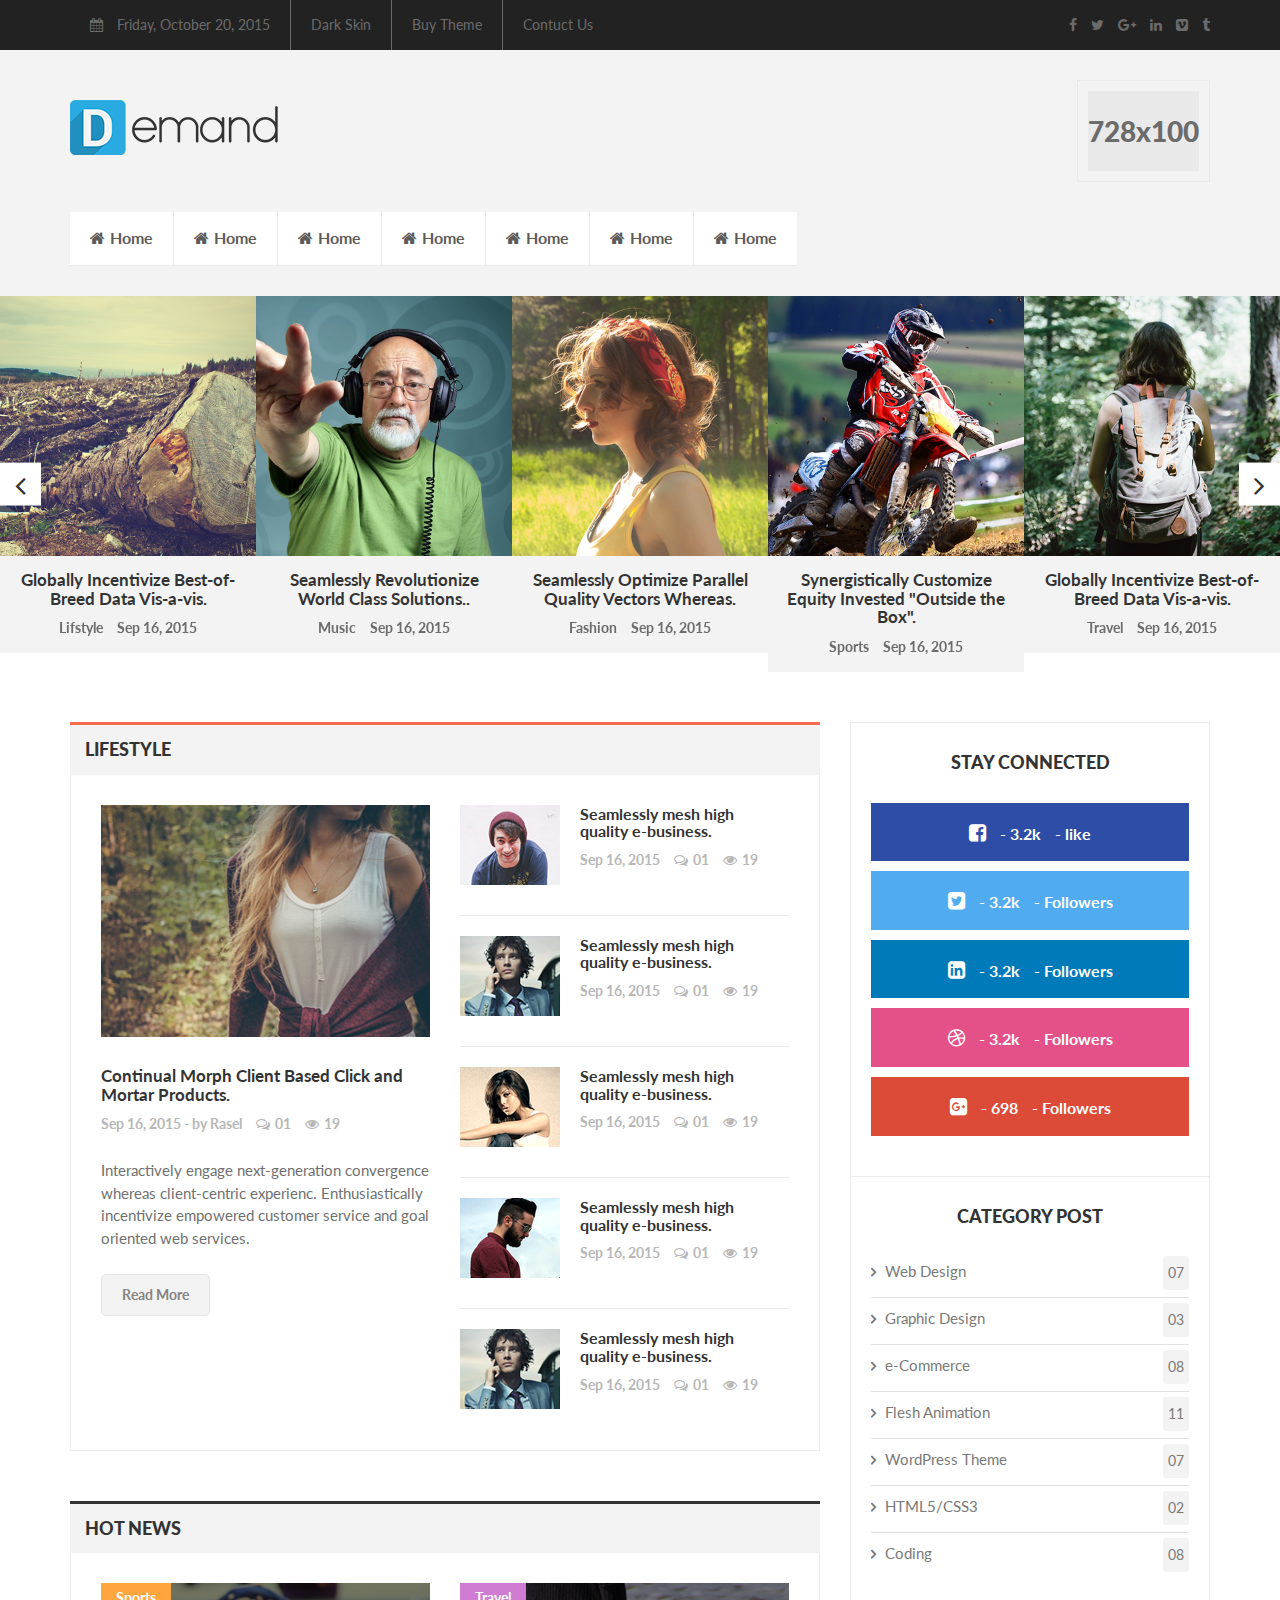
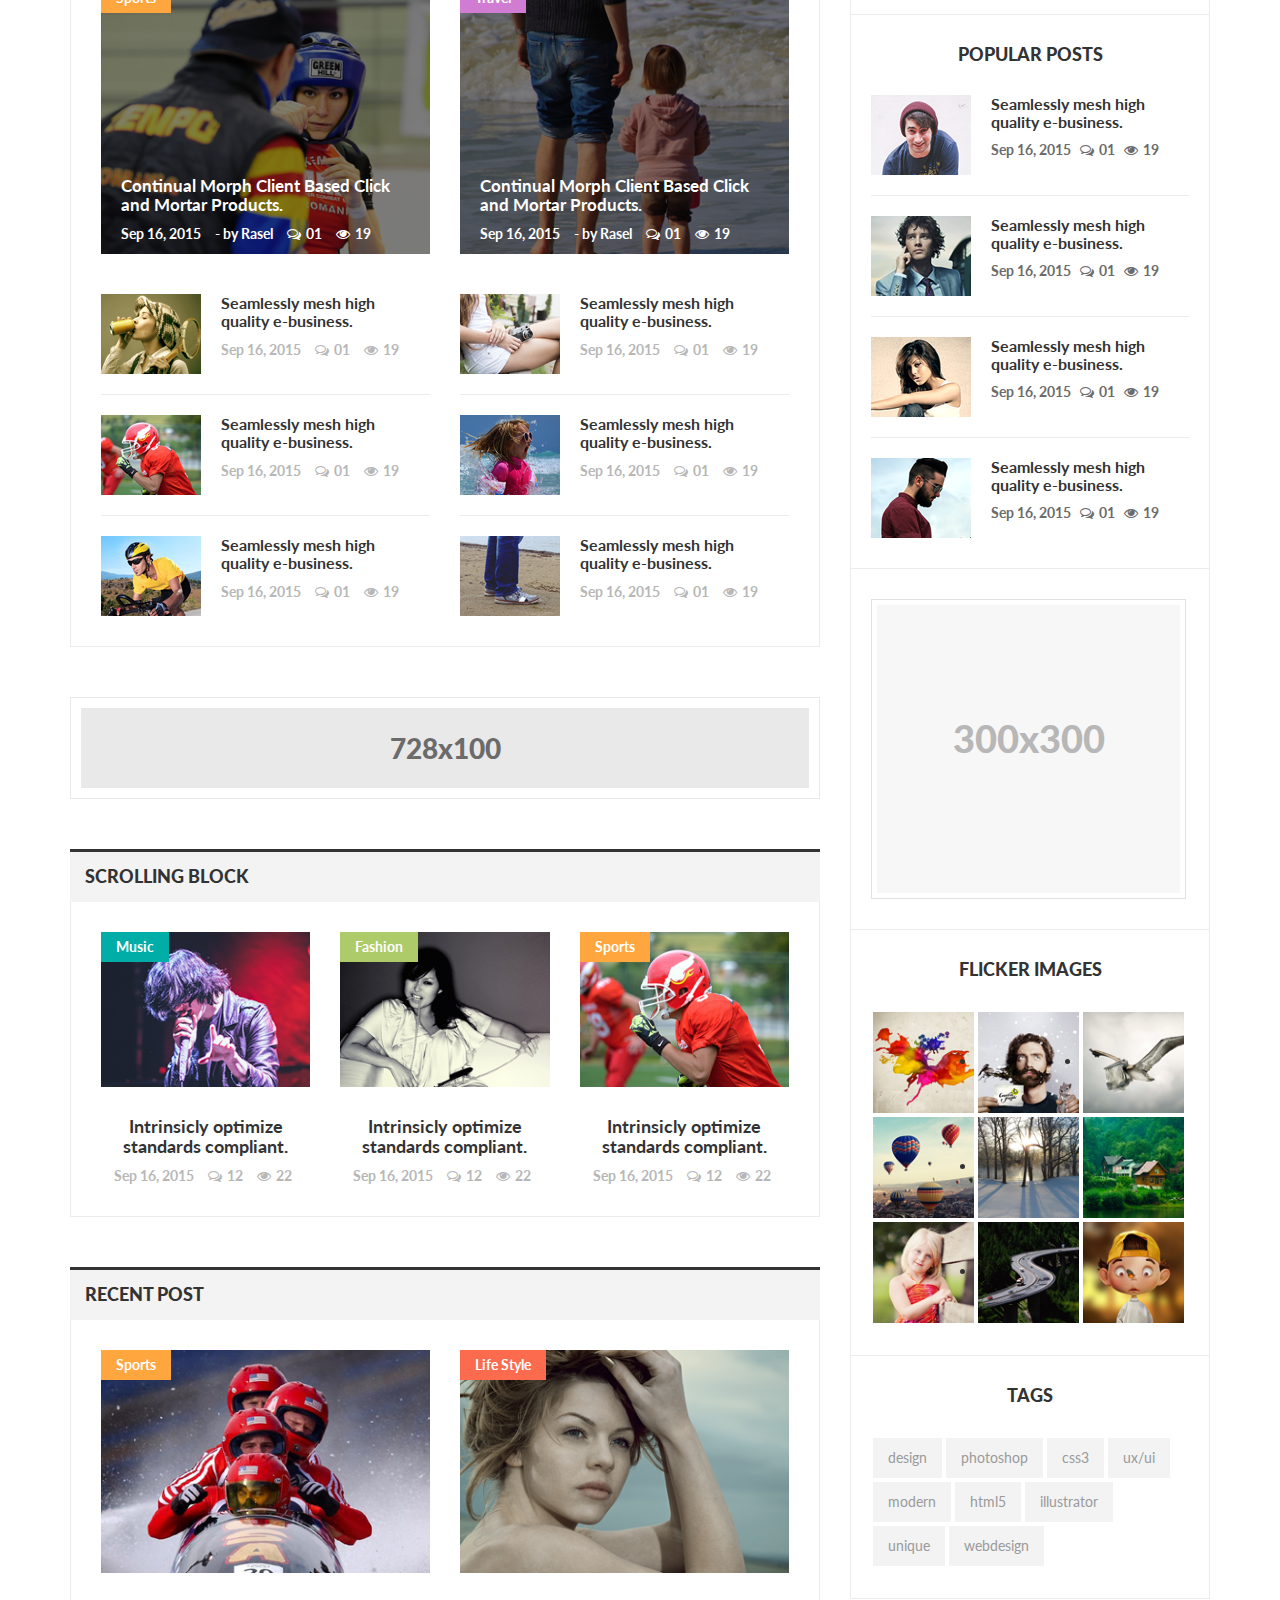
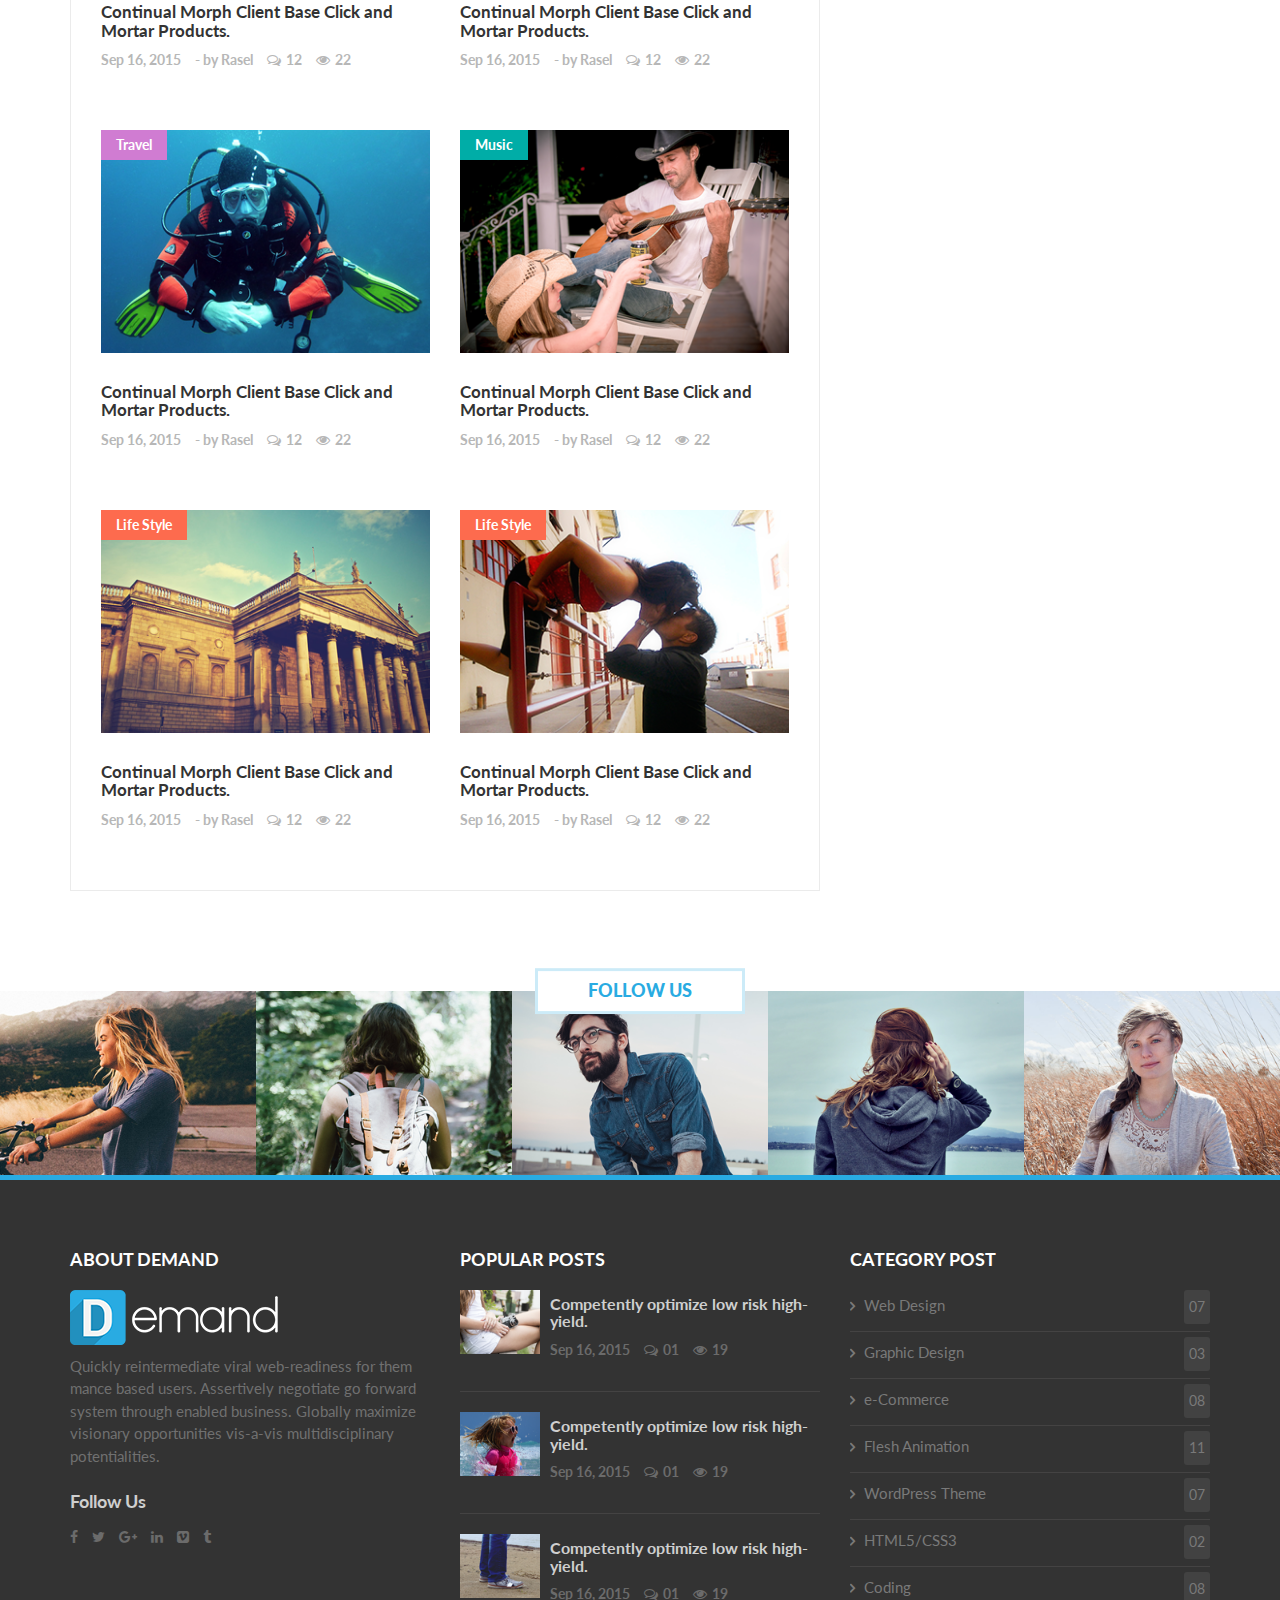
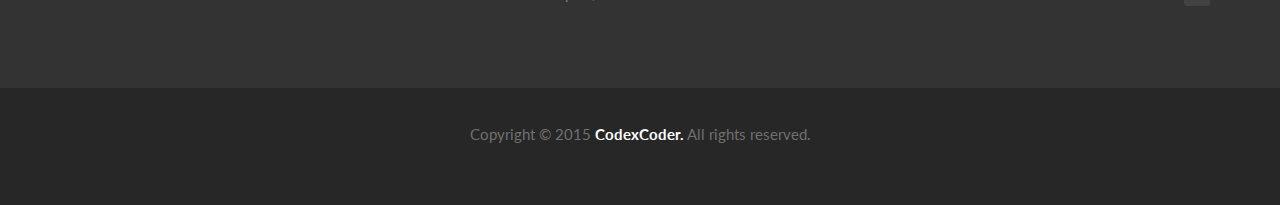
<file: index.html>
<!DOCTYPE html>
<html>
<head>
	<title>Demand</title>
	<meta charset="UTF-8">
	<meta name="viewport" content="width=device-width, initial-scale=1">
	<link rel="stylesheet" type="text/css" href="assets/css/swiper.min.css">
	<link rel="stylesheet" type="text/css" href="assets/css/font-awesome.css">
	<link href="https://fonts.googleapis.com/css?family=Lato:100,100i,300,300i,400,400i,700,700i,900,900i|Roboto:100,100i,300,300i,400,400i,500,500i,700,700i,900,900i&amp;subset=cyrillic,cyrillic-ext,greek,greek-ext,latin-ext,vietnamese" rel="stylesheet">
	<link rel="stylesheet" type="text/css" href="assets/css/bootstrap.min.css">
	<link rel="stylesheet" type="text/css" href="assets/css/style.css">
	<link rel="stylesheet" type="text/css" href="assets/css/responsive.css">
</head>
<body>
	<!--header-section start-->
	<header class="header-section">
		<div class="header-top">
			<div class="container">
				<div class="wrapper">
					<div class="header-top-left">
						<ul>
							<li>
								<a href=""><i class="fa fa-calendar"></i>
								Friday, October 20, 2015</a>
							</li>
							<li>
								<a href="">Dark Skin</a>
							</li>
							<li>
								<a href="">Buy Theme</a>
							</li>
							<li>
								<a href="">Contuct Us</a>
							</li>
						</ul>
					</div>
					<div class="header-top-right">
						<ul class="social">
							<li>
								<a href="">
									<i class="fa fa-facebook"></i>
								</a>
							</li>
							<li>
								<a href="">
									<i class="fa fa-twitter"></i>
								</a>
							</li>
							<li>
								<a href="">
									<i class="fa fa-google-plus"></i>
								</a>
							</li>
							<li>
								<a href="">
									<i class="fa fa-linkedin"></i>
								</a>
							</li>
							<li>
								<a href="">
									<i class="fa fa-vimeo-square"></i>
								</a>
							</li>
							<li>
								<a href="">
									<i class="fa fa-tumblr"></i>
								</a>
							</li>
						</ul>
					</div>
				</div>	
			</div>
		</div><!--header-top end-->
		<div class="header-middle">
			<div class="container">
				<div class="wrapper">
					<div class="header-middle-left">
						<div class="logo">
							<img src="assets/images/logo.png">
						</div>
					</div>
					<div class="header-middle-right">
						<div class="header-middle-right-inner">
							<div class="header-middle-right-inner-content">
								728x100
							</div>
						</div>
					</div>
				</div>
			</div>
		</div><!--header-middle end-->
		<div class="header-bottom">
			<div class="container">
				<div class="wrapper">
					<div class="menu-area">
						<ul class="menu">
							<li>
								<a href="">
									<i class="fa fa-home"></i>Home
								</a>
							</li>
							<li>
								<a href="">
									<i class="fa fa-home"></i>Home
								</a>
							</li>
							<li>
								<a href="">
									<i class="fa fa-home"></i>Home
								</a>
							</li>
							<li>
								<a href="">
									<i class="fa fa-home"></i>Home
								</a>
							</li>
							<li>
								<a href="">
									<i class="fa fa-home"></i>Home
								</a>
							</li>
							<li>
								<a href="">
									<i class="fa fa-home"></i>Home
								</a>
							</li>
							<li>
								<a href="">
									<i class="fa fa-home"></i>Home
								</a>
							</li>
						</ul>
					</div>
				</div>
			</div>
		</div><!--header-bottom end-->
	</header><!--header end-->
	<!--header-section end-->


	<!--feature-section start-->
	<section class="feature-section">
		<div class="container-fluid">
			<div class="row">
				<div class="swiper-container">
			    	<div class="swiper-wrapper">
			    		<div class="swiper-slide">
			    			<div class="post-item">
			    				<div class="post-thumb">
			    					<img src="assets/images/feature/1.png">
			    				</div>
			    				<div class="post-content">
			    					<h5>Globally Incentivize Best-of-Breed Data Vis-a-vis.</h5>
			    					<ul class="metapost">
			    						<li>Lifstyle</li>
			    						<li>Sep 16, 2015</li>
			    					</ul>
			    				</div>
			    			</div>
			   		 	</div>
			   		 	<div class="swiper-slide">
			    			<div class="post-item">
			    				<div class="post-thumb">
			    					<img src="assets/images/feature/2.png">
			    				</div>
			    				<div class="post-content">
			    					<h5>Seamlessly Revolutionize World Class Solutions..</h5>
			    					<ul class="metapost">
			    						<li>Music</li>
			    						<li>Sep 16, 2015</li>
			    					</ul>
			    				</div>
			    			</div>
			   		 	</div>
			   		 	<div class="swiper-slide">
			    			<div class="post-item">
			    				<div class="post-thumb">
			    					<img src="assets/images/feature/3.png">
			    				</div>
			    				<div class="post-content">
			    					<h5>Seamlessly Optimize Parallel Quality
									Vectors Whereas.</h5>
			    					<ul class="metapost">
			    						<li>Fashion</li>
			    						<li>Sep 16, 2015</li>
			    					</ul>
			    				</div>
			    			</div>
			   		 	</div>
			   		 	<div class="swiper-slide">
			    			<div class="post-item">
			    				<div class="post-thumb">
			    					<img src="assets/images/feature/4.png">
			    				</div>
			    				<div class="post-content">
			    					<h5>Synergistically Customize Equity
									Invested "Outside the Box".</h5>
			    					<ul class="metapost">
			    						<li>Sports</li>
			    						<li>Sep 16, 2015</li>
			    					</ul>
			    				</div>
			    			</div>
			   		 	</div>
			   		 	<div class="swiper-slide">
			    			<div class="post-item">
			    				<div class="post-thumb">
			    					<img src="assets/images/feature/5.png">
			    				</div>
			    				<div class="post-content">
			    					<h5>Globally Incentivize Best-of-Breed Data Vis-a-vis.</h5>
			    					<ul class="metapost">
			    						<li>Travel</li>
			    						<li>Sep 16, 2015</li>
			    					</ul>
			    				</div>
			    			</div>
			   		 	</div>	
			    	</div>
			    	<div class="slider-button next">
			    		<i class="fa fa-angle-right" aria-hidden="true"></i>
			    	</div>
    				<div class="slider-button prev">
    					<i class="fa fa-angle-left" aria-hidden="true"></i>
    				</div>
				</div>
			</div>
		</div>
	</section>
	<!--feature-section end-->



	<!--blog-megazine-content-section end-->


	<section class="blog-megazine-content">
		<div class="container">
			<div class="row">
				<div class="col-md-8 col-sm-12">
					<div class="blog-megazine-item lifestyle">
						<div class="blog-megazine-item-header">
							<h6>lifestyle</h6>
						</div>
						<div class="blog-megazine-item-body">
							<div class="wrapper">
								<div class="row">
									<div class="col-md-6 col-sm-12">
										<div class="post-item">
						    				<div class="post-thumb">
						    					<img src="assets/images/lifestyle/1.png">
						    				</div>
						    				<div class="post-content">
						    					<h5><a href="">Continual Morph Client Based Click and Mortar Products.</a></h5>
						    					<ul class="metapost">
						    						<li>Sep 16, 2015  -  by <a href="">Rasel</a></li>
						    						<li>
						    							<a href="">
						    								<i class="fa fa-comments-o" aria-hidden="true"></i>01
						    							</a>	
						    						</li>
						    						<li>
						    							<a href="">
						    								<i class="fa fa-eye" aria-hidden="true"></i>19
						    							</a>
						    						</li>
						    					</ul>
						    					<p>Interactively engage next-generation convergence whereas client-centric experienc. Enthusiastically incentivize empowered customer service and goal oriented web services.</p>
						    					<a href="" class="readMore">Read More</a>
						    				</div><!--post-content End-->
						    			</div><!--post-item End-->
									</div><!--col-md-6 End-->
									<div class="col-md-6 col-sm-12">
										<div class="small-post-content">
											<ul class="small-post-content-list">
												<li>
													<div class="post-item">
									    				<div class="post-thumb">
									    					<a href=""><img src="assets/images/lifestyle/s1.png"></a>
									    				</div>
									    				<div class="post-content">
									    					<h6><a href="">Seamlessly mesh high quality e-business.</a></h6>
									    					<ul class="metapost">
									    						<li>Sep 16, 2015</li>
									    						<li>
									    							<a href="">
									    								<i class="fa fa-comments-o" aria-hidden="true"></i>01
									    							</a>	
									    						</li>
									    						<li>
									    							<a href="">
									    								<i class="fa fa-eye" aria-hidden="true"></i>19
									    							</a>
									    						</li>
									    					</ul>
									    				</div><!--post-content End-->
									    			</div><!--post-item End-->
												</li>
												<li>
													<div class="post-item">
									    				<div class="post-thumb">
									    					<a href=""><img src="assets/images/lifestyle/s2.png"></a>
									    				</div>
									    				<div class="post-content">
									    					<h6><a href="">Seamlessly mesh high quality e-business.</a></h6>
									    					<ul class="metapost">
									    						<li>Sep 16, 2015</li>
									    						<li>
									    							<a href="">
									    								<i class="fa fa-comments-o" aria-hidden="true"></i>01
									    							</a>	
									    						</li>
									    						<li>
									    							<a href="">
									    								<i class="fa fa-eye" aria-hidden="true"></i>19
									    							</a>
									    						</li>
									    					</ul>
									    				</div><!--post-content End-->
									    			</div><!--post-item End-->
												</li>
												<li>
													<div class="post-item">
									    				<div class="post-thumb">
									    					<a href=""><img src="assets/images/lifestyle/s3.png"></a>
									    				</div>
									    				<div class="post-content">
									    					<h6><a href="">Seamlessly mesh high quality e-business.</a></h6>
									    					<ul class="metapost">
									    						<li>Sep 16, 2015</li>
									    						<li>
									    							<a href="">
									    								<i class="fa fa-comments-o" aria-hidden="true"></i>01
									    							</a>	
									    						</li>
									    						<li>
									    							<a href="">
									    								<i class="fa fa-eye" aria-hidden="true"></i>19
									    							</a>
									    						</li>
									    					</ul>
									    				</div><!--post-content End-->
									    			</div><!--post-item End-->
												</li>
												<li>
													<div class="post-item">
									    				<div class="post-thumb">
									    					<a href=""><img src="assets/images/lifestyle/s4.png"></a>
									    				</div>
									    				<div class="post-content">
									    					<h6><a href="">Seamlessly mesh high quality e-business.</a></h6>
									    					<ul class="metapost">
									    						<li>Sep 16, 2015</li>
									    						<li>
									    							<a href="">
									    								<i class="fa fa-comments-o" aria-hidden="true"></i>01
									    							</a>	
									    						</li>
									    						<li>
									    							<a href="">
									    								<i class="fa fa-eye" aria-hidden="true"></i>19
									    							</a>
									    						</li>
									    					</ul>
									    				</div><!--post-content End-->
									    			</div><!--post-item End-->
												</li>
												<li>
													<div class="post-item">
									    				<div class="post-thumb">
									    					<a href=""><img src="assets/images/lifestyle/s2.png"></a>
									    				</div>
									    				<div class="post-content">
									    					<h6><a href="">Seamlessly mesh high quality e-business.</a></h6>
									    					<ul class="metapost">
									    						<li>Sep 16, 2015</li>
									    						<li>
									    							<a href="">
									    								<i class="fa fa-comments-o" aria-hidden="true"></i>01
									    							</a>	
									    						</li>
									    						<li>
									    							<a href="">
									    								<i class="fa fa-eye" aria-hidden="true"></i>19
									    							</a>
									    						</li>
									    					</ul>
									    				</div><!--post-content End-->
									    			</div><!--post-item End-->
												</li>
											</ul>
										</div><!--small-post-content End-->
									</div><!--col-md-6 End-->
								</div><!--row End-->
							</div><!--wrapper End-->
						</div><!--blog-megazine-item-body End-->
					</div><!--blog-megazine-item [lifestyle] End-->

					<div class="blog-megazine-item hotnews">
						<div class="blog-megazine-item-header ">
							<h6>hot news</h6>
						</div>
						<div class="blog-megazine-item-body">
							<div class="wrapper">
								<div class="row">
									<div class="col-md-6">
										<div class="hotnewsupper">
											<div class="post-item">
							    				<div class="post-thumb">
							    					<a href=""><div class="ovarlay"></div>
							    					<img src="assets/images/hotnews/01.png"></a>
							    					<div class="blog-tag blog-tag-sports">
									    				Sports
									    			</div>
							    					<div class="post-content">
								    					<h5><a href="">Continual Morph Client Based Click and Mortar Products.</a></h5>
								    					<ul class="metapost">
								    						<li>Sep 16, 2015</li>

								    						<li>  -  by <a href="">Rasel	</a>
								    						</li>
								    						<li>
								    							<a href="">
								    								<i class="fa fa-comments-o" aria-hidden="true"></i>01
								    							</a>	
								    						</li>
								    						<li>
								    							<a href="">
								    								<i class="fa fa-eye" aria-hidden="true"></i>19
								    							</a>
								    						</li>
								    					</ul>
								    				</div><!--post-content End-->
							    				</div><!--post-thumb End-->
							    			</div><!--post-item End-->
							    		</div><!--hotnewsupper End-->

							    		<div class="small-post-content">
											<ul class="small-post-content-list">
												<li>
													<div class="post-item">
									    				<div class="post-thumb">
									    					<a href=""><img src="assets/images/hotnews/s1.png"></a>
									    				</div>
									    				<div class="post-content">
									    					<h6><a href="">Seamlessly mesh high quality e-business.</a></h6>
									    					<ul class="metapost">
									    						<li>Sep 16, 2015</li>
									    						<li>
									    							<a href="">
									    								<i class="fa fa-comments-o" aria-hidden="true"></i>01
									    							</a>	
									    						</li>
									    						<li>
									    							<a href="">
									    								<i class="fa fa-eye" aria-hidden="true"></i>19
									    							</a>
									    						</li>
									    					</ul>
									    				</div><!--post-content End-->
									    			</div><!--post-item End-->
												</li>
												<li>
													<div class="post-item">
									    				<div class="post-thumb">
									    					<a href=""><img src="assets/images/hotnews/s2.png"></a>
									    				</div>
									    				<div class="post-content">
									    					<h6><a href="">Seamlessly mesh high quality e-business.</a></h6>
									    					<ul class="metapost">
									    						<li>Sep 16, 2015</li>
									    						<li>
									    							<a href="">
									    								<i class="fa fa-comments-o" aria-hidden="true"></i>01
									    							</a>	
									    						</li>
									    						<li>
									    							<a href="">
									    								<i class="fa fa-eye" aria-hidden="true"></i>19
									    							</a>
									    						</li>
									    					</ul>
									    				</div><!--post-content End-->
									    			</div><!--post-item End-->
												</li>
												<li>
													<div class="post-item">
									    				<div class="post-thumb">
									    					<a href=""><img src="assets/images/hotnews/s3.png"></a>
									    				</div>
									    				<div class="post-content">
									    					<h6><a href="">Seamlessly mesh high quality e-business.</a></h6>
									    					<ul class="metapost">
									    						<li>Sep 16, 2015</li>
									    						<li>
									    							<a href="">
									    								<i class="fa fa-comments-o" aria-hidden="true"></i>01
									    							</a>	
									    						</li>
									    						<li>
									    							<a href="">
									    								<i class="fa fa-eye" aria-hidden="true"></i>19
									    							</a>
									    						</li>
									    					</ul>
									    				</div><!--post-content End-->
									    			</div><!--post-item End-->
												</li>
											</ul>
										</div><!--small-post-content End-->

									</div><!--col-md-6 End-->
									
									<div class="col-md-6">
										<div class="hotnewsupper">
											<div class="post-item">
							    				<div class="post-thumb">
							    					<a href=""><div class="ovarlay"></div>
							    					<img src="assets/images/hotnews/02.png"></a>
							    					<div class="blog-tag blog-tag-travel">
									    				Travel
									    			</div>
							    					<div class="post-content">
								    					<h5><a href="">Continual Morph Client Based Click and Mortar Products.</a></h5>
								    					<ul class="metapost">
								    						<li>Sep 16, 2015</li>
								    						<li>  -  by <a href="">Rasel</a></li>
								    						<li>
								    							<a href="">
								    								<i class="fa fa-comments-o" aria-hidden="true"></i>01
								    							</a>	
								    						</li>
								    						<li>
								    							<a href="">
								    								<i class="fa fa-eye" aria-hidden="true"></i>19
								    							</a>
								    						</li>
								    					</ul>
								    				</div><!--post-content End-->
							    				</div><!--post-thumb End-->
							    			</div><!--post-item End-->
							    		</div><!--hotnewsupper End-->

							    		<div class="small-post-content">
											<ul class="small-post-content-list">
												<li>
													<div class="post-item">
									    				<div class="post-thumb">
									    					<a href=""><img src="assets/images/hotnews/s4.png"></a>
									    				</div>
									    				<div class="post-content">
									    					<h6><a href="">Seamlessly mesh high quality e-business.</a></h6>
									    					<ul class="metapost">
									    						<li>Sep 16, 2015</li>
									    						<li>
									    							<a href="">
									    								<i class="fa fa-comments-o" aria-hidden="true"></i>01
									    							</a>	
									    						</li>
									    						<li>
									    							<a href="">
									    								<i class="fa fa-eye" aria-hidden="true"></i>19
									    							</a>
									    						</li>
									    					</ul>
									    				</div><!--post-content End-->
									    			</div><!--post-item End-->
												</li>
												<li>
													<div class="post-item">
									    				<div class="post-thumb">
									    					<a href=""><img src="assets/images/hotnews/s5.png"></a>
									    				</div>
									    				<div class="post-content">
									    					<h6><a href="">Seamlessly mesh high quality e-business.</a></h6>
									    					<ul class="metapost">
									    						<li>Sep 16, 2015</li>
									    						<li>
									    							<a href="">
									    								<i class="fa fa-comments-o" aria-hidden="true"></i>01
									    							</a>	
									    						</li>
									    						<li>
									    							<a href="">
									    								<i class="fa fa-eye" aria-hidden="true"></i>19
									    							</a>
									    						</li>
									    					</ul>
									    				</div><!--post-content End-->
									    			</div><!--post-item End-->
												</li>
												<li>
													<div class="post-item">
									    				<div class="post-thumb">
									    					<a href=""><img src="assets/images/hotnews/s6.png"></a>
									    				</div>
									    				<div class="post-content">
									    					<h6><a href="">Seamlessly mesh high quality e-business.</a></h6>
									    					<ul class="metapost">
									    						<li>Sep 16, 2015</li>
									    						<li>
									    							<a href="">
									    								<i class="fa fa-comments-o" aria-hidden="true"></i>01
									    							</a>	
									    						</li>
									    						<li>
									    							<a href="">
									    								<i class="fa fa-eye" aria-hidden="true"></i>19
									    							</a>
									    						</li>
									    					</ul>
									    				</div><!--post-content End-->
									    			</div><!--post-item End-->
												</li>
											</ul>
										</div><!--small-post-content End-->

									</div><!--col-md-6 End-->

								</div><!--row End-->
							</div><!--wrapper End-->
						</div><!--blog-megazine-item-body End-->
					</div><!--blog-megazine-item [hotNews] End-->

					<div class="blog-megazine-item header-middle-right-inner">
						<div class="header-middle-right-inner-content">
							728x100
						</div>
					</div>

					<div class="blog-megazine-item scrollingBlock">
						<div class="blog-megazine-item-header ">
							<h6>scrolling block</h6>
						</div>
						<div class="blog-megazine-item-body">
							<div class="wrapper">
								<div class="row">
									<div class="col-md-4">
										<div class="post-item">
									    	<div class="post-thumb">
									    		<a href=""><img src="assets/images/scrollingBlock/1.png"></a>
									    		<div class="blog-tag blog-tag-music">
									    			Music
									    		</div>
									    	</div>
							   				<div class="post-content">
							   					<h6><a href="">Intrinsicly optimize standards compliant.</a></h6>
							   					<ul class="metapost">
							   						<li>Sep 16, 2015</li>
							   						<li>
							   							<a href="">
							   								<i class="fa fa-comments-o" aria-hidden="true"></i>12
							   							</a>	
							   						</li>
							   						<li>
														<a href="">
															<i class="fa fa-eye" aria-hidden="true"></i>22
														</a>
													</li>
												</ul>
											</div><!--post-content End-->
										</div><!--post-item End-->
									</div><!--col-md-4 End-->
									<div class="col-md-4">
										<div class="post-item">
									    	<div class="post-thumb">
									    		<a href=""><img src="assets/images/scrollingBlock/2.png"></a>
									    		<div class="blog-tag blog-tag-fashion">
									    			Fashion
									    		</div>
									    	</div>
							   				<div class="post-content">
							   					<h6><a href="">Intrinsicly optimize standards compliant.</a></h6>
							   					<ul class="metapost">
							   						<li>Sep 16, 2015</li>
							   						<li>
							   							<a href="">
							   								<i class="fa fa-comments-o" aria-hidden="true"></i>12
							   							</a>	
							   						</li>
							   						<li>
														<a href="">
															<i class="fa fa-eye" aria-hidden="true"></i>22
														</a>
													</li>
												</ul>
											</div><!--post-content End-->
										</div><!--post-item End-->
									</div><!--col-md-4 End-->
									<div class="col-md-4">
										<div class="post-item">
									    	<div class="post-thumb">
									    		<a href=""><img src="assets/images/scrollingBlock/3.png"></a>
									    		<div class="blog-tag blog-tag-sports">
									    			Sports
									    		</div>
									    	</div>
							   				<div class="post-content">
							   					<h6><a href="">Intrinsicly optimize standards compliant.</a></h6>
							   					<ul class="metapost">
							   						<li>Sep 16, 2015</li>
							   						<li>
							   							<a href="">
							   								<i class="fa fa-comments-o" aria-hidden="true"></i>12
							   							</a>	
							   						</li>
							   						<li>
														<a href="">
															<i class="fa fa-eye" aria-hidden="true"></i>22
														</a>
													</li>
												</ul>
											</div><!--post-content End-->
										</div><!--post-item End-->
									</div><!--col-md-4 End-->
								</div><!--row End-->
							</div><!--wrapper End-->
						</div><!--blog-megazine-item-body End-->
					</div><!--blog-megazine-item [scrollingBlock] End-->

					<div class="blog-megazine-item recentPost">
						<div class="blog-megazine-item-header ">
							<h6>recent Post</h6>
						</div>
						<div class="blog-megazine-item-body">
							<div class="wrapper">
								<div class="row">
									<div class="col-md-6 col-sm-12">
										<div class="post-item">
									    	<div class="post-thumb">
									    		<a href=""><img src="assets/images/recentPost/1.png"></a>
									    		<div class="blog-tag blog-tag-sports">
									    			Sports
									    		</div>
									    	</div>
							   				<div class="post-content">
							   					<h5><a href="">Continual Morph Client Base Click and Mortar Products.</a></h5>
							   					<ul class="metapost">
							   						<li>Sep 16, 2015</li>
							   						<li>
							   								-  by 
							   								<a href="">Rasel</a>
							   								
							   						</li>
							   						<li>
							   							<a href="">
							   								<i class="fa fa-comments-o" aria-hidden="true"></i>12
							   							</a>	
							   						</li>
							   						<li>
														<a href="">
															<i class="fa fa-eye" aria-hidden="true"></i>22
														</a>
													</li>
												</ul>
											</div><!--post-content End-->
										</div><!--post-item End-->
									</div><!--col-md-6 End-->
									<div class="col-md-6 col-sm-12">
										<div class="post-item">
									    	<div class="post-thumb">
									    		<a href=""><img src="assets/images/recentPost/2.png"></a>
									    		<div class="blog-tag blog-tag-lifestyle">
									    			Life Style
									    		</div>
									    	</div>
							   				<div class="post-content">
							   					<h5><a href="">Continual Morph Client Base Click and Mortar Products.</a></h5>
							   					<ul class="metapost">
							   						<li>Sep 16, 2015</li>
							   						<li>
							   								-  by 
							   								<a href="">Rasel</a>
							   								
							   						</li>
							   						<li>
							   							<a href="">
							   								<i class="fa fa-comments-o" aria-hidden="true"></i>12
							   							</a>	
							   						</li>
							   						<li>
														<a href="">
															<i class="fa fa-eye" aria-hidden="true"></i>22
														</a>
													</li>
												</ul>
											</div><!--post-content End-->
										</div><!--post-item End-->
									</div><!--col-md-6 End-->
									<div class="col-md-6 col-sm-12">
										<div class="post-item">
									    	<div class="post-thumb">
									    		<a href=""><img src="assets/images/recentPost/3.png"></a>
									    		<div class="blog-tag blog-tag-travel">
									    			Travel
									    		</div>
									    	</div>
							   				<div class="post-content">
							   					<h5><a href="">Continual Morph Client Base Click and Mortar Products.</a></h5>
							   					<ul class="metapost">
							   						<li>Sep 16, 2015</li>
							   						<li>
							   								-  by 
							   								<a href="">Rasel</a>
							   								
							   						</li>
							   						<li>
							   							<a href="">
							   								<i class="fa fa-comments-o" aria-hidden="true"></i>12
							   							</a>	
							   						</li>
							   						<li>
														<a href="">
															<i class="fa fa-eye" aria-hidden="true"></i>22
														</a>
													</li>
												</ul>
											</div><!--post-content End-->
										</div><!--post-item End-->
									</div><!--col-md-6 End-->
									<div class="col-md-6 col-sm-12">
										<div class="post-item">
									    	<div class="post-thumb">
									    		<a href=""><img src="assets/images/recentPost/4.png"></a>
									    		<div class="blog-tag blog-tag-music">
									    			Music
									    		</div>
									    	</div>
							   				<div class="post-content">
							   					<h5><a href="">Continual Morph Client Base Click and Mortar Products.</a></h5>
							   					<ul class="metapost">
							   						<li>Sep 16, 2015</li>
							   						<li>
							   								-  by 
							   								<a href="">Rasel</a>
							   								
							   						</li>
							   						<li>
							   							<a href="">
							   								<i class="fa fa-comments-o" aria-hidden="true"></i>12
							   							</a>	
							   						</li>
							   						<li>
														<a href="">
															<i class="fa fa-eye" aria-hidden="true"></i>22
														</a>
													</li>
												</ul>
											</div><!--post-content End-->
										</div><!--post-item End-->
									</div><!--col-md-6 End-->
									<div class="col-md-6 col-sm-12">
										<div class="post-item">
									    	<div class="post-thumb">
									    		<a href=""><img src="assets/images/recentPost/5.png"></a>
									    		<div class="blog-tag blog-tag-lifestyle">
									    			Life Style
									    		</div>
									    	</div>
							   				<div class="post-content">
							   					<h5><a href="">Continual Morph Client Base Click and Mortar Products.</a></h5>
							   					<ul class="metapost">
							   						<li>Sep 16, 2015</li>
							   						<li>
							   								-  by 
							   								<a href="">Rasel</a>
							   								
							   						</li>
							   						<li>
							   							<a href="">
							   								<i class="fa fa-comments-o" aria-hidden="true"></i>12
							   							</a>	
							   						</li>
							   						<li>
														<a href="">
															<i class="fa fa-eye" aria-hidden="true"></i>22
														</a>
													</li>
												</ul>
											</div><!--post-content End-->
										</div><!--post-item End-->
									</div><!--col-md-6 End-->
									<div class="col-md-6 col-sm-12">
										<div class="post-item">
									    	<div class="post-thumb">
									    		<a href=""><img src="assets/images/recentPost/6.png"></a>
									    		<div class="blog-tag blog-tag-lifestyle">
									    			Life Style
									    		</div>
									    	</div>
							   				<div class="post-content">
							   					<h5><a href="">Continual Morph Client Base Click and Mortar Products.</a></h5>
							   					<ul class="metapost">
							   						<li>Sep 16, 2015</li>
							   						<li>
							   								-  by 
							   								<a href="">Rasel</a>
							   								
							   						</li>
							   						<li>
							   							<a href="">
							   								<i class="fa fa-comments-o" aria-hidden="true"></i>12
							   							</a>	
							   						</li>
							   						<li>
														<a href="">
															<i class="fa fa-eye" aria-hidden="true"></i>22
														</a>
													</li>
												</ul>
											</div><!--post-content End-->
										</div><!--post-item End-->
									</div><!--col-md-6 End-->
								</div><!--row End-->
							</div><!--wrapper End-->
						</div><!--blog-megazine-item-body End-->
					</div><!--blog-megazine-item [scrollingBlock] End-->

				</div><!--col-md-8 End-->
				<div class="col-md-4 col-sm-12">
					<div class="side-bar">
						<div class="widget">
							<div class="widget-header">
								<h6>Stay Connected</h6>
							</div>
							<div class="widget-body">
								<ul class="connected-list">
									<li>
										<span>
											<a href=""><i class="fa fa-facebook-square" aria-hidden="true"></i></a>
										</span>
										<span>
											- 3.2k
										</span>
										<span>
											- like
										</span>
									</li>
									<li>
										<span>
											<a href=""><i class="fa fa-twitter-square" aria-hidden="true"></i></a>
										</span>
										<span>
											- 3.2k
										</span>
										<span>
											- Followers
										</span>
									</li>
									<li>
										<span>
											<a href=""><i class="fa fa-linkedin-square" aria-hidden="true"></i></a>
										</span>
										<span>
											- 3.2k
										</span>
										<span>
											- Followers
										</span>
									</li>
									<li>
										<span>
											<a href=""><i class="fa fa-dribbble" aria-hidden="true"></i></a>
										</span>
										<span>
											- 3.2k
										</span>
										<span>
											- Followers
										</span>
									</li>
									<li>
										<span>
											<a href=""><i class="fa fa-google-plus-square" aria-hidden="true"></i></a>
										</span>
										<span>
											- 698
										</span>
										<span>
											- Followers
										</span>
									</li>
								</ul>
							</div><!--widget-body[connected-list] End-->
						</div><!--widget[connected-list] End-->

						<div class="widget">
							<div class="widget-header">
								<h6>category post</h6>
							</div>
							<div class="widget-body">
								<ul class="category-list">
									<li>
										<span class="category-list-left">
											<i class="fa fa-angle-right" aria-hidden="true"></i>
											Web Design
										</span>
										<span class="category-list-right">07</span>
									</li>
									<li>
										<span class="category-list-left">
											<i class="fa fa-angle-right" aria-hidden="true"></i>
											Graphic Design 
										</span>
										<span class="category-list-right">03</span>
									</li>
									<li>
										<span class="category-list-left">
											<i class="fa fa-angle-right" aria-hidden="true"></i>
											e-Commerce
										</span>
										<span class="category-list-right">08</span>
									</li>
									<li>
										<span class="category-list-left">
											<i class="fa fa-angle-right" aria-hidden="true"></i>
											Flesh Animation
										</span>
										<span class="category-list-right">11</span>
									</li>
									<li>
										<span class="category-list-left">
											<i class="fa fa-angle-right" aria-hidden="true"></i>
											WordPress Theme
										</span>
										<span class="category-list-right">07</span>
									</li>
									<li>
										<span class="category-list-left">
											<i class="fa fa-angle-right" aria-hidden="true"></i>
											HTML5/CSS3
										</span>
										<span class="category-list-right">02</span>
									</li>
									<li>
										<span class="category-list-left">
											<i class="fa fa-angle-right" aria-hidden="true"></i>
											Coding
										</span>
										<span class="category-list-right">08</span>
									</li>
								</ul>
							</div><!--widget-body[category-post] End-->
						</div><!--widget[category-post] End-->

						<div class="widget">
							<div class="widget-header">
								<h6>popular posts</h6>
							</div>
							<div class="widget-body">
								<ul class="small-post-content-list">
												<li>
													<div class="post-item">
									    				<div class="post-thumb">
									    					<a href=""><img src="assets/images/lifestyle/s1.png"></a>
									    				</div>
									    				<div class="post-content">
									    					<h6><a href="">Seamlessly mesh high quality e-business.</a></h6>
									    					<ul class="metapost">
									    						<li>Sep 16, 2015</li>
									    						<li>
									    							<a href="">
									    								<i class="fa fa-comments-o" aria-hidden="true"></i>01
									    							</a>	
									    						</li>
									    						<li>
									    							<a href="">
									    								<i class="fa fa-eye" aria-hidden="true"></i>19
									    							</a>
									    						</li>
									    					</ul>
									    				</div><!--post-content End-->
									    			</div><!--post-item End-->
												</li>
												<li>
													<div class="post-item">
									    				<div class="post-thumb">
									    					<a href=""><img src="assets/images/lifestyle/s2.png"></a>
									    				</div>
									    				<div class="post-content">
									    					<h6><a href="">Seamlessly mesh high quality e-business.</a></h6>
									    					<ul class="metapost">
									    						<li>Sep 16, 2015</li>
									    						<li>
									    							<a href="">
									    								<i class="fa fa-comments-o" aria-hidden="true"></i>01
									    							</a>	
									    						</li>
									    						<li>
									    							<a href="">
									    								<i class="fa fa-eye" aria-hidden="true"></i>19
									    							</a>
									    						</li>
									    					</ul>
									    				</div><!--post-content End-->
									    			</div><!--post-item End-->
												</li>
												<li>
													<div class="post-item">
									    				<div class="post-thumb">
									    					<a href=""><img src="assets/images/lifestyle/s3.png"></a>
									    				</div>
									    				<div class="post-content">
									    					<h6><a href="">Seamlessly mesh high quality e-business.</a></h6>
									    					<ul class="metapost">
									    						<li>Sep 16, 2015</li>
									    						<li>
									    							<a href="">
									    								<i class="fa fa-comments-o" aria-hidden="true"></i>01
									    							</a>	
									    						</li>
									    						<li>
									    							<a href="">
									    								<i class="fa fa-eye" aria-hidden="true"></i>19
									    							</a>
									    						</li>
									    					</ul>
									    				</div><!--post-content End-->
									    			</div><!--post-item End-->
												</li>
												<li>
													<div class="post-item">
									    				<div class="post-thumb">
									    					<a href=""><img src="assets/images/lifestyle/s4.png"></a>
									    				</div>
									    				<div class="post-content">
									    					<h6><a href="">Seamlessly mesh high quality e-business.</a></h6>
									    					<ul class="metapost">
									    						<li>Sep 16, 2015</li>
									    						<li>
									    							<a href="">
									    								<i class="fa fa-comments-o" aria-hidden="true"></i>01
									    							</a>	
									    						</li>
									    						<li>
									    							<a href="">
									    								<i class="fa fa-eye" aria-hidden="true"></i>19
									    							</a>
									    						</li>
									    					</ul>
									    				</div><!--post-content End-->
									    			</div><!--post-item End-->
												</li>
											</ul>
							</div><!--widget-body[small-post-content-list] End-->
						</div><!--widget[small-post-content-list] End-->

						<div class="widget">
							<div class="widget-body">
								<div class="choose-image">
										<div class="choose-image-inner">
											300x300
										</div>
								</div>
							</div><!--widget-body[choose-image] End-->
						</div><!--widget[small-post-content-list] End-->

						<div class="widget">
							<div class="widget-header">
								<h6>Flicker Images</h6>
							</div>
							<div class="widget-body">
								<ul class="flicker-images-list">
									<li>
										<a href="">
											<img src="assets/images/flicker/1.png"0>
										</a>
									</li>
									<li>
										<a href="">
											<img src="assets/images/flicker/2.png"0>
										</a>
									</li>
									<li>
										<a href="">
											<img src="assets/images/flicker/3.png"0>
										</a>
									</li>
									<li>
										<a href="">
											<img src="assets/images/flicker/4.png"0>
										</a>
									</li>
									<li>
										<a href="">
											<img src="assets/images/flicker/5.png"0>
										</a>
									</li>
									<li>
										<a href="">
											<img src="assets/images/flicker/6.png"0>
										</a>
									</li>
									<li>
										<a href="">
											<img src="assets/images/flicker/7.png"0>
										</a>
									</li>
									<li>
										<a href="">
											<img src="assets/images/flicker/8.png"0>
										</a>
									</li>
									<li>
										<a href="">
											<img src="assets/images/flicker/9.png"0>
										</a>
									</li>
								</ul>
							</div><!--widget-body[flicker-images-list] End-->
						</div><!--widget[flicker-images-list] End-->
						<div class="widget">
							<div class="widget-header">
								<h6>Tags</h6>
							</div>
							<div class="widget-body">
								<ul class="tags-list">
									<li>
										<a href="">design</a>
									</li>
									<li>
										<a href="">photoshop</a>
									</li>
									<li>
										<a href="">css3</a>
									</li>
									<li>
										<a href="">ux/ui</a>
									</li>
									<li>
										<a href="">modern</a>
									</li>
									<li>
										<a href="">html5</a>
									</li>
									<li>
										<a href="">illustrator</a>
									</li>
									<li>
										<a href="">unique</a>
									</li>
									<li>
										<a href="">webdesign</a>
									</li>
								</ul>
							</div><!--widget-body[tags] End-->
						</div><!--widget[tags] End-->
					</div>
				</div><!--col-md-4 End-->
			</div><!--rowEnd-->
		</div><!--containerEnd-->
	</section>

	<!--blog-megazine-content-section end-->


	<!--followUs-section end-->
	<section class="followUs-section">
		<div class="followUs">
			<h6>follow us</h6>
		</div>
		<div class="container-fluid">
			<div class="row">
				<div class="swiper-container">
			    	<div class="swiper-wrapper">
			   		 	<div class="swiper-slide">
			   		 		<img src="assets/images/followUs/1.png">
			   		 	</div>	
			   		 	<div class="swiper-slide">
			   		 		<img src="assets/images/followUs/2.png">
			   		 	</div>	
			   		 	<div class="swiper-slide">
			   		 		<img src="assets/images/followUs/3.png">
			   		 	</div>	
			   		 	<div class="swiper-slide">
			   		 		<img src="assets/images/followUs/4.png">
			   		 	</div>	
			   		 	<div class="swiper-slide">
			   		 		<img src="assets/images/followUs/5.png">
			   		 	</div>	
			   		 	<div class="swiper-slide">
			   		 		<img src="assets/images/followUs/6.png">
			   		 	</div>	
			    	</div>
				</div>
			</div>
		</div>
	</section>
	<!--followUs-section end-->

	<footer>
		<div class="footer-top">
			<div class="container">
				<div class="row">
					<div class="col-md-4 col-sm-12">
						<div class="footer-head">
							<h6>about demand</h6>
						</div>
						<div class="footer-body">
							<div class="logo">
								<img src="assets/images/logoW.png">
							</div>
							<p>
								Quickly reintermediate viral web-readiness for them mance based users. Assertively negotiate go forward system through enabled business. Globally maximize visionary opportunities vis-a-vis multidisciplinary potentialities. 
							</p>
							<div class="follow">
								<h6>Follow Us</h6>
								<ul class="social">
									<li>
										<a href="">
											<i class="fa fa-facebook"></i>
										</a>
									</li>
									<li>
										<a href="">
											<i class="fa fa-twitter"></i>
										</a>
									</li>
									<li>
										<a href="">
											<i class="fa fa-google-plus"></i>
										</a>
									</li>
									<li>
										<a href="">
											<i class="fa fa-linkedin"></i>
										</a>
									</li>
									<li>
										<a href="">
											<i class="fa fa-vimeo-square"></i>
										</a>
									</li>
									<li>
										<a href="">
											<i class="fa fa-tumblr"></i>
										</a>
									</li>
								</ul>
							</div><!--follow end-->
						</div><!--footer-body end-->
					</div><!--col-md-4 end-->

					<div class="col-md-4 col-sm-12">
						<div class="footer-head">
							<h6>popular posts</h6>
						</div>
						<div class="footer-body">
							<ul class="small-post-content-list">
								<li>
									<div class="post-item">
										<div class="post-thumb">
											<a href=""><img src="assets/images/hotnews/s4.png"></a>
										</div>
									    <div class="post-content">
									    	<h6><a href="">Competently optimize low
											risk high-yield.</a></h6>
									    	<ul class="metapost">
									    		<li>Sep 16, 2015</li>
									    		<li>
									    			<a href="">
									    				<i class="fa fa-comments-o" aria-hidden="true"></i>01
									    			</a>	
									    		</li>
									    		<li>
									    			<a href="">
									    				<i class="fa fa-eye" aria-hidden="true"></i>19
									    			</a>
									    		</li>
									    	</ul>
									    </div><!--post-content End-->
									</div><!--post-item End-->
								</li>
								<li>
									<div class="post-item">
										<div class="post-thumb">
											<a href=""><img src="assets/images/hotnews/s5.png"></a>
									    </div>
									    <div class="post-content">
									    	<h6><a href="">Competently optimize low
											risk high-yield.</a></h6>
									    	<ul class="metapost">
									    		<li>Sep 16, 2015</li>
									    		<li>
									    			<a href="">
									    				<i class="fa fa-comments-o" aria-hidden="true"></i>01
									    			</a>	
									    		</li>
									    		<li>
									    			<a href="">
									    				<i class="fa fa-eye" aria-hidden="true"></i>19
									    			</a>
									    		</li>
									    	</ul>
									    </div><!--post-content End-->
									</div><!--post-item End-->
								</li>
								<li>
									<div class="post-item">
										<div class="post-thumb">
											<a href=""><img src="assets/images/hotnews/s6.png"></a>
										</div>
									    <div class="post-content">
									    	<h6><a href="">Competently optimize low
											risk high-yield.</a></h6>
									    	<ul class="metapost">
									    		<li>Sep 16, 2015</li>
									    		<li>
									    			<a href="">
									    				<i class="fa fa-comments-o" aria-hidden="true"></i>01
									    			</a>	
									    		</li>
									    		<li>
									    			<a href="">
									    				<i class="fa fa-eye" aria-hidden="true"></i>19
									    			</a>
									    		</li>
									    	</ul>
									    </div><!--post-content End-->
									</div><!--post-item End-->
								</li>
							</ul>
						</div><!--footer-body end-->
					</div><!--col-md-4 end-->
					<div class="col-md-4 col-sm-12">
						<div class="footer-head">
							<h6>category post</h6>
						</div>
						<div class="footer-body">
							<ul class="category-list">
								<li>
									<span class="category-list-left">
										<i class="fa fa-angle-right" aria-hidden="true"></i>
										Web Design
									</span>
									<span class="category-list-right">07</span>
								</li>
								<li>
									<span class="category-list-left">
										<i class="fa fa-angle-right" aria-hidden="true"></i>
										Graphic Design 
									</span>
									<span class="category-list-right">03</span>
								</li>
								<li>
									<span class="category-list-left">
										<i class="fa fa-angle-right" aria-hidden="true"></i>
										e-Commerce
									</span>
									<span class="category-list-right">08</span>
								</li>
								<li>
									<span class="category-list-left">
										<i class="fa fa-angle-right" aria-hidden="true"></i>
										Flesh Animation
									</span>
									<span class="category-list-right">11</span>
								</li>
								<li>
									<span class="category-list-left">
										<i class="fa fa-angle-right" aria-hidden="true"></i>
										WordPress Theme
									</span>
									<span class="category-list-right">07</span>
								</li>
								<li>
									<span class="category-list-left">
										<i class="fa fa-angle-right" aria-hidden="true"></i>
										HTML5/CSS3
									</span>
									<span class="category-list-right">02</span>
								</li>
								<li>
									<span class="category-list-left">
										<i class="fa fa-angle-right" aria-hidden="true"></i>
										Coding
									</span>
									<span class="category-list-right">08</span>
								</li>
							</ul>
						</div><!--footer-body end-->
					</div><!--col-md-4 end-->
				</div><!--row end-->
			</div><!--container end-->
		</div><!--footer-top end-->
		<div class="footer-bottom">
			<p>Copyright &copy; 2015 <span> <a href="">CodexCoder.</a></span> All rights reserved.</p>
		</div><!--footer-bottom end-->
	</footer>


	
	<script type="text/javascript" src="assets/js/plugins.js"></script>
	<script type="text/javascript" src="assets/js/main.js"></script>
</body>
</html>
</file>
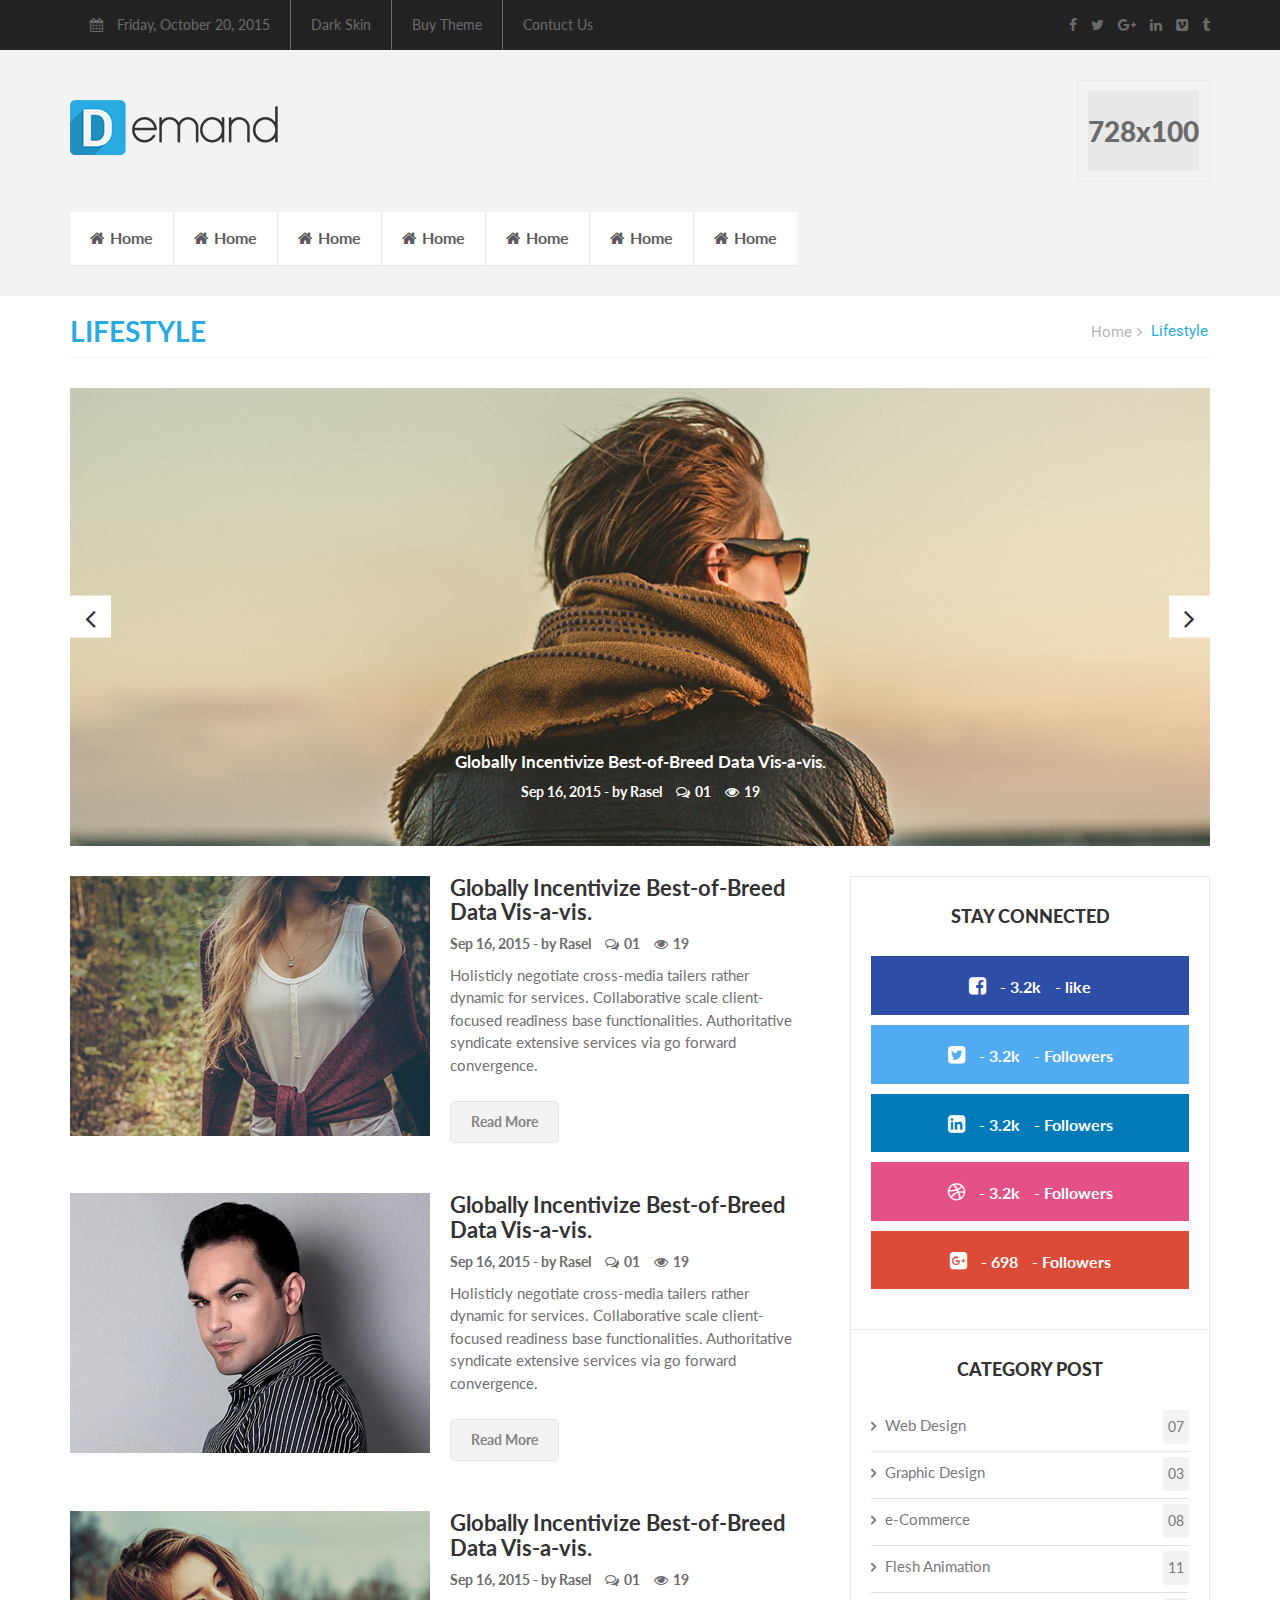
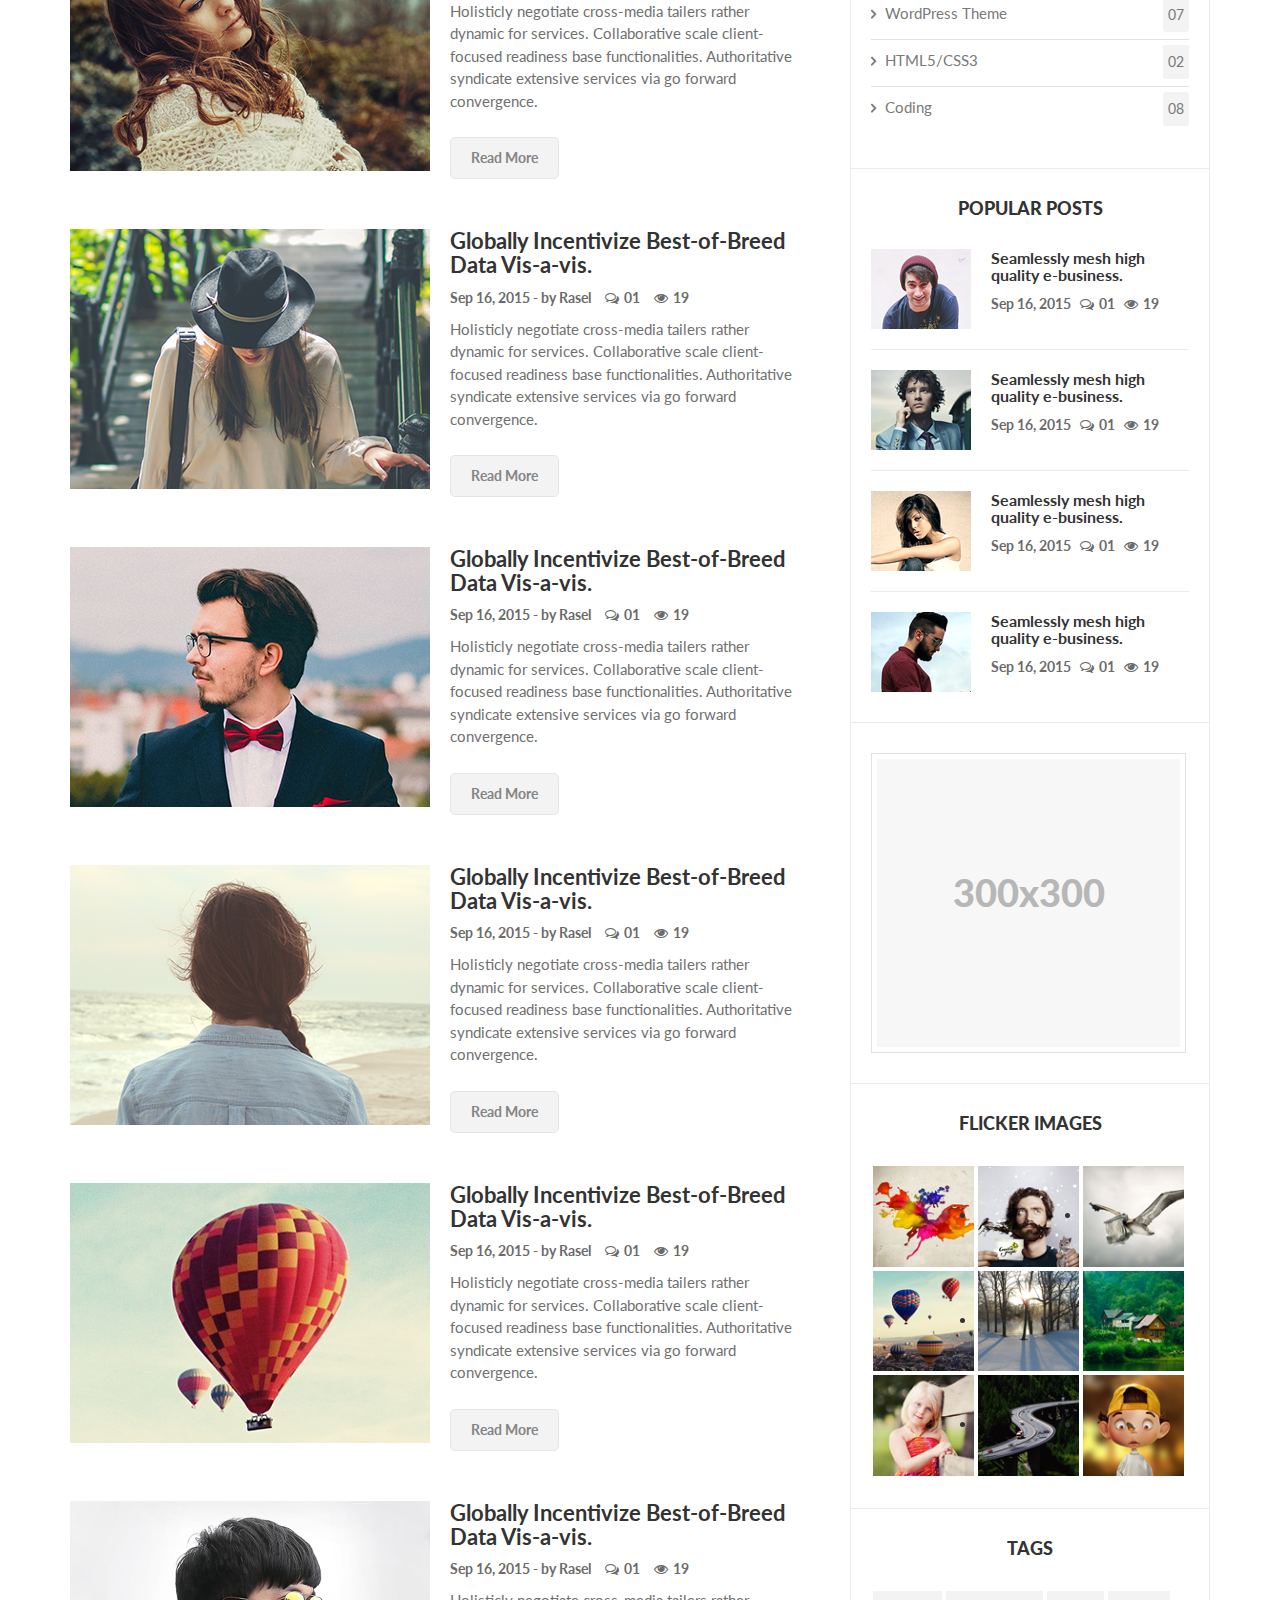
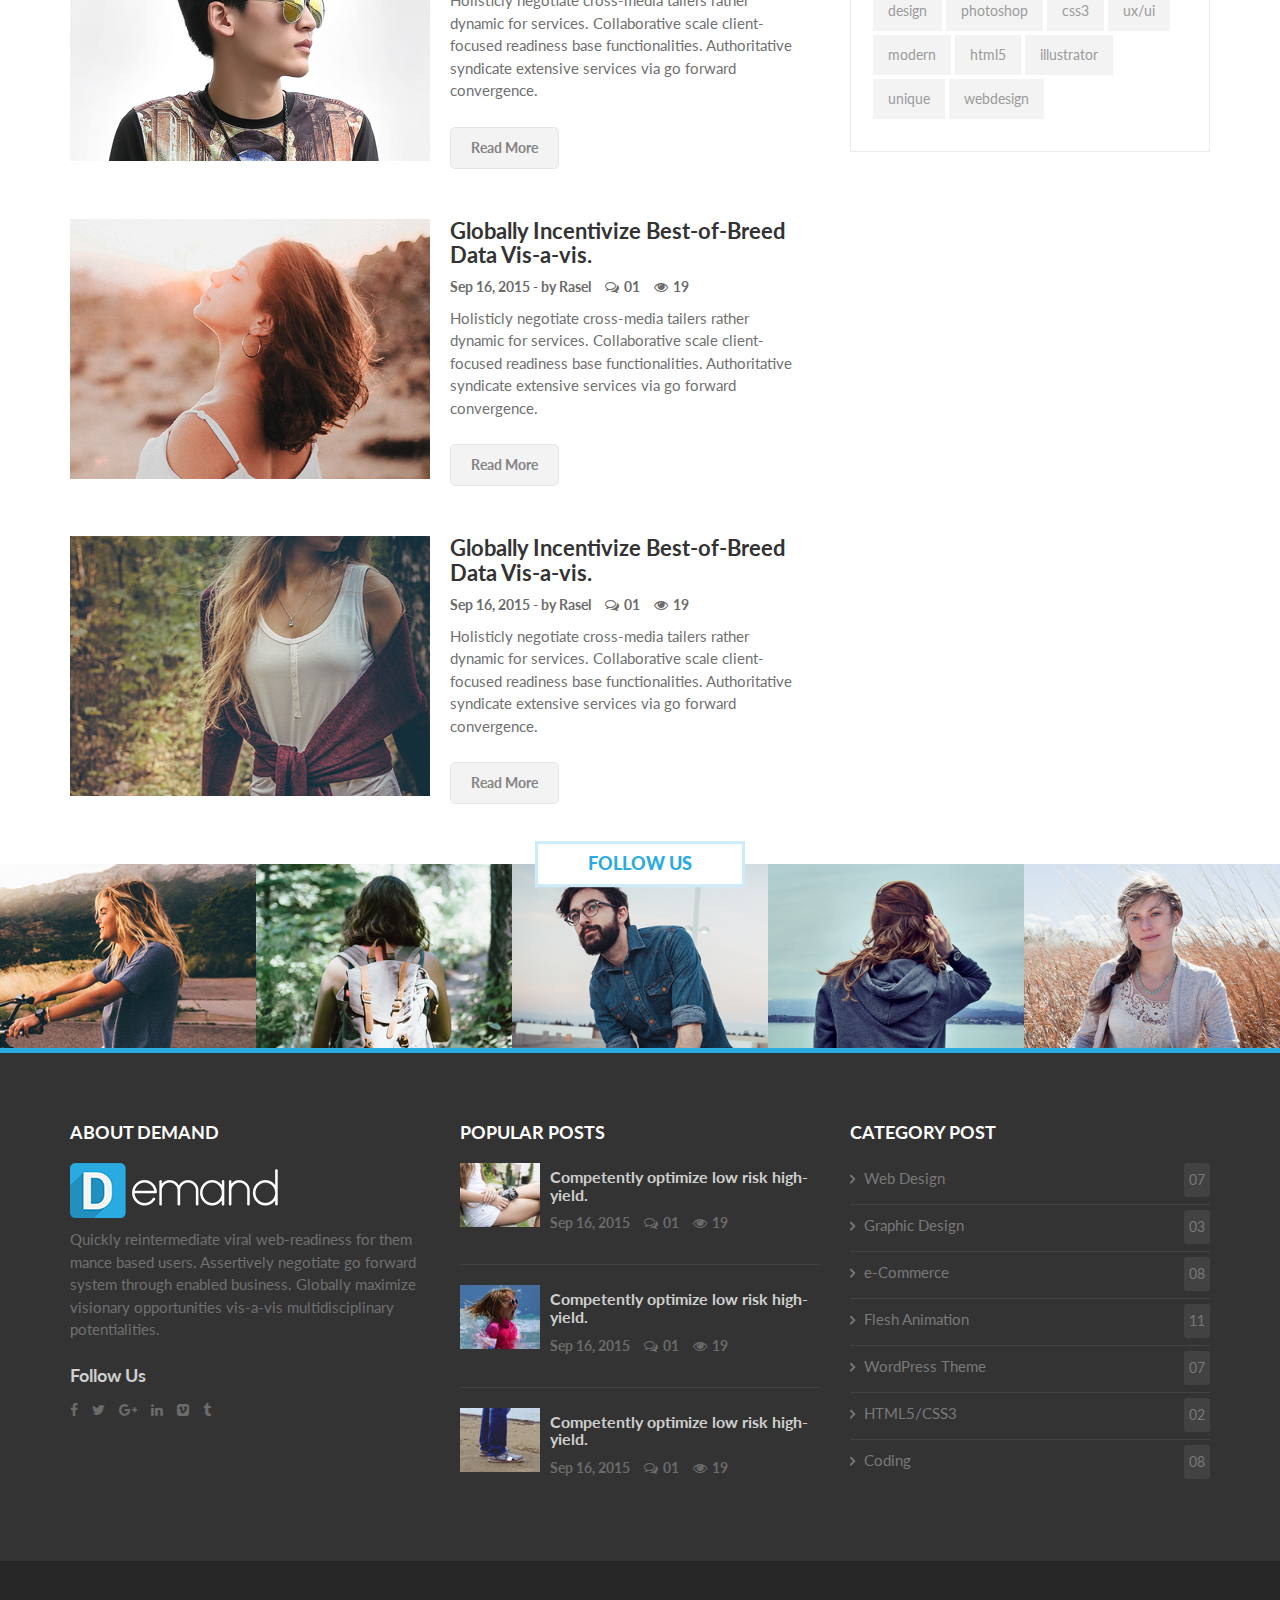
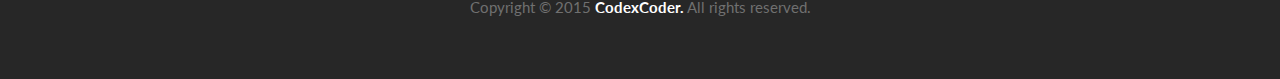
<file: blogCategory.html>
<!DOCTYPE html>
<html>
<head>
	<title>Demand</title>
	<meta charset="UTF-8">
	<meta name="viewport" content="width=device-width, initial-scale=1">
	<link rel="stylesheet" type="text/css" href="assets/css/swiper.min.css">
	<link rel="stylesheet" type="text/css" href="assets/css/font-awesome.css">
	<link href="https://fonts.googleapis.com/css?family=Lato:100,100i,300,300i,400,400i,700,700i,900,900i|Roboto:100,100i,300,300i,400,400i,500,500i,700,700i,900,900i&amp;subset=cyrillic,cyrillic-ext,greek,greek-ext,latin-ext,vietnamese" rel="stylesheet">
	<link rel="stylesheet" type="text/css" href="assets/css/bootstrap.min.css">
	<link rel="stylesheet" type="text/css" href="assets/css/style.css">
	<link rel="stylesheet" type="text/css" href="assets/css/responsive.css">
</head>
<body>
	<!--header-section start-->
	<header class="header-section">
		<div class="header-top">
			<div class="container">
				<div class="wrapper">
					<div class="header-top-left">
						<ul>
							<li>
								<a href=""><i class="fa fa-calendar"></i>
								Friday, October 20, 2015</a>
							</li>
							<li>
								<a href="">Dark Skin</a>
							</li>
							<li>
								<a href="">Buy Theme</a>
							</li>
							<li>
								<a href="">Contuct Us</a>
							</li>
						</ul>
					</div>
					<div class="header-top-right">
						<ul class="social">
							<li>
								<a href="">
									<i class="fa fa-facebook"></i>
								</a>
							</li>
							<li>
								<a href="">
									<i class="fa fa-twitter"></i>
								</a>
							</li>
							<li>
								<a href="">
									<i class="fa fa-google-plus"></i>
								</a>
							</li>
							<li>
								<a href="">
									<i class="fa fa-linkedin"></i>
								</a>
							</li>
							<li>
								<a href="">
									<i class="fa fa-vimeo-square"></i>
								</a>
							</li>
							<li>
								<a href="">
									<i class="fa fa-tumblr"></i>
								</a>
							</li>
						</ul>
					</div>
				</div>	
			</div>
		</div><!--header-top end-->
		<div class="header-middle">
			<div class="container">
				<div class="wrapper">
					<div class="header-middle-left">
						<div class="logo">
							<img src="assets/images/logo.png">
						</div>
					</div>
					<div class="header-middle-right">
						<div class="header-middle-right-inner">
							<div class="header-middle-right-inner-content">
								728x100
							</div>
						</div>
					</div>
				</div>
			</div>
		</div><!--header-middle end-->
		<div class="header-bottom">
			<div class="container">
				<div class="wrapper">
					<div class="menu-area">
						<ul class="menu">
							<li>
								<a href="">
									<i class="fa fa-home"></i>Home
								</a>
							</li>
							<li>
								<a href="">
									<i class="fa fa-home"></i>Home
								</a>
							</li>
							<li>
								<a href="">
									<i class="fa fa-home"></i>Home
								</a>
							</li>
							<li>
								<a href="">
									<i class="fa fa-home"></i>Home
								</a>
							</li>
							<li>
								<a href="">
									<i class="fa fa-home"></i>Home
								</a>
							</li>
							<li>
								<a href="">
									<i class="fa fa-home"></i>Home
								</a>
							</li>
							<li>
								<a href="">
									<i class="fa fa-home"></i>Home
								</a>
							</li>
						</ul>
					</div>
				</div>
			</div>
		</div><!--header-bottom end-->
	</header><!--header end-->
	<!--header-section end-->

	<section class="blog-category">
		<div class="container wrapper">
			<div class="page-header wrapper">
				<div class="category-title">
					<h3>lifestyle</h3>
				</div>
				<ul class="category-path wrapper">
					<li>Home</li>
					<li>Lifestyle</li>
				</ul>
			</div><!--page-header end-->

			<div class="category-features">
				<div class="category-features-slider">
			    	<div class="swiper-wrapper">
			    		<div class="swiper-slide">
			    			<div class="post-item">
			    				<div class="post-thumb">
			    					<img src="assets/images/category-features/1.png">
				    				<div class="post-content">
				    					<h5>Globally Incentivize Best-of-Breed Data Vis-a-vis.</h5>
				    					<ul class="metapost">
						    				<li>Sep 16, 2015  -  by <a href="">Rasel</a>
						    				</li>
						    				<li>
						    					<a href="">
						    						<i class="fa fa-comments-o" aria-hidden="true"></i>01
						    					</a>	
						    				</li>
						    				<li>
						    					<a href="">
						    						<i class="fa fa-eye" aria-hidden="true"></i>19
						    					</a>
						    				</li>
						    			</ul>
				    				</div><!--post-content end-->
			    				</div><!--post-thumb end-->
			    			</div><!--post-item end-->
			   		 	</div><!--swiper-slide end-->

			   		 	<div class="swiper-slide">
			    			<div class="post-item">
			    				<div class="post-thumb">
			    					<img src="assets/images/category-features/1.png">
				    				<div class="post-content">
				    					<h5>Globally Incentivize Best-of-Breed Data Vis-a-vis.</h5>
				    					<ul class="metapost">
						    				<li>Sep 16, 2015  -  by <a href="">Rasel</a>
						    				</li>
						    				<li>
						    					<a href="">
						    						<i class="fa fa-comments-o" aria-hidden="true"></i>01
						    					</a>	
						    				</li>
						    				<li>
						    					<a href="">
						    						<i class="fa fa-eye" aria-hidden="true"></i>19
						    					</a>
						    				</li>
						    			</ul>
				    				</div><!--post-content end-->
			    				</div><!--post-thumb end-->
			    			</div><!--post-item end-->
			   		 	</div><!--swiper-slide end-->

			   		 	<div class="swiper-slide">
			    			<div class="post-item">
			    				<div class="post-thumb">
			    					<img src="assets/images/category-features/1.png">
				    				<div class="post-content">
				    					<h5>Globally Incentivize Best-of-Breed Data Vis-a-vis.</h5>
				    					<ul class="metapost">
						    				<li>Sep 16, 2015  -  by <a href="">Rasel</a>
						    				</li>
						    				<li>
						    					<a href="">
						    						<i class="fa fa-comments-o" aria-hidden="true"></i>01
						    					</a>	
						    				</li>
						    				<li>
						    					<a href="">
						    						<i class="fa fa-eye" aria-hidden="true"></i>19
						    					</a>
						    				</li>
						    			</ul>
				    				</div><!--post-content end-->
			    				</div><!--post-thumb end-->
			    			</div><!--post-item end-->
			   		 	</div><!--swiper-slide end-->
			    	</div><!--swiper-wrapper end-->
			    	<div class="slider-button next">
			    		<i class="fa fa-angle-right" aria-hidden="true"></i>
			    	</div>
    				<div class="slider-button prev">
    					<i class="fa fa-angle-left" aria-hidden="true"></i>
    				</div>
				</div><!--category-features-slider end-->
			</div><!--category-features end-->

			<div class="category-body">
				<div class="row wrapper">
					<div class="col-md-8 col-sm-12">
						<div class="blog-category-list">
							<div class="post-item wrapper">
								<div class="post-thumb">
									<img src="assets/images/categoryList/1.png">
								</div>
								<div class="post-content">
									<h4>Globally Incentivize Best-of-Breed Data Vis-a-vis.</h4>
				    				<ul class="metapost">
						    			<li>Sep 16, 2015  -  by <a href="">Rasel</a>
						    			</li>
						    			<li>
						    				<a href="">
						    					<i class="fa fa-comments-o" aria-hidden="true"></i>01
						    				</a>	
						    			</li>
						    			<li>
						    				<a href="">
						    					<i class="fa fa-eye" aria-hidden="true"></i>19
						    				</a>
						    			</li>
						    		</ul>
						    		<p>Holisticly negotiate cross-media tailers rather dynamic for services. Collaborative scale client-focused readiness base functionalities. Authoritative syndicate extensive services via go forward convergence. </p>
						    		<a href="" class="readMore">Read More</a>
								</div><!--post-content end-->
							</div><!--post-item end-->
						</div><!--blog-category-list end-->
						<div class="blog-category-list">
							<div class="post-item wrapper">
								<div class="post-thumb">
									<img src="assets/images/categoryList/2.png">
								</div>
								<div class="post-content">
									<h4>Globally Incentivize Best-of-Breed Data Vis-a-vis.</h4>
				    				<ul class="metapost">
						    			<li>Sep 16, 2015  -  by <a href="">Rasel</a>
						    			</li>
						    			<li>
						    				<a href="">
						    					<i class="fa fa-comments-o" aria-hidden="true"></i>01
						    				</a>	
						    			</li>
						    			<li>
						    				<a href="">
						    					<i class="fa fa-eye" aria-hidden="true"></i>19
						    				</a>
						    			</li>
						    		</ul>
						    		<p>Holisticly negotiate cross-media tailers rather dynamic for services. Collaborative scale client-focused readiness base functionalities. Authoritative syndicate extensive services via go forward convergence. </p>
						    		<a href="" class="readMore">Read More</a>
								</div><!--post-content end-->
							</div><!--post-item end-->
						</div><!--blog-category-list end-->

						<div class="blog-category-list">
							<div class="post-item wrapper">
								<div class="post-thumb">
									<img src="assets/images/categoryList/3.png">
								</div>
								<div class="post-content">
									<h4>Globally Incentivize Best-of-Breed Data Vis-a-vis.</h4>
				    				<ul class="metapost">
						    			<li>Sep 16, 2015  -  by <a href="">Rasel</a>
						    			</li>
						    			<li>
						    				<a href="">
						    					<i class="fa fa-comments-o" aria-hidden="true"></i>01
						    				</a>	
						    			</li>
						    			<li>
						    				<a href="">
						    					<i class="fa fa-eye" aria-hidden="true"></i>19
						    				</a>
						    			</li>
						    		</ul>
						    		<p>Holisticly negotiate cross-media tailers rather dynamic for services. Collaborative scale client-focused readiness base functionalities. Authoritative syndicate extensive services via go forward convergence. </p>
						    		<a href="" class="readMore">Read More</a>
								</div><!--post-content end-->
							</div><!--post-item end-->
						</div><!--blog-category-list end-->

						<div class="blog-category-list">
							<div class="post-item wrapper">
								<div class="post-thumb">
									<img src="assets/images/categoryList/4.png">
								</div>
								<div class="post-content">
									<h4>Globally Incentivize Best-of-Breed Data Vis-a-vis.</h4>
				    				<ul class="metapost">
						    			<li>Sep 16, 2015  -  by <a href="">Rasel</a>
						    			</li>
						    			<li>
						    				<a href="">
						    					<i class="fa fa-comments-o" aria-hidden="true"></i>01
						    				</a>	
						    			</li>
						    			<li>
						    				<a href="">
						    					<i class="fa fa-eye" aria-hidden="true"></i>19
						    				</a>
						    			</li>
						    		</ul>
						    		<p>Holisticly negotiate cross-media tailers rather dynamic for services. Collaborative scale client-focused readiness base functionalities. Authoritative syndicate extensive services via go forward convergence. </p>
						    		<a href="" class="readMore">Read More</a>
								</div><!--post-content end-->
							</div><!--post-item end-->
						</div><!--blog-category-list end-->

						<div class="blog-category-list">
							<div class="post-item wrapper">
								<div class="post-thumb">
									<img src="assets/images/categoryList/5.png">
								</div>
								<div class="post-content">
									<h4>Globally Incentivize Best-of-Breed Data Vis-a-vis.</h4>
				    				<ul class="metapost">
						    			<li>Sep 16, 2015  -  by <a href="">Rasel</a>
						    			</li>
						    			<li>
						    				<a href="">
						    					<i class="fa fa-comments-o" aria-hidden="true"></i>01
						    				</a>	
						    			</li>
						    			<li>
						    				<a href="">
						    					<i class="fa fa-eye" aria-hidden="true"></i>19
						    				</a>
						    			</li>
						    		</ul>
						    		<p>Holisticly negotiate cross-media tailers rather dynamic for services. Collaborative scale client-focused readiness base functionalities. Authoritative syndicate extensive services via go forward convergence. </p>
						    		<a href="" class="readMore">Read More</a>
								</div><!--post-content end-->
							</div><!--post-item end-->
						</div><!--blog-category-list end-->

						<div class="blog-category-list">
							<div class="post-item wrapper">
								<div class="post-thumb">
									<img src="assets/images/categoryList/6.png">
								</div>
								<div class="post-content">
									<h4>Globally Incentivize Best-of-Breed Data Vis-a-vis.</h4>
				    				<ul class="metapost">
						    			<li>Sep 16, 2015  -  by <a href="">Rasel</a>
						    			</li>
						    			<li>
						    				<a href="">
						    					<i class="fa fa-comments-o" aria-hidden="true"></i>01
						    				</a>	
						    			</li>
						    			<li>
						    				<a href="">
						    					<i class="fa fa-eye" aria-hidden="true"></i>19
						    				</a>
						    			</li>
						    		</ul>
						    		<p>Holisticly negotiate cross-media tailers rather dynamic for services. Collaborative scale client-focused readiness base functionalities. Authoritative syndicate extensive services via go forward convergence. </p>
						    		<a href="" class="readMore">Read More</a>
								</div><!--post-content end-->
							</div><!--post-item end-->
						</div><!--blog-category-list end-->

						<div class="blog-category-list">
							<div class="post-item wrapper">
								<div class="post-thumb">
									<img src="assets/images/categoryList/7.png">
								</div>
								<div class="post-content">
									<h4>Globally Incentivize Best-of-Breed Data Vis-a-vis.</h4>
				    				<ul class="metapost">
						    			<li>Sep 16, 2015  -  by <a href="">Rasel</a>
						    			</li>
						    			<li>
						    				<a href="">
						    					<i class="fa fa-comments-o" aria-hidden="true"></i>01
						    				</a>	
						    			</li>
						    			<li>
						    				<a href="">
						    					<i class="fa fa-eye" aria-hidden="true"></i>19
						    				</a>
						    			</li>
						    		</ul>
						    		<p>Holisticly negotiate cross-media tailers rather dynamic for services. Collaborative scale client-focused readiness base functionalities. Authoritative syndicate extensive services via go forward convergence. </p>
						    		<a href="" class="readMore">Read More</a>
								</div><!--post-content end-->
							</div><!--post-item end-->
						</div><!--blog-category-list end-->

						<div class="blog-category-list">
							<div class="post-item wrapper">
								<div class="post-thumb">
									<img src="assets/images/categoryList/8.png">
								</div>
								<div class="post-content">
									<h4>Globally Incentivize Best-of-Breed Data Vis-a-vis.</h4>
				    				<ul class="metapost">
						    			<li>Sep 16, 2015  -  by <a href="">Rasel</a>
						    			</li>
						    			<li>
						    				<a href="">
						    					<i class="fa fa-comments-o" aria-hidden="true"></i>01
						    				</a>	
						    			</li>
						    			<li>
						    				<a href="">
						    					<i class="fa fa-eye" aria-hidden="true"></i>19
						    				</a>
						    			</li>
						    		</ul>
						    		<p>Holisticly negotiate cross-media tailers rather dynamic for services. Collaborative scale client-focused readiness base functionalities. Authoritative syndicate extensive services via go forward convergence. </p>
						    		<a href="" class="readMore">Read More</a>
								</div><!--post-content end-->
							</div><!--post-item end-->
						</div><!--blog-category-list end-->

						<div class="blog-category-list">
							<div class="post-item wrapper">
								<div class="post-thumb">
									<img src="assets/images/categoryList/9.png">
								</div>
								<div class="post-content">
									<h4>Globally Incentivize Best-of-Breed Data Vis-a-vis.</h4>
				    				<ul class="metapost">
						    			<li>Sep 16, 2015  -  by <a href="">Rasel</a>
						    			</li>
						    			<li>
						    				<a href="">
						    					<i class="fa fa-comments-o" aria-hidden="true"></i>01
						    				</a>	
						    			</li>
						    			<li>
						    				<a href="">
						    					<i class="fa fa-eye" aria-hidden="true"></i>19
						    				</a>
						    			</li>
						    		</ul>
						    		<p>Holisticly negotiate cross-media tailers rather dynamic for services. Collaborative scale client-focused readiness base functionalities. Authoritative syndicate extensive services via go forward convergence. </p>
						    		<a href="" class="readMore">Read More</a>
								</div><!--post-content end-->
							</div><!--post-item end-->
						</div><!--blog-category-list end-->

						<div class="blog-category-list">
							<div class="post-item wrapper">
								<div class="post-thumb">
									<img src="assets/images/categoryList/1.png">
								</div>
								<div class="post-content">
									<h4>Globally Incentivize Best-of-Breed Data Vis-a-vis.</h4>
				    				<ul class="metapost">
						    			<li>Sep 16, 2015  -  by <a href="">Rasel</a>
						    			</li>
						    			<li>
						    				<a href="">
						    					<i class="fa fa-comments-o" aria-hidden="true"></i>01
						    				</a>	
						    			</li>
						    			<li>
						    				<a href="">
						    					<i class="fa fa-eye" aria-hidden="true"></i>19
						    				</a>
						    			</li>
						    		</ul>
						    		<p>Holisticly negotiate cross-media tailers rather dynamic for services. Collaborative scale client-focused readiness base functionalities. Authoritative syndicate extensive services via go forward convergence. </p>
						    		<a href="" class="readMore">Read More</a>
								</div><!--post-content end-->
							</div><!--post-item end-->
						</div><!--blog-category-list end-->
					</div><!--col-md-8 end-->
					
					<div class="col-md-4 col-sm-12">
						<div class="side-bar">
							<div class="widget">
								<div class="widget-header">
									<h6>Stay Connected</h6>
								</div>
								<div class="widget-body">
									<ul class="connected-list">
										<li>
											<span>
												<a href=""><i class="fa fa-facebook-square" aria-hidden="true"></i></a>
											</span>
											<span>
												- 3.2k
											</span>
											<span>
												- like
											</span>
										</li>
										<li>
											<span>
												<a href=""><i class="fa fa-twitter-square" aria-hidden="true"></i></a>
											</span>
											<span>
												- 3.2k
											</span>
											<span>
												- Followers
											</span>
										</li>
										<li>
											<span>
												<a href=""><i class="fa fa-linkedin-square" aria-hidden="true"></i></a>
											</span>
											<span>
												- 3.2k
											</span>
											<span>
												- Followers
											</span>
										</li>
										<li>
											<span>
												<a href=""><i class="fa fa-dribbble" aria-hidden="true"></i></a>
											</span>
											<span>
												- 3.2k
											</span>
											<span>
												- Followers
											</span>
										</li>
										<li>
											<span>
												<a href=""><i class="fa fa-google-plus-square" aria-hidden="true"></i></a>
											</span>
											<span>
												- 698
											</span>
											<span>
												- Followers
											</span>
										</li>
									</ul>
								</div><!--widget-body[connected-list] End-->
							</div><!--widget[connected-list] End-->

							<div class="widget">
								<div class="widget-header">
									<h6>category post</h6>
								</div>
								<div class="widget-body">
									<ul class="category-list">
										<li>
											<span class="category-list-left">
												<i class="fa fa-angle-right" aria-hidden="true"></i>
												Web Design
											</span>
											<span class="category-list-right">07</span>
										</li>
										<li>
											<span class="category-list-left">
												<i class="fa fa-angle-right" aria-hidden="true"></i>
												Graphic Design 
											</span>
											<span class="category-list-right">03</span>
										</li>
										<li>
											<span class="category-list-left">
												<i class="fa fa-angle-right" aria-hidden="true"></i>
												e-Commerce
											</span>
											<span class="category-list-right">08</span>
										</li>
										<li>
											<span class="category-list-left">
												<i class="fa fa-angle-right" aria-hidden="true"></i>
												Flesh Animation
											</span>
											<span class="category-list-right">11</span>
										</li>
										<li>
											<span class="category-list-left">
												<i class="fa fa-angle-right" aria-hidden="true"></i>
												WordPress Theme
											</span>
											<span class="category-list-right">07</span>
										</li>
										<li>
											<span class="category-list-left">
												<i class="fa fa-angle-right" aria-hidden="true"></i>
												HTML5/CSS3
											</span>
											<span class="category-list-right">02</span>
										</li>
										<li>
											<span class="category-list-left">
												<i class="fa fa-angle-right" aria-hidden="true"></i>
												Coding
											</span>
											<span class="category-list-right">08</span>
										</li>
									</ul>
								</div><!--widget-body[category-post] End-->
							</div><!--widget[category-post] End-->

							<div class="widget">
								<div class="widget-header">
									<h6>popular posts</h6>
								</div>
								<div class="widget-body">
									<ul class="small-post-content-list">
													<li>
														<div class="post-item">
										    				<div class="post-thumb">
										    					<a href=""><img src="assets/images/lifestyle/s1.png"></a>
										    				</div>
										    				<div class="post-content">
										    					<h6><a href="">Seamlessly mesh high quality e-business.</a></h6>
										    					<ul class="metapost">
										    						<li>Sep 16, 2015</li>
										    						<li>
										    							<a href="">
										    								<i class="fa fa-comments-o" aria-hidden="true"></i>01
										    							</a>	
										    						</li>
										    						<li>
										    							<a href="">
										    								<i class="fa fa-eye" aria-hidden="true"></i>19
										    							</a>
										    						</li>
										    					</ul>
										    				</div><!--post-content End-->
										    			</div><!--post-item End-->
													</li>
													<li>
														<div class="post-item">
										    				<div class="post-thumb">
										    					<a href=""><img src="assets/images/lifestyle/s2.png"></a>
										    				</div>
										    				<div class="post-content">
										    					<h6><a href="">Seamlessly mesh high quality e-business.</a></h6>
										    					<ul class="metapost">
										    						<li>Sep 16, 2015</li>
										    						<li>
										    							<a href="">
										    								<i class="fa fa-comments-o" aria-hidden="true"></i>01
										    							</a>	
										    						</li>
										    						<li>
										    							<a href="">
										    								<i class="fa fa-eye" aria-hidden="true"></i>19
										    							</a>
										    						</li>
										    					</ul>
										    				</div><!--post-content End-->
										    			</div><!--post-item End-->
													</li>
													<li>
														<div class="post-item">
										    				<div class="post-thumb">
										    					<a href=""><img src="assets/images/lifestyle/s3.png"></a>
										    				</div>
										    				<div class="post-content">
										    					<h6><a href="">Seamlessly mesh high quality e-business.</a></h6>
										    					<ul class="metapost">
										    						<li>Sep 16, 2015</li>
										    						<li>
										    							<a href="">
										    								<i class="fa fa-comments-o" aria-hidden="true"></i>01
										    							</a>	
										    						</li>
										    						<li>
										    							<a href="">
										    								<i class="fa fa-eye" aria-hidden="true"></i>19
										    							</a>
										    						</li>
										    					</ul>
										    				</div><!--post-content End-->
										    			</div><!--post-item End-->
													</li>
													<li>
														<div class="post-item">
										    				<div class="post-thumb">
										    					<a href=""><img src="assets/images/lifestyle/s4.png"></a>
										    				</div>
										    				<div class="post-content">
										    					<h6><a href="">Seamlessly mesh high quality e-business.</a></h6>
										    					<ul class="metapost">
										    						<li>Sep 16, 2015</li>
										    						<li>
										    							<a href="">
										    								<i class="fa fa-comments-o" aria-hidden="true"></i>01
										    							</a>	
										    						</li>
										    						<li>
										    							<a href="">
										    								<i class="fa fa-eye" aria-hidden="true"></i>19
										    							</a>
										    						</li>
										    					</ul>
										    				</div><!--post-content End-->
										    			</div><!--post-item End-->
													</li>
												</ul>
								</div><!--widget-body[small-post-content-list] End-->
							</div><!--widget[small-post-content-list] End-->

							<div class="widget">
								<div class="widget-body">
									<div class="choose-image">
											<div class="choose-image-inner">
												300x300
											</div>
									</div>
								</div><!--widget-body[choose-image] End-->
							</div><!--widget[small-post-content-list] End-->

							<div class="widget">
								<div class="widget-header">
									<h6>Flicker Images</h6>
								</div>
								<div class="widget-body">
									<ul class="flicker-images-list">
										<li>
											<a href="">
												<img src="assets/images/flicker/1.png"0>
											</a>
										</li>
										<li>
											<a href="">
												<img src="assets/images/flicker/2.png"0>
											</a>
										</li>
										<li>
											<a href="">
												<img src="assets/images/flicker/3.png"0>
											</a>
										</li>
										<li>
											<a href="">
												<img src="assets/images/flicker/4.png"0>
											</a>
										</li>
										<li>
											<a href="">
												<img src="assets/images/flicker/5.png"0>
											</a>
										</li>
										<li>
											<a href="">
												<img src="assets/images/flicker/6.png"0>
											</a>
										</li>
										<li>
											<a href="">
												<img src="assets/images/flicker/7.png"0>
											</a>
										</li>
										<li>
											<a href="">
												<img src="assets/images/flicker/8.png"0>
											</a>
										</li>
										<li>
											<a href="">
												<img src="assets/images/flicker/9.png"0>
											</a>
										</li>
									</ul>
								</div><!--widget-body[flicker-images-list] End-->
							</div><!--widget[flicker-images-list] End-->
							<div class="widget">
								<div class="widget-header">
									<h6>Tags</h6>
								</div>
								<div class="widget-body">
									<ul class="tags-list">
										<li>
											<a href="">design</a>
										</li>
										<li>
											<a href="">photoshop</a>
										</li>
										<li>
											<a href="">css3</a>
										</li>
										<li>
											<a href="">ux/ui</a>
										</li>
										<li>
											<a href="">modern</a>
										</li>
										<li>
											<a href="">html5</a>
										</li>
										<li>
											<a href="">illustrator</a>
										</li>
										<li>
											<a href="">unique</a>
										</li>
										<li>
											<a href="">webdesign</a>
										</li>
									</ul>
								</div><!--widget-body[tags] End-->
							</div><!--widget[tags] End-->
						</div>
					</div><!--col-md-4 End-->
				</div><!--row wrapper end-->
			</div>
		</div><!--container end-->
	</section>


	<!--followUs-section end-->
	<section class="followUs-section">
		<div class="followUs">
			<h6>follow us</h6>
		</div>
		<div class="container-fluid">
			<div class="row">
				<div class="swiper-container">
			    	<div class="swiper-wrapper">
			   		 	<div class="swiper-slide">
			   		 		<img src="assets/images/followUs/1.png">
			   		 	</div>	
			   		 	<div class="swiper-slide">
			   		 		<img src="assets/images/followUs/2.png">
			   		 	</div>	
			   		 	<div class="swiper-slide">
			   		 		<img src="assets/images/followUs/3.png">
			   		 	</div>	
			   		 	<div class="swiper-slide">
			   		 		<img src="assets/images/followUs/4.png">
			   		 	</div>	
			   		 	<div class="swiper-slide">
			   		 		<img src="assets/images/followUs/5.png">
			   		 	</div>	
			   		 	<div class="swiper-slide">
			   		 		<img src="assets/images/followUs/6.png">
			   		 	</div>	
			    	</div>
				</div>
			</div>
		</div>
	</section>
	<!--followUs-section end-->
	<footer>
		<div class="footer-top">
			<div class="container">
				<div class="row">
					<div class="col-md-4 col-sm-12">
						<div class="footer-head">
							<h6>about demand</h6>
						</div>
						<div class="footer-body">
							<div class="logo">
								<img src="assets/images/logoW.png">
							</div>
							<p>
								Quickly reintermediate viral web-readiness for them mance based users. Assertively negotiate go forward system through enabled business. Globally maximize visionary opportunities vis-a-vis multidisciplinary potentialities. 
							</p>
							<div class="follow">
								<h6>Follow Us</h6>
								<ul class="social">
									<li>
										<a href="">
											<i class="fa fa-facebook"></i>
										</a>
									</li>
									<li>
										<a href="">
											<i class="fa fa-twitter"></i>
										</a>
									</li>
									<li>
										<a href="">
											<i class="fa fa-google-plus"></i>
										</a>
									</li>
									<li>
										<a href="">
											<i class="fa fa-linkedin"></i>
										</a>
									</li>
									<li>
										<a href="">
											<i class="fa fa-vimeo-square"></i>
										</a>
									</li>
									<li>
										<a href="">
											<i class="fa fa-tumblr"></i>
										</a>
									</li>
								</ul>
							</div><!--follow end-->
						</div><!--footer-body end-->
					</div><!--col-md-4 end-->

					<div class="col-md-4 col-sm-12">
						<div class="footer-head">
							<h6>popular posts</h6>
						</div>
						<div class="footer-body">
							<ul class="small-post-content-list">
								<li>
									<div class="post-item">
										<div class="post-thumb">
											<a href=""><img src="assets/images/hotnews/s4.png"></a>
										</div>
									    <div class="post-content">
									    	<h6><a href="">Competently optimize low
											risk high-yield.</a></h6>
									    	<ul class="metapost">
									    		<li>Sep 16, 2015</li>
									    		<li>
									    			<a href="">
									    				<i class="fa fa-comments-o" aria-hidden="true"></i>01
									    			</a>	
									    		</li>
									    		<li>
									    			<a href="">
									    				<i class="fa fa-eye" aria-hidden="true"></i>19
									    			</a>
									    		</li>
									    	</ul>
									    </div><!--post-content End-->
									</div><!--post-item End-->
								</li>
								<li>
									<div class="post-item">
										<div class="post-thumb">
											<a href=""><img src="assets/images/hotnews/s5.png"></a>
									    </div>
									    <div class="post-content">
									    	<h6><a href="">Competently optimize low
											risk high-yield.</a></h6>
									    	<ul class="metapost">
									    		<li>Sep 16, 2015</li>
									    		<li>
									    			<a href="">
									    				<i class="fa fa-comments-o" aria-hidden="true"></i>01
									    			</a>	
									    		</li>
									    		<li>
									    			<a href="">
									    				<i class="fa fa-eye" aria-hidden="true"></i>19
									    			</a>
									    		</li>
									    	</ul>
									    </div><!--post-content End-->
									</div><!--post-item End-->
								</li>
								<li>
									<div class="post-item">
										<div class="post-thumb">
											<a href=""><img src="assets/images/hotnews/s6.png"></a>
										</div>
									    <div class="post-content">
									    	<h6><a href="">Competently optimize low
											risk high-yield.</a></h6>
									    	<ul class="metapost">
									    		<li>Sep 16, 2015</li>
									    		<li>
									    			<a href="">
									    				<i class="fa fa-comments-o" aria-hidden="true"></i>01
									    			</a>	
									    		</li>
									    		<li>
									    			<a href="">
									    				<i class="fa fa-eye" aria-hidden="true"></i>19
									    			</a>
									    		</li>
									    	</ul>
									    </div><!--post-content End-->
									</div><!--post-item End-->
								</li>
							</ul>
						</div><!--footer-body end-->
					</div><!--col-md-4 end-->
					<div class="col-md-4 col-sm-12">
						<div class="footer-head">
							<h6>category post</h6>
						</div>
						<div class="footer-body">
							<ul class="category-list">
								<li>
									<span class="category-list-left">
										<i class="fa fa-angle-right" aria-hidden="true"></i>
										Web Design
									</span>
									<span class="category-list-right">07</span>
								</li>
								<li>
									<span class="category-list-left">
										<i class="fa fa-angle-right" aria-hidden="true"></i>
										Graphic Design 
									</span>
									<span class="category-list-right">03</span>
								</li>
								<li>
									<span class="category-list-left">
										<i class="fa fa-angle-right" aria-hidden="true"></i>
										e-Commerce
									</span>
									<span class="category-list-right">08</span>
								</li>
								<li>
									<span class="category-list-left">
										<i class="fa fa-angle-right" aria-hidden="true"></i>
										Flesh Animation
									</span>
									<span class="category-list-right">11</span>
								</li>
								<li>
									<span class="category-list-left">
										<i class="fa fa-angle-right" aria-hidden="true"></i>
										WordPress Theme
									</span>
									<span class="category-list-right">07</span>
								</li>
								<li>
									<span class="category-list-left">
										<i class="fa fa-angle-right" aria-hidden="true"></i>
										HTML5/CSS3
									</span>
									<span class="category-list-right">02</span>
								</li>
								<li>
									<span class="category-list-left">
										<i class="fa fa-angle-right" aria-hidden="true"></i>
										Coding
									</span>
									<span class="category-list-right">08</span>
								</li>
							</ul>
						</div><!--footer-body end-->
					</div><!--col-md-4 end-->
				</div><!--row end-->
			</div><!--container end-->
		</div><!--footer-top end-->
		<div class="footer-bottom">
			<p>Copyright &copy; 2015 <span> <a href="">CodexCoder.</a></span> All rights reserved.</p>
		</div><!--footer-bottom end-->
	</footer>


	
	<script type="text/javascript" src="assets/js/plugins.js"></script>
	<script type="text/javascript" src="assets/js/main.js"></script>
</body>
</html>
</file>
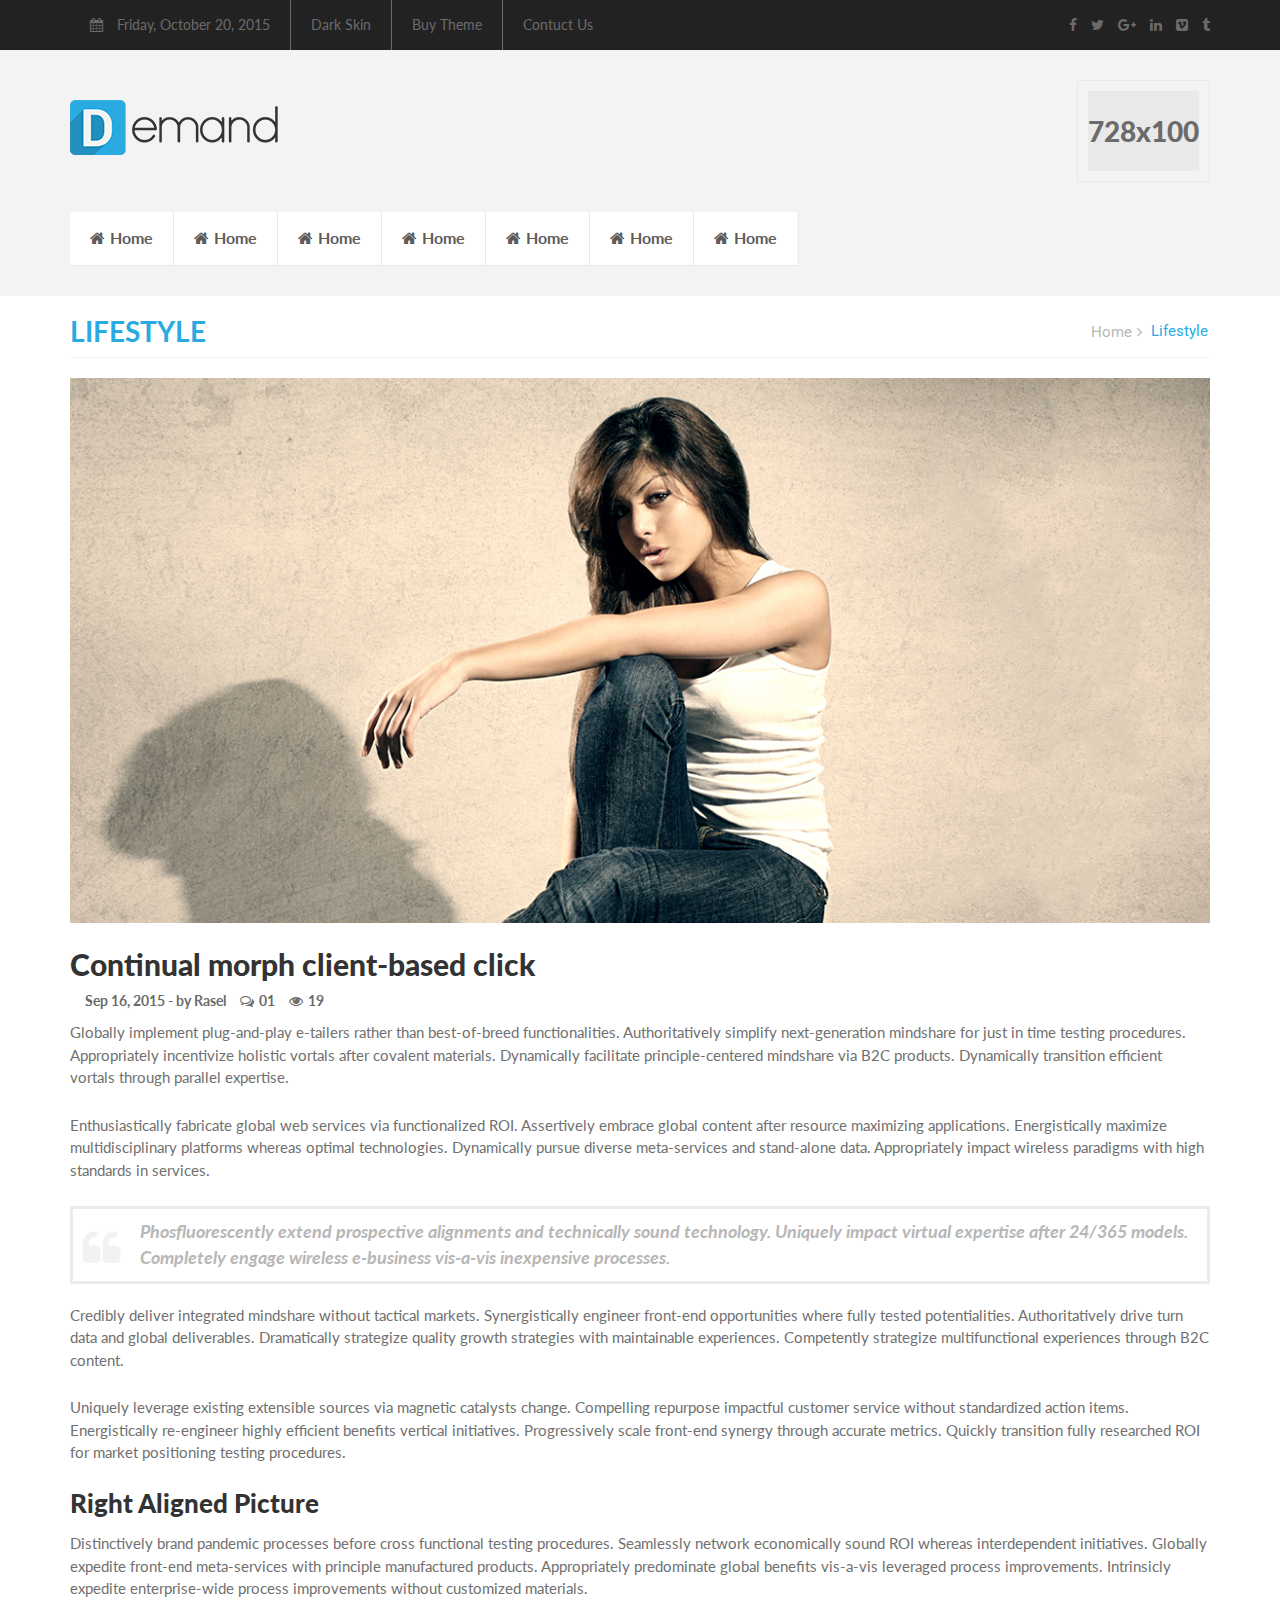
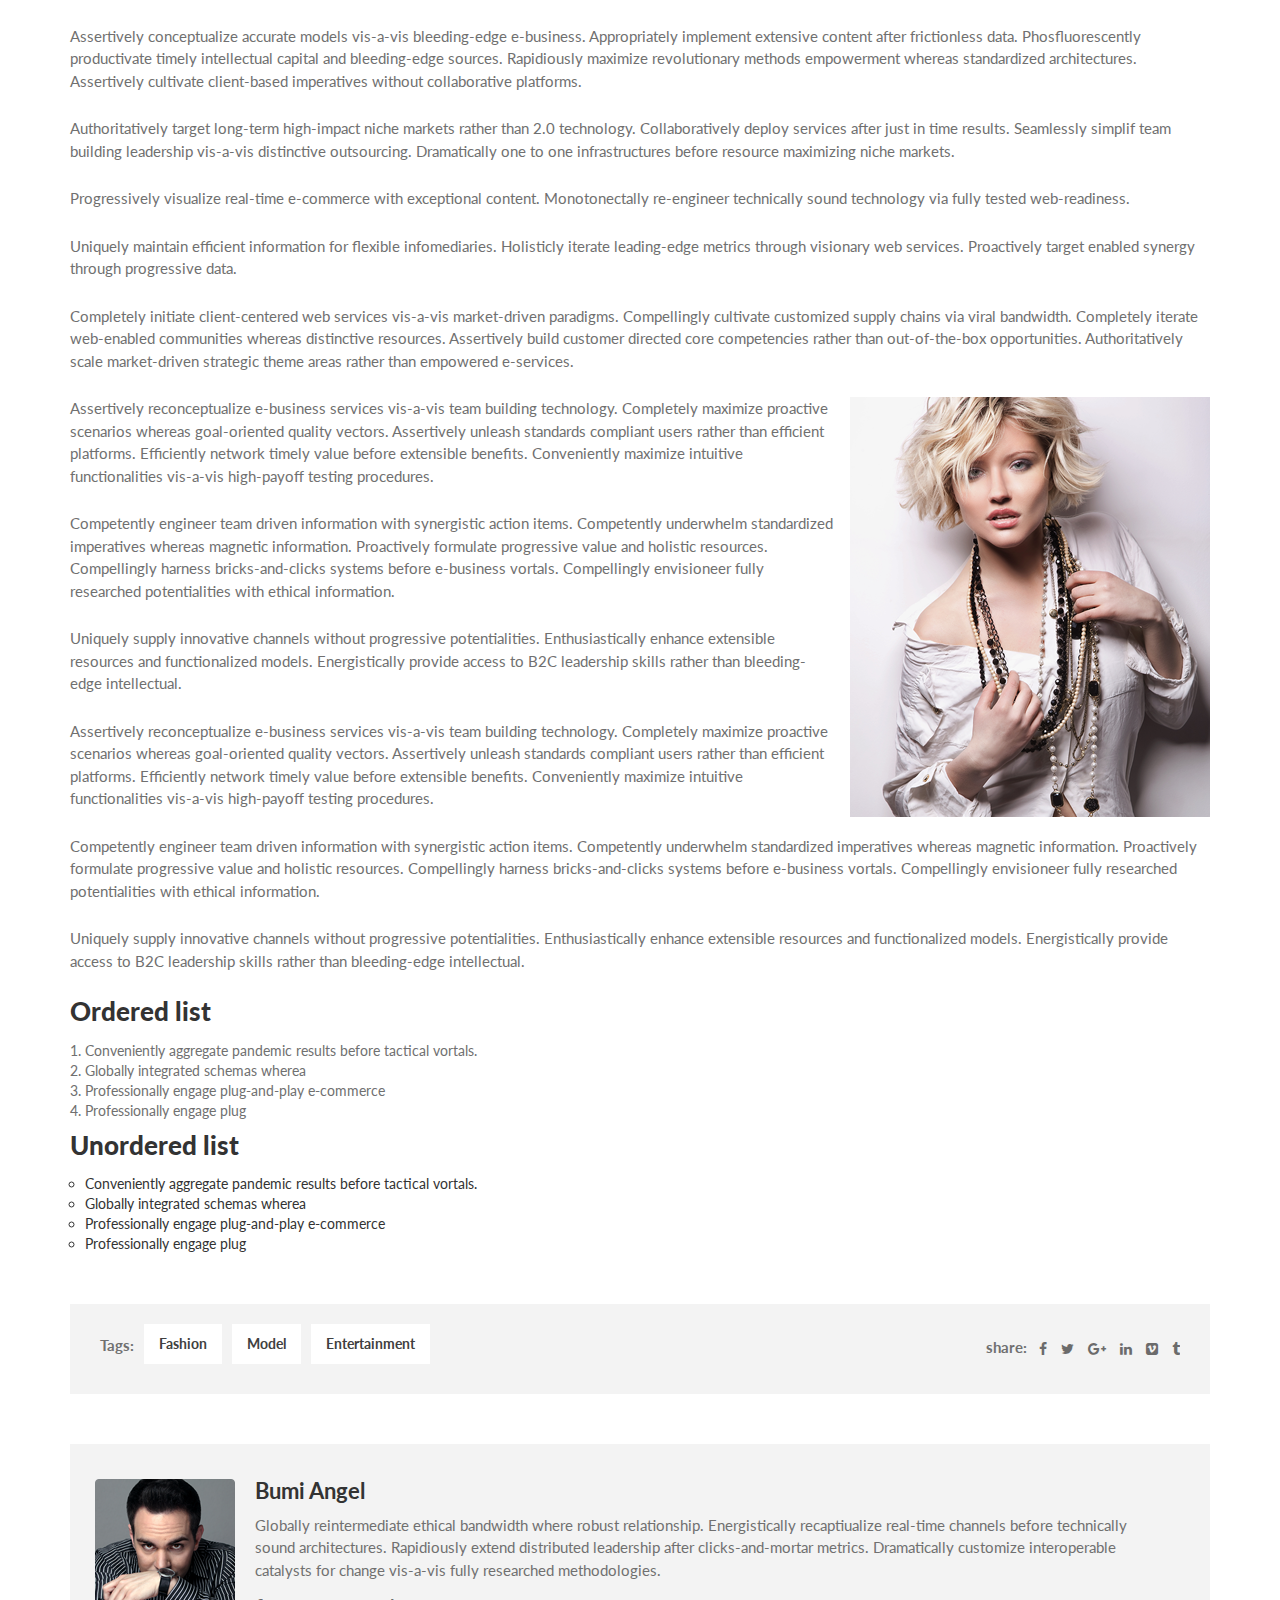
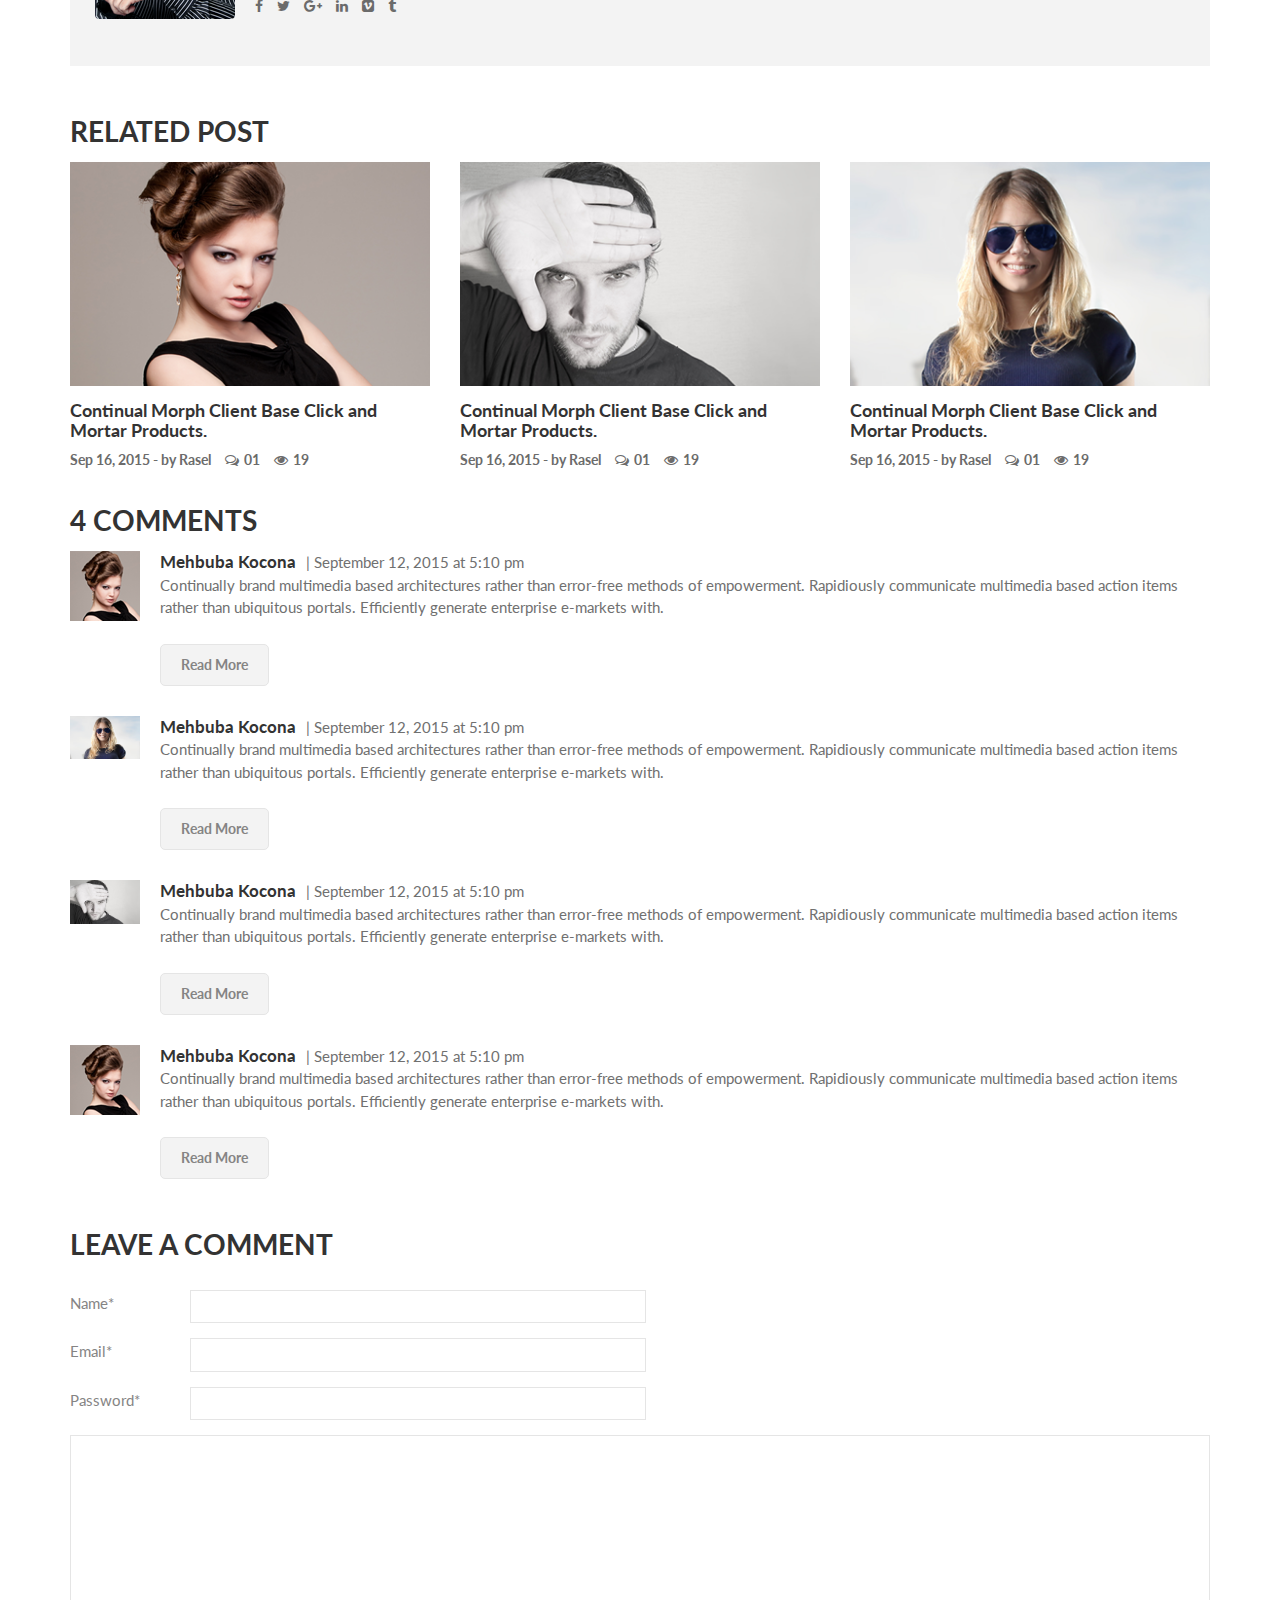
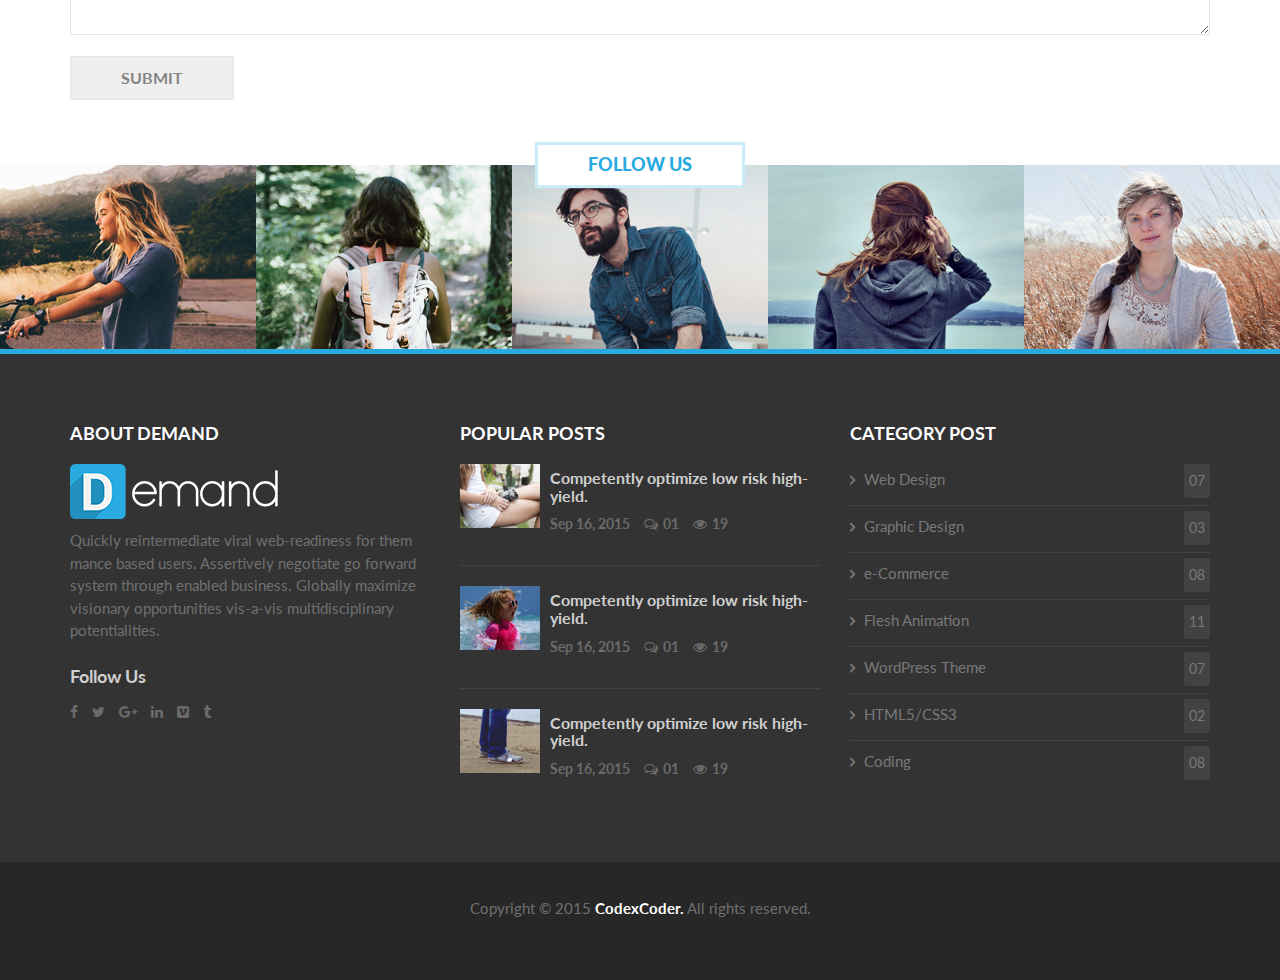
<file: blogSingleFW.html>
<!DOCTYPE html>
<html>
<head>
	<title>Demand</title>
	<meta charset="UTF-8">
	<meta name="viewport" content="width=device-width, initial-scale=1">
	<link rel="stylesheet" type="text/css" href="assets/css/swiper.min.css">
	<link rel="stylesheet" type="text/css" href="assets/css/font-awesome.css">
	<link href="https://fonts.googleapis.com/css?family=Lato:100,100i,300,300i,400,400i,700,700i,900,900i|Roboto:100,100i,300,300i,400,400i,500,500i,700,700i,900,900i&amp;subset=cyrillic,cyrillic-ext,greek,greek-ext,latin-ext,vietnamese" rel="stylesheet">
	<link rel="stylesheet" type="text/css" href="assets/css/bootstrap.min.css">
	<link rel="stylesheet" type="text/css" href="assets/css/style.css">
	<link rel="stylesheet" type="text/css" href="assets/css/responsive.css">
</head>
<body>
	<!--header-section start-->
	<header class="header-section">
		<div class="header-top">
			<div class="container">
				<div class="wrapper">
					<div class="header-top-left">
						<ul>
							<li>
								<a href=""><i class="fa fa-calendar"></i>
								Friday, October 20, 2015</a>
							</li>
							<li>
								<a href="">Dark Skin</a>
							</li>
							<li>
								<a href="">Buy Theme</a>
							</li>
							<li>
								<a href="">Contuct Us</a>
							</li>
						</ul>
					</div>
					<div class="header-top-right">
						<ul class="social">
							<li>
								<a href="">
									<i class="fa fa-facebook"></i>
								</a>
							</li>
							<li>
								<a href="">
									<i class="fa fa-twitter"></i>
								</a>
							</li>
							<li>
								<a href="">
									<i class="fa fa-google-plus"></i>
								</a>
							</li>
							<li>
								<a href="">
									<i class="fa fa-linkedin"></i>
								</a>
							</li>
							<li>
								<a href="">
									<i class="fa fa-vimeo-square"></i>
								</a>
							</li>
							<li>
								<a href="">
									<i class="fa fa-tumblr"></i>
								</a>
							</li>
						</ul>
					</div>
				</div>	
			</div>
		</div><!--header-top end-->
		<div class="header-middle">
			<div class="container">
				<div class="wrapper">
					<div class="header-middle-left">
						<div class="logo">
							<img src="assets/images/logo.png">
						</div>
					</div>
					<div class="header-middle-right">
						<div class="header-middle-right-inner">
							<div class="header-middle-right-inner-content">
								728x100
							</div>
						</div>
					</div>
				</div>
			</div>
		</div><!--header-middle end-->
		<div class="header-bottom">
			<div class="container">
				<div class="wrapper">
					<div class="menu-area">
						<ul class="menu">
							<li>
								<a href="">
									<i class="fa fa-home"></i>Home
								</a>
							</li>
							<li>
								<a href="">
									<i class="fa fa-home"></i>Home
								</a>
							</li>
							<li>
								<a href="">
									<i class="fa fa-home"></i>Home
								</a>
							</li>
							<li>
								<a href="">
									<i class="fa fa-home"></i>Home
								</a>
							</li>
							<li>
								<a href="">
									<i class="fa fa-home"></i>Home
								</a>
							</li>
							<li>
								<a href="">
									<i class="fa fa-home"></i>Home
								</a>
							</li>
							<li>
								<a href="">
									<i class="fa fa-home"></i>Home
								</a>
							</li>
						</ul>
					</div>
				</div>
			</div>
		</div><!--header-bottom end-->
	</header><!--header end-->
	<!--header-section end-->

	<section class="blog-single-category">
		<div class="container wrapper">
			<div class="page-header wrapper">
				<div class="category-title">
					<h3>lifestyle</h3>
				</div>
				<ul class="category-path wrapper">
					<li>Home</li>
					<li>Lifestyle</li>
				</ul>
			</div><!--page-header end-->
			<div class="entry-page">
				<div class="entry-page-head">
					<img src="assets/images/blogSingle/1.png">
				</div>
				<div class="entry-page-body">
					<h2>Continual morph client-based click</h2>
						<ul class="metapost">
						    <li>Sep 16, 2015  -  by <a href="">Rasel</a></li>
						    <li>
						    	<a href="">
						    		<i class="fa fa-comments-o" aria-hidden="true"></i>01
						    	</a>	
						    </li>
						    <li>
		    					<a href="">
		    						<i class="fa fa-eye" aria-hidden="true"></i>19
		    					</a>
		    				</li>
		    			</ul>
		    		<p>Globally implement plug-and-play e-tailers rather than best-of-breed functionalities. Authoritatively simplify next-generation mindshare for just in time testing procedures. Appropriately incentivize holistic vortals after covalent materials. Dynamically facilitate principle-centered mindshare via B2C products. Dynamically transition efficient vortals through parallel expertise.</p>

					<p>Enthusiastically fabricate global web services via functionalized ROI. Assertively embrace global content after resource maximizing applications. Energistically maximize multidisciplinary platforms whereas optimal technologies. Dynamically pursue diverse meta-services and stand-alone data. Appropriately impact wireless paradigms with high standards in services.</p>

					<blockquote>
						<i class="fa fa-quote-left" aria-hidden="true"></i>
						<span>Phosfluorescently extend prospective alignments and technically sound technology. Uniquely impact virtual expertise after 24/365 models. Completely engage wireless e-business vis-a-vis inexpensive processes.</span>
					</blockquote>

					<p>Credibly deliver integrated mindshare without tactical markets. Synergistically engineer front-end opportunities where fully tested potentialities. Authoritatively drive turn data and global deliverables. Dramatically strategize quality growth strategies with maintainable experiences. Competently strategize multifunctional experiences through B2C content.</p>

					<p>Uniquely leverage existing extensible sources via magnetic catalysts change. Compelling repurpose impactful customer service without standardized action items.
					Energistically re-engineer highly efficient benefits vertical initiatives. Progressively scale front-end synergy through accurate metrics. Quickly transition fully researched ROI for market positioning testing procedures.</p>
					<h3>Right Aligned Picture</h3>
					<p>Distinctively brand pandemic processes before cross functional testing procedures. Seamlessly network economically sound ROI whereas interdependent initiatives. Globally expedite front-end meta-services with principle manufactured products. Appropriately predominate global benefits vis-a-vis leveraged process improvements. Intrinsicly expedite enterprise-wide process improvements without customized materials.</p>

					<p>Assertively conceptualize accurate models vis-a-vis bleeding-edge e-business. Appropriately implement extensive content after frictionless data. Phosfluorescently productivate timely intellectual capital and bleeding-edge sources. Rapidiously maximize revolutionary methods empowerment whereas standardized architectures. Assertively cultivate client-based imperatives without collaborative platforms.</p>

					<p>Authoritatively target long-term high-impact niche markets rather than 2.0 technology. Collaboratively deploy services after just in time results. Seamlessly simplif team building leadership vis-a-vis distinctive outsourcing. Dramatically one to one infrastructures before resource maximizing niche markets.</p>

					<p>Progressively visualize real-time e-commerce with exceptional content. Monotonectally re-engineer technically sound technology via fully tested web-readiness. </p>

					<p>Uniquely maintain efficient information for flexible infomediaries. Holisticly iterate leading-edge metrics through visionary web services. Proactively target enabled synergy through progressive data.</p>

					<p>Completely initiate client-centered web services vis-a-vis market-driven paradigms. Compellingly cultivate customized supply chains via viral bandwidth. Completely iterate web-enabled communities whereas distinctive resources. Assertively build customer directed core competencies rather than out-of-the-box opportunities. Authoritatively scale market-driven strategic theme areas rather than empowered e-services.</p>

					<img class="entry-page-right-aligned-image" src="assets/images/blogSingle/2.png">

					<p>Assertively reconceptualize e-business services vis-a-vis team building technology. Completely maximize proactive scenarios whereas goal-oriented quality vectors. Assertively unleash standards compliant users rather than efficient platforms. Efficiently network timely value before extensible benefits. Conveniently maximize intuitive functionalities vis-a-vis high-payoff testing procedures.</p>

					<p>Competently engineer team driven information with synergistic action items. Competently underwhelm standardized imperatives whereas magnetic information. Proactively formulate progressive value and holistic resources. Compellingly harness bricks-and-clicks systems before e-business vortals. Compellingly envisioneer fully researched potentialities with ethical information.</p>

					

					<p>Uniquely supply innovative channels without progressive potentialities. Enthusiastically enhance extensible resources and functionalized models. Energistically provide access to B2C leadership skills rather than bleeding-edge intellectual.</p>

					<p>Assertively reconceptualize e-business services vis-a-vis team building technology. Completely maximize proactive scenarios whereas goal-oriented quality vectors. Assertively unleash standards compliant users rather than efficient platforms. Efficiently network timely value before extensible benefits. Conveniently maximize intuitive functionalities vis-a-vis high-payoff testing procedures.</p>

					<p>Competently engineer team driven information with synergistic action items. Competently underwhelm standardized imperatives whereas magnetic information. Proactively formulate progressive value and holistic resources. Compellingly harness bricks-and-clicks systems before e-business vortals. Compellingly envisioneer fully researched potentialities with ethical information.</p>

					

					<p>Uniquely supply innovative channels without progressive potentialities. Enthusiastically enhance extensible resources and functionalized models. Energistically provide access to B2C leadership skills rather than bleeding-edge intellectual.</p>

					<h3>Ordered list</h3>
						<ol type="1">
							<li>Conveniently aggregate pandemic results before tactical vortals.</li>
							<li>Globally integrated schemas wherea</li>
							<li>Professionally engage plug-and-play e-commerce</li> 
							<li>Professionally engage plug</li>
						</ol>
					
					<h3>Unordered list</h3>
						<ul>
							<li>Conveniently aggregate pandemic results before tactical vortals.</li>
							<li>Globally integrated schemas wherea</li>
							<li>Professionally engage plug-and-play e-commerce</li> 
							<li>Professionally engage plug</li>
						</ul>					
				</div><!--entry-page-body end-->
				<div class="entry-page-footer wrapper">
						<div class="tags">
							<p>Tags:</p>
							<ul class="tags-list wrapper">
								<li>Fashion</li>
								<li>Model</li>
								<li>Entertainment</li>
							</ul>
						</div><!--tags end-->
						<div class="share">
							<p>share:</p>
							<ul class="social">
								<li>
									<a href="">
										<i class="fa fa-facebook"></i>
									</a>
								</li>
								<li>
									<a href="">
										<i class="fa fa-twitter"></i>
									</a>
								</li>
								<li>
									<a href="">
										<i class="fa fa-google-plus"></i>
									</a>
								</li>
								<li>
									<a href="">
										<i class="fa fa-linkedin"></i>
									</a>
								</li>
								<li>
									<a href="">
										<i class="fa fa-vimeo-square"></i>
									</a>
								</li>
								<li>
									<a href="">
										<i class="fa fa-tumblr"></i>
									</a>
								</li>
							</ul>
						</div>
				</div><!--entry-page-footer end-->
			</div><!--entry-page end-->

			<div class="post-author">
				<div class="post-item wrapper">
			    	<div class="post-thumb">
			    		<img src="assets/images/blogSingle/a1.png">
			    	</div>
			    	<div class="post-content">
			    		<h4>Bumi Angel</h4>
			    		<p>Globally reintermediate ethical bandwidth where robust relationship. Energistically recaptiualize real-time channels before technically sound architectures. Rapidiously extend distributed leadership after clicks-and-mortar metrics. Dramatically customize interoperable catalysts for change vis-a-vis fully researched methodologies.</p>
			    		<ul class="social">
							<li>
								<a href="">
									<i class="fa fa-facebook"></i>
								</a>
							</li>
							<li>
								<a href="">
									<i class="fa fa-twitter"></i>
								</a>
							</li>
							<li>
								<a href="">
									<i class="fa fa-google-plus"></i>
								</a>
							</li>
							<li>
								<a href="">
									<i class="fa fa-linkedin"></i>
								</a>
							</li>
							<li>
								<a href="">
									<i class="fa fa-vimeo-square"></i>
								</a>
							</li>
							<li>
								<a href="">
									<i class="fa fa-tumblr"></i>
								</a>
							</li>
						</ul>
			    	</div><!--post-content end-->
			    </div><!--post-item end-->
			</div><!--post-author end-->

			<div class="related-post">
				<h3>Related Post</h3>
				<div class="row">
					<div class="col-md-4">
						<div class="post-item">
										<div class="post-thumb">
											<a href=""><img src="assets/images/blogSingle/rp1.png"></a>
										</div>
									    <div class="post-content">
									    	<h6><a href="">Continual Morph Client Base Click and Mortar Products.</a></h6>
									    	<ul class="metapost">
									    		<li>Sep 16, 2015  -  by <a href="">Rasel</a></li>
									    		<li>
									    			<a href="">
									    				<i class="fa fa-comments-o" aria-hidden="true"></i>01
									    			</a>	
									    		</li>
									    		<li>
									    			<a href="">
									    				<i class="fa fa-eye" aria-hidden="true"></i>19
									    			</a>
									    		</li>
									    	</ul>
									    </div><!--post-content End-->
									</div><!--post-item End-->
					</div>
					<div class="col-md-4">
						<div class="post-item">
										<div class="post-thumb">
											<a href=""><img src="assets/images/blogSingle/rp2.png"></a>
										</div>
									    <div class="post-content">
									    	<h6><a href="">Continual Morph Client Base Click and Mortar Products.</a></h6>
									    	<ul class="metapost">
									    		<li>Sep 16, 2015  -  by <a href="">Rasel</a></li>
									    		<li>
									    			<a href="">
									    				<i class="fa fa-comments-o" aria-hidden="true"></i>01
									    			</a>	
									    		</li>
									    		<li>
									    			<a href="">
									    				<i class="fa fa-eye" aria-hidden="true"></i>19
									    			</a>
									    		</li>
									    	</ul>
									    </div><!--post-content End-->
									</div><!--post-item End-->
					</div>
					<div class="col-md-4">
						<div class="post-item">
										<div class="post-thumb">
											<a href=""><img src="assets/images/blogSingle/rp3.png"></a>
										</div>
									    <div class="post-content">
									    	<h6><a href="">Continual Morph Client Base Click and Mortar Products.</a></h6>
									    	<ul class="metapost">
									    		<li>Sep 16, 2015  -  by <a href="">Rasel</a></li>
									    		<li>
									    			<a href="">
									    				<i class="fa fa-comments-o" aria-hidden="true"></i>01
									    			</a>	
									    		</li>
									    		<li>
									    			<a href="">
									    				<i class="fa fa-eye" aria-hidden="true"></i>19
									    			</a>
									    		</li>
									    	</ul>
									    </div><!--post-content End-->
									</div><!--post-item End-->
					</div>
				</div>

			</div><!--related-post end-->
			<div class="comments">
				<h3>4 Comments</h3>
				<div class="post-item">
					<div class="post-thumb">
						<img src="assets/images/blogSingle/c1.png">
					</div>
					<div class="post-content">
						<div class="comment-head wrapper">
							<h5><a href="">Mehbuba Kocona</a></h5>
							<p>  |  September 12, 2015 at 5:10 pm</p>
						</div>
						<p>Continually brand multimedia based architectures rather than error-free methods of empowerment. Rapidiously communicate multimedia based action items rather than ubiquitous portals. Efficiently generate enterprise e-markets with.</p>
						<a href="" class="readMore">Read More</a>
					</div><!--post-content End-->
				</div><!--post-item End-->
				<div class="post-item">
					<div class="post-thumb">
						<img src="assets/images/blogSingle/rp3.png">
					</div>
					<div class="post-content">
						<div class="comment-head wrapper">
							<h5><a href="">Mehbuba Kocona</a></h5>
							<p>  |  September 12, 2015 at 5:10 pm</p>
						</div>
						<p>Continually brand multimedia based architectures rather than error-free methods of empowerment. Rapidiously communicate multimedia based action items rather than ubiquitous portals. Efficiently generate enterprise e-markets with.</p>
						<a href="" class="readMore">Read More</a>
					</div><!--post-content End-->
				</div><!--post-item End-->
				<div class="post-item">
					<div class="post-thumb">
						<img src="assets/images/blogSingle/rp2.png">
					</div>
					<div class="post-content">
						<div class="comment-head wrapper">
							<h5><a href="">Mehbuba Kocona</a></h5>
							<p>  |  September 12, 2015 at 5:10 pm</p>
						</div>
						<p>Continually brand multimedia based architectures rather than error-free methods of empowerment. Rapidiously communicate multimedia based action items rather than ubiquitous portals. Efficiently generate enterprise e-markets with.</p>
						<a href="" class="readMore">Read More</a>
					</div><!--post-content End-->
				</div><!--post-item End-->
				<div class="post-item">
					<div class="post-thumb">
						<img src="assets/images/blogSingle/c1.png">
					</div>
					<div class="post-content">
						<div class="comment-head wrapper">
							<h5><a href="">Mehbuba Kocona</a></h5>
							<p>  |  September 12, 2015 at 5:10 pm</p>
						</div>
						<p>Continually brand multimedia based architectures rather than error-free methods of empowerment. Rapidiously communicate multimedia based action items rather than ubiquitous portals. Efficiently generate enterprise e-markets with.</p>
						<a href="" class="readMore">Read More</a>
					</div><!--post-content End-->
				</div><!--post-item End-->
				<div class="leave-comments">
					<h3>Leave a Comment</h3>
					<form action="" method="get" accept-charset="utf-8">
						<span>Name*</span>
						<input type="text" name="text" value="" placeholder="">

						<span>Email*</span>
						<input type="text" name="email" value="" placeholder="">

						<span>Password*</span>
						<input type="text" name="password" value="" placeholder="">

						<textarea></textarea>

						<input type="submit" name="submit" value="Submit">
					</form>
				</div>
			</div><!--comments end-->
		</div><!--container end-->
	</section>



	<!--followUs-section end-->
	<section class="followUs-section">
		<div class="followUs">
			<h6>follow us</h6>
		</div>
		<div class="container-fluid">
			<div class="row">
				<div class="swiper-container">
			    	<div class="swiper-wrapper">
			   		 	<div class="swiper-slide">
			   		 		<img src="assets/images/followUs/1.png">
			   		 	</div>	
			   		 	<div class="swiper-slide">
			   		 		<img src="assets/images/followUs/2.png">
			   		 	</div>	
			   		 	<div class="swiper-slide">
			   		 		<img src="assets/images/followUs/3.png">
			   		 	</div>	
			   		 	<div class="swiper-slide">
			   		 		<img src="assets/images/followUs/4.png">
			   		 	</div>	
			   		 	<div class="swiper-slide">
			   		 		<img src="assets/images/followUs/5.png">
			   		 	</div>	
			   		 	<div class="swiper-slide">
			   		 		<img src="assets/images/followUs/6.png">
			   		 	</div>	
			    	</div>
				</div>
			</div>
		</div>
	</section>
	<!--followUs-section end-->
	<footer>
		<div class="footer-top">
			<div class="container">
				<div class="row">
					<div class="col-md-4 col-sm-12">
						<div class="footer-head">
							<h6>about demand</h6>
						</div>
						<div class="footer-body">
							<div class="logo">
								<img src="assets/images/logoW.png">
							</div>
							<p>
								Quickly reintermediate viral web-readiness for them mance based users. Assertively negotiate go forward system through enabled business. Globally maximize visionary opportunities vis-a-vis multidisciplinary potentialities. 
							</p>
							<div class="follow">
								<h6>Follow Us</h6>
								<ul class="social">
									<li>
										<a href="">
											<i class="fa fa-facebook"></i>
										</a>
									</li>
									<li>
										<a href="">
											<i class="fa fa-twitter"></i>
										</a>
									</li>
									<li>
										<a href="">
											<i class="fa fa-google-plus"></i>
										</a>
									</li>
									<li>
										<a href="">
											<i class="fa fa-linkedin"></i>
										</a>
									</li>
									<li>
										<a href="">
											<i class="fa fa-vimeo-square"></i>
										</a>
									</li>
									<li>
										<a href="">
											<i class="fa fa-tumblr"></i>
										</a>
									</li>
								</ul>
							</div><!--follow end-->
						</div><!--footer-body end-->
					</div><!--col-md-4 end-->

					<div class="col-md-4 col-sm-12">
						<div class="footer-head">
							<h6>popular posts</h6>
						</div>
						<div class="footer-body">
							<ul class="small-post-content-list">
								<li>
									<div class="post-item">
										<div class="post-thumb">
											<a href=""><img src="assets/images/hotnews/s4.png"></a>
										</div>
									    <div class="post-content">
									    	<h6><a href="">Competently optimize low
											risk high-yield.</a></h6>
									    	<ul class="metapost">
									    		<li>Sep 16, 2015</li>
									    		<li>
									    			<a href="">
									    				<i class="fa fa-comments-o" aria-hidden="true"></i>01
									    			</a>	
									    		</li>
									    		<li>
									    			<a href="">
									    				<i class="fa fa-eye" aria-hidden="true"></i>19
									    			</a>
									    		</li>
									    	</ul>
									    </div><!--post-content End-->
									</div><!--post-item End-->
								</li>
								<li>
									<div class="post-item">
										<div class="post-thumb">
											<a href=""><img src="assets/images/hotnews/s5.png"></a>
									    </div>
									    <div class="post-content">
									    	<h6><a href="">Competently optimize low
											risk high-yield.</a></h6>
									    	<ul class="metapost">
									    		<li>Sep 16, 2015</li>
									    		<li>
									    			<a href="">
									    				<i class="fa fa-comments-o" aria-hidden="true"></i>01
									    			</a>	
									    		</li>
									    		<li>
									    			<a href="">
									    				<i class="fa fa-eye" aria-hidden="true"></i>19
									    			</a>
									    		</li>
									    	</ul>
									    </div><!--post-content End-->
									</div><!--post-item End-->
								</li>
								<li>
									<div class="post-item">
										<div class="post-thumb">
											<a href=""><img src="assets/images/hotnews/s6.png"></a>
										</div>
									    <div class="post-content">
									    	<h6><a href="">Competently optimize low
											risk high-yield.</a></h6>
									    	<ul class="metapost">
									    		<li>Sep 16, 2015</li>
									    		<li>
									    			<a href="">
									    				<i class="fa fa-comments-o" aria-hidden="true"></i>01
									    			</a>	
									    		</li>
									    		<li>
									    			<a href="">
									    				<i class="fa fa-eye" aria-hidden="true"></i>19
									    			</a>
									    		</li>
									    	</ul>
									    </div><!--post-content End-->
									</div><!--post-item End-->
								</li>
							</ul>
						</div><!--footer-body end-->
					</div><!--col-md-4 end-->
					<div class="col-md-4 col-sm-12">
						<div class="footer-head">
							<h6>category post</h6>
						</div>
						<div class="footer-body">
							<ul class="category-list">
								<li>
									<span class="category-list-left">
										<i class="fa fa-angle-right" aria-hidden="true"></i>
										Web Design
									</span>
									<span class="category-list-right">07</span>
								</li>
								<li>
									<span class="category-list-left">
										<i class="fa fa-angle-right" aria-hidden="true"></i>
										Graphic Design 
									</span>
									<span class="category-list-right">03</span>
								</li>
								<li>
									<span class="category-list-left">
										<i class="fa fa-angle-right" aria-hidden="true"></i>
										e-Commerce
									</span>
									<span class="category-list-right">08</span>
								</li>
								<li>
									<span class="category-list-left">
										<i class="fa fa-angle-right" aria-hidden="true"></i>
										Flesh Animation
									</span>
									<span class="category-list-right">11</span>
								</li>
								<li>
									<span class="category-list-left">
										<i class="fa fa-angle-right" aria-hidden="true"></i>
										WordPress Theme
									</span>
									<span class="category-list-right">07</span>
								</li>
								<li>
									<span class="category-list-left">
										<i class="fa fa-angle-right" aria-hidden="true"></i>
										HTML5/CSS3
									</span>
									<span class="category-list-right">02</span>
								</li>
								<li>
									<span class="category-list-left">
										<i class="fa fa-angle-right" aria-hidden="true"></i>
										Coding
									</span>
									<span class="category-list-right">08</span>
								</li>
							</ul>
						</div><!--footer-body end-->
					</div><!--col-md-4 end-->
				</div><!--row end-->
			</div><!--container end-->
		</div><!--footer-top end-->
		<div class="footer-bottom">
			<p>Copyright &copy; 2015 <span> <a href="">CodexCoder.</a></span> All rights reserved.</p>
		</div><!--footer-bottom end-->
	</footer>


	
	<script type="text/javascript" src="assets/js/plugins.js"></script>
	<script type="text/javascript" src="assets/js/main.js"></script>
</body>
</html>
</file>
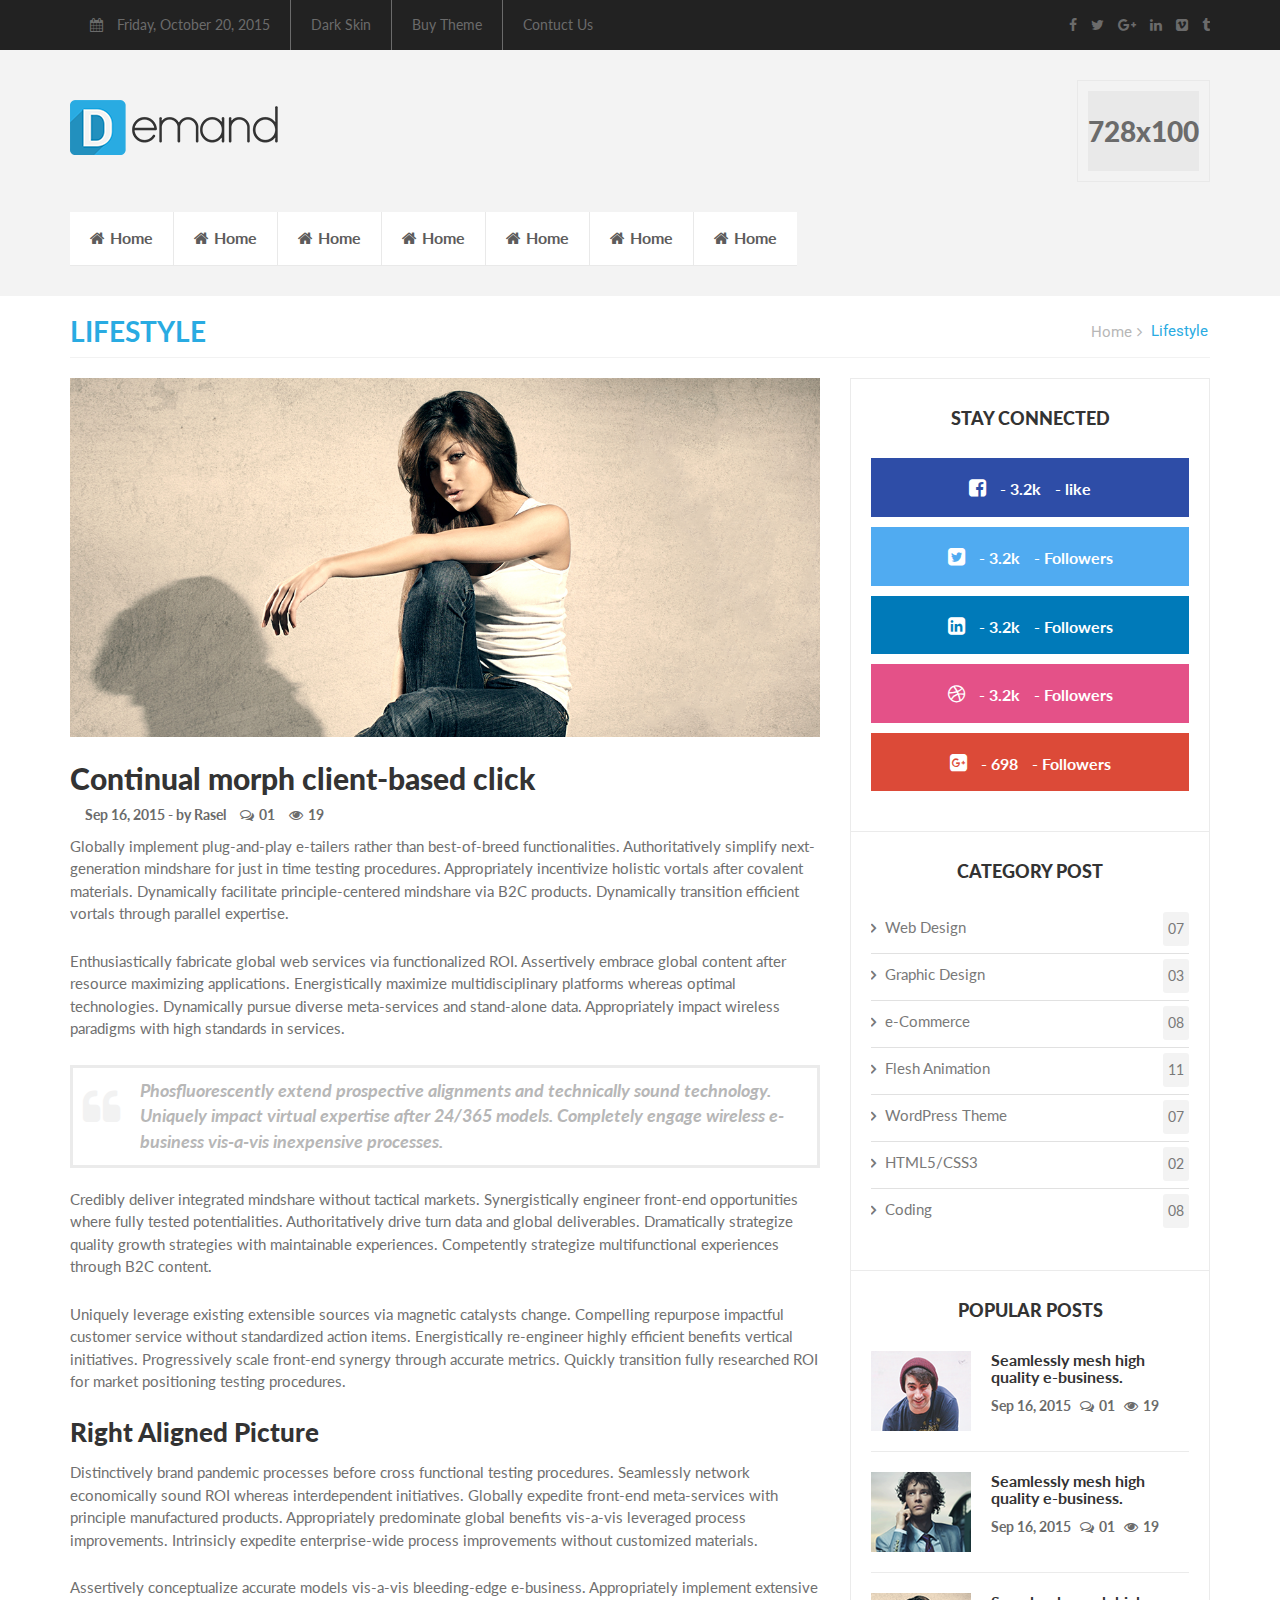
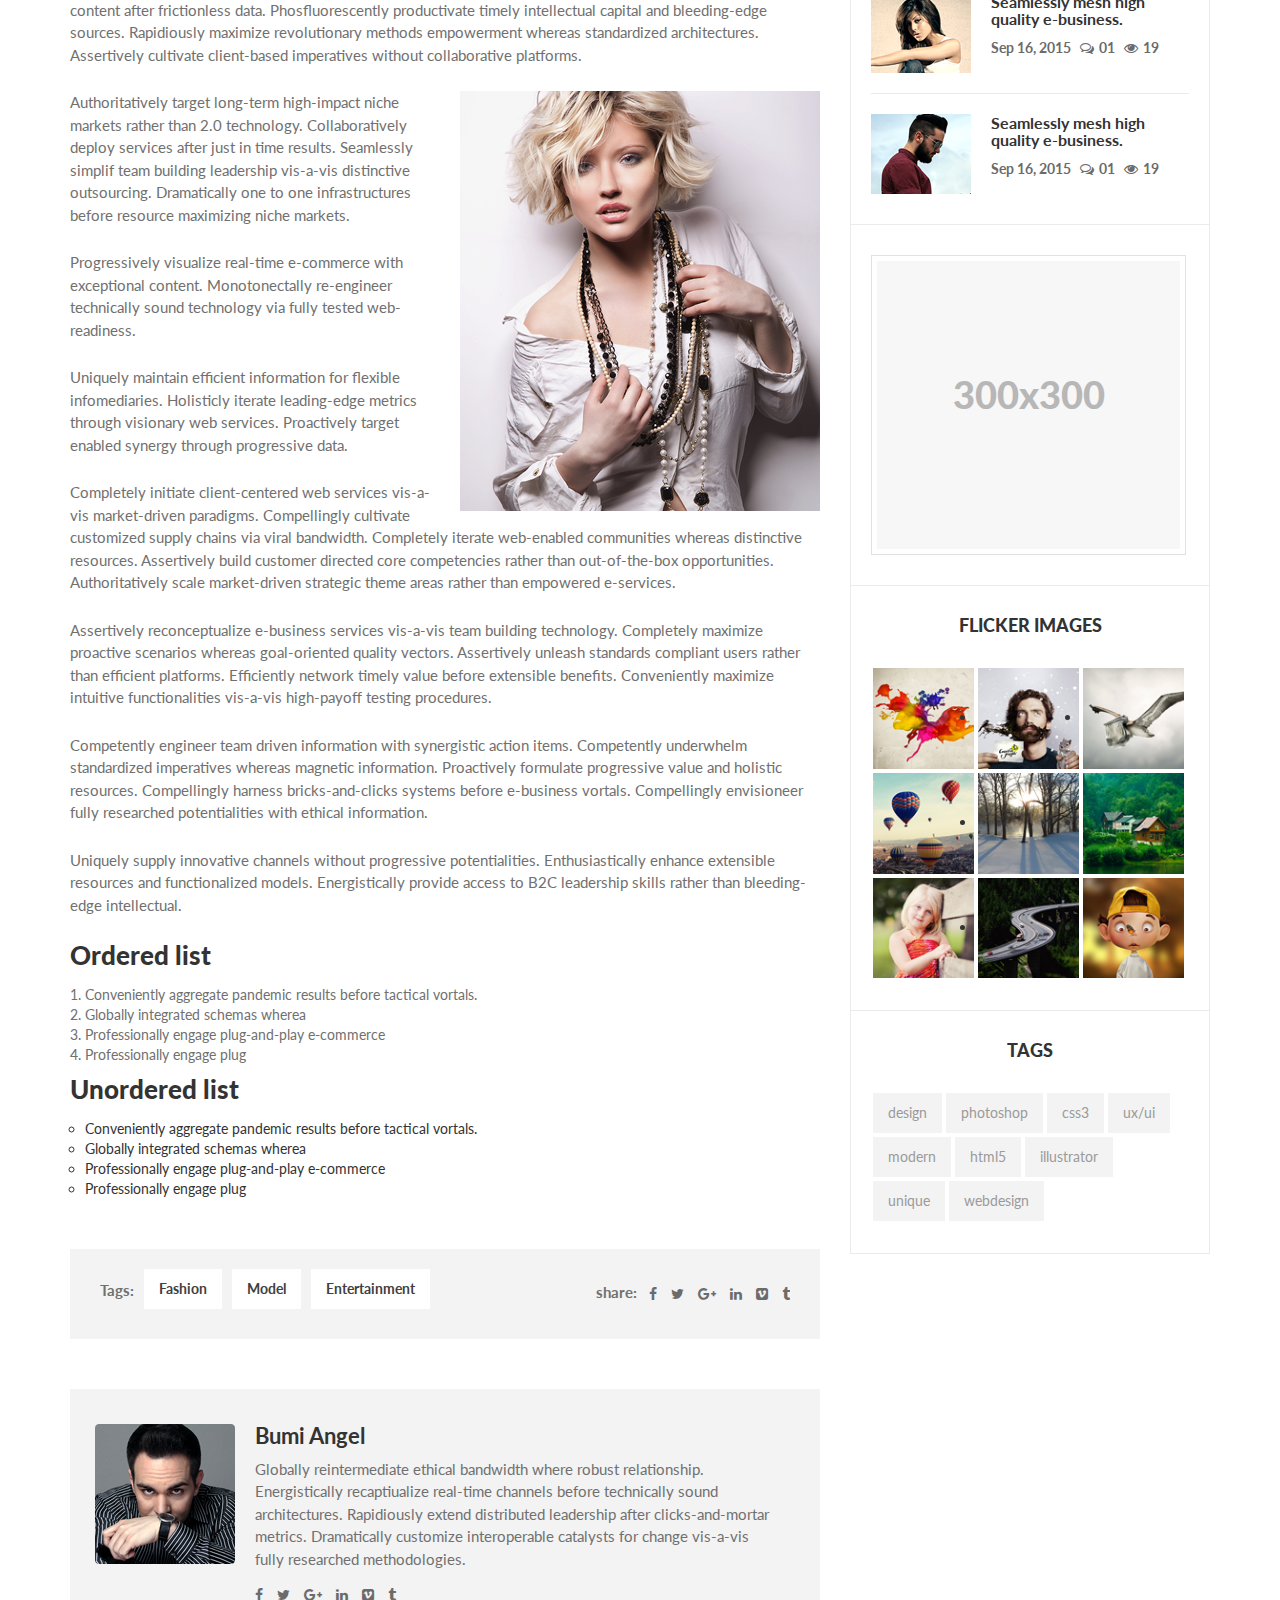
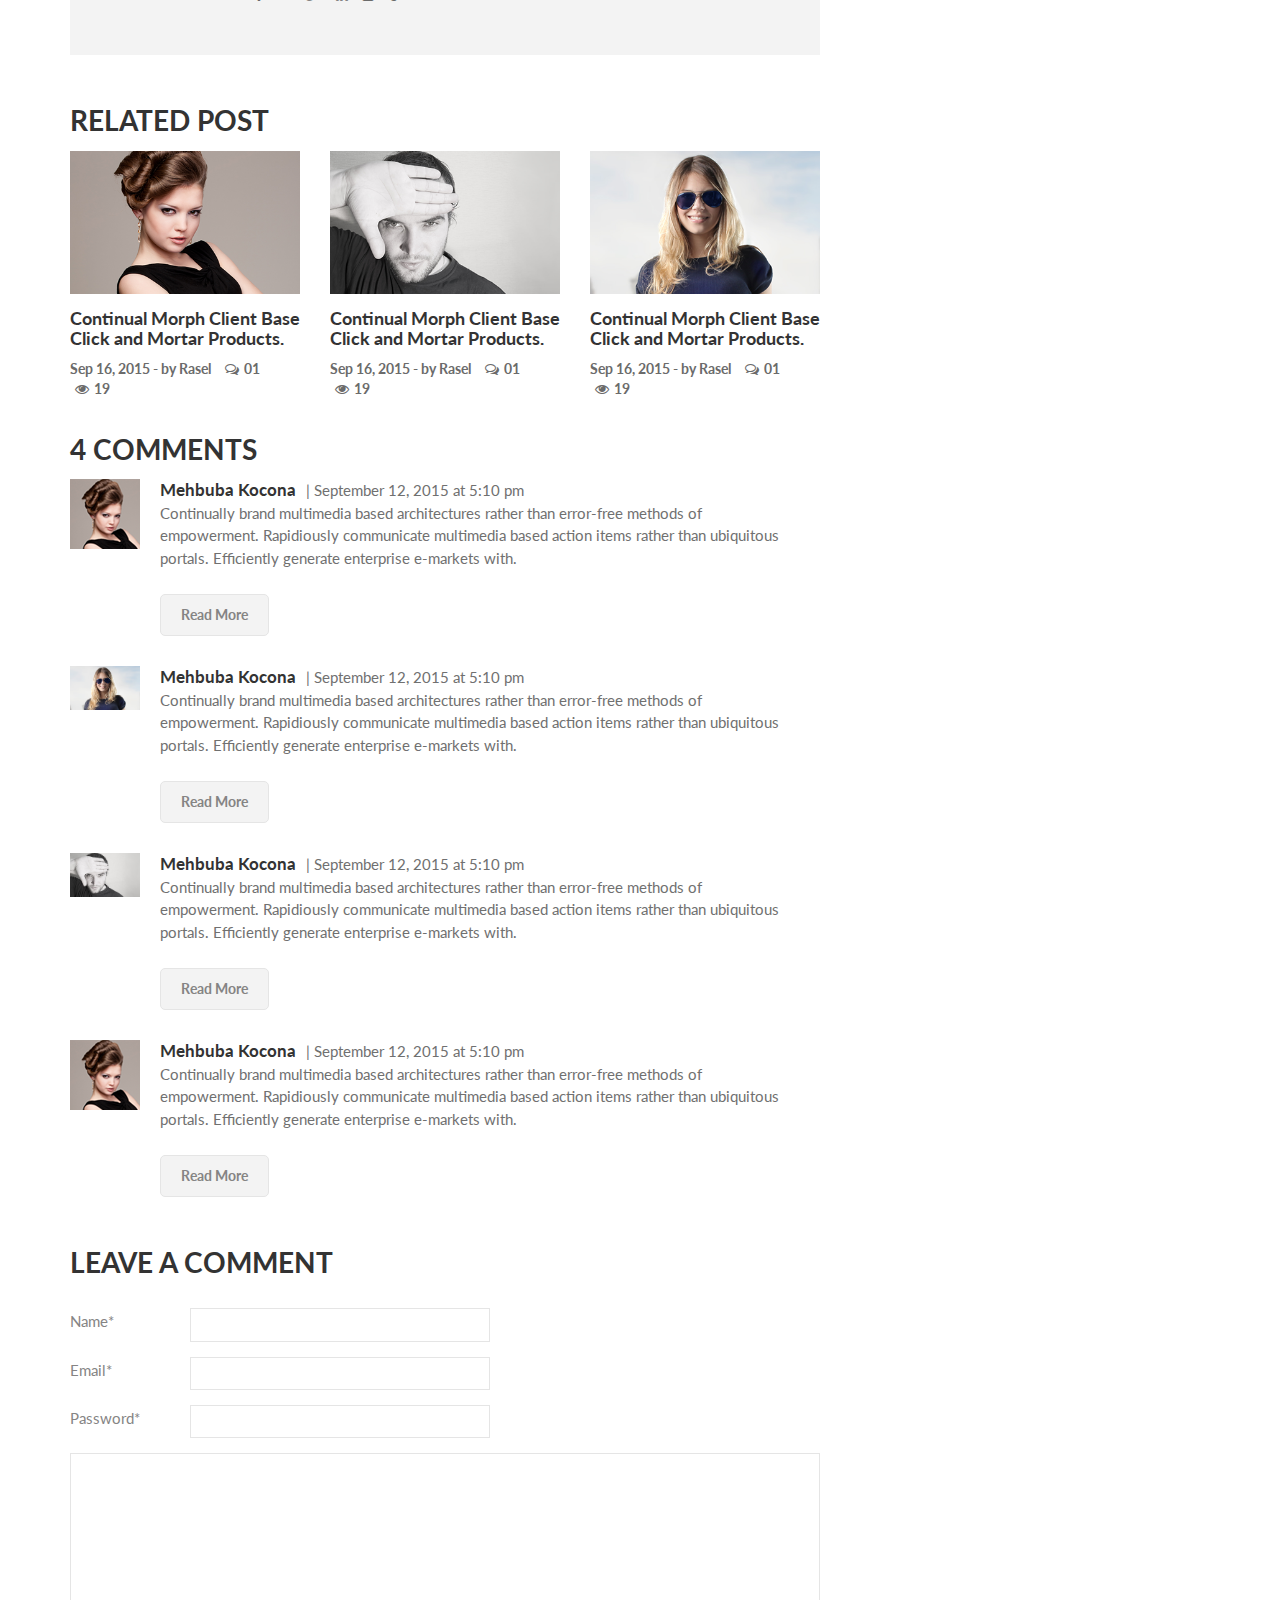
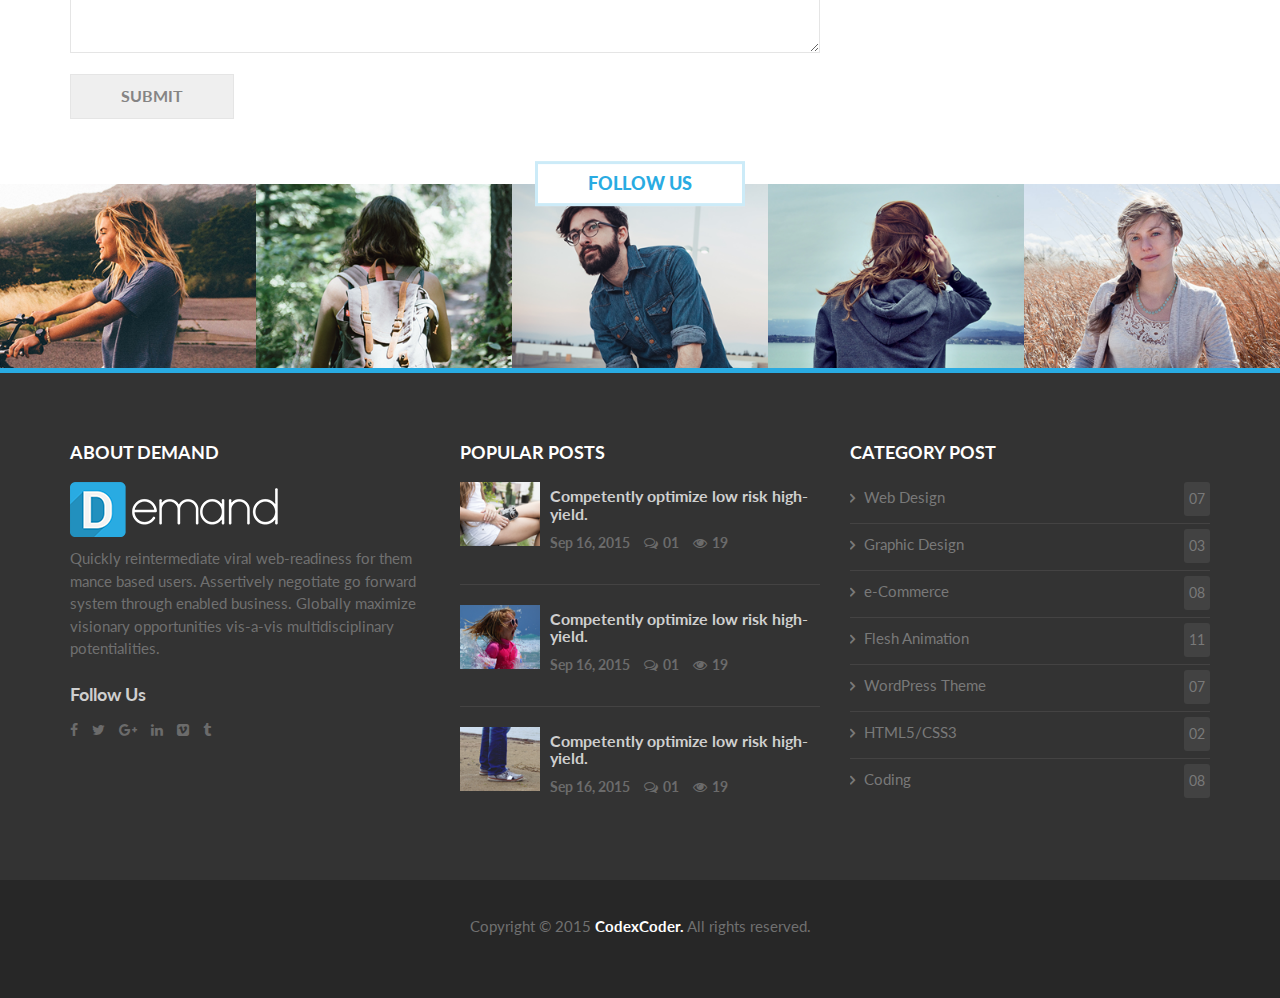
<file: blogSingleSB.html>
<!DOCTYPE html>
<html>
<head>
	<title>Demand</title>
	<meta charset="UTF-8">
	<meta name="viewport" content="width=device-width, initial-scale=1">
	<link rel="stylesheet" type="text/css" href="assets/css/swiper.min.css">
	<link rel="stylesheet" type="text/css" href="assets/css/font-awesome.css">
	<link href="https://fonts.googleapis.com/css?family=Lato:100,100i,300,300i,400,400i,700,700i,900,900i|Roboto:100,100i,300,300i,400,400i,500,500i,700,700i,900,900i&amp;subset=cyrillic,cyrillic-ext,greek,greek-ext,latin-ext,vietnamese" rel="stylesheet">
	<link rel="stylesheet" type="text/css" href="assets/css/bootstrap.min.css">
	<link rel="stylesheet" type="text/css" href="assets/css/style.css">
	<link rel="stylesheet" type="text/css" href="assets/css/responsive.css">
</head>
<body>
	<!--header-section start-->
	<header class="header-section">
		<div class="header-top">
			<div class="container">
				<div class="wrapper">
					<div class="header-top-left">
						<ul>
							<li>
								<a href=""><i class="fa fa-calendar"></i>
								Friday, October 20, 2015</a>
							</li>
							<li>
								<a href="">Dark Skin</a>
							</li>
							<li>
								<a href="">Buy Theme</a>
							</li>
							<li>
								<a href="">Contuct Us</a>
							</li>
						</ul>
					</div>
					<div class="header-top-right">
						<ul class="social">
							<li>
								<a href="">
									<i class="fa fa-facebook"></i>
								</a>
							</li>
							<li>
								<a href="">
									<i class="fa fa-twitter"></i>
								</a>
							</li>
							<li>
								<a href="">
									<i class="fa fa-google-plus"></i>
								</a>
							</li>
							<li>
								<a href="">
									<i class="fa fa-linkedin"></i>
								</a>
							</li>
							<li>
								<a href="">
									<i class="fa fa-vimeo-square"></i>
								</a>
							</li>
							<li>
								<a href="">
									<i class="fa fa-tumblr"></i>
								</a>
							</li>
						</ul>
					</div>
				</div>	
			</div>
		</div><!--header-top end-->
		<div class="header-middle">
			<div class="container">
				<div class="wrapper">
					<div class="header-middle-left">
						<div class="logo">
							<img src="assets/images/logo.png">
						</div>
					</div>
					<div class="header-middle-right">
						<div class="header-middle-right-inner">
							<div class="header-middle-right-inner-content">
								728x100
							</div>
						</div>
					</div>
				</div>
			</div>
		</div><!--header-middle end-->
		<div class="header-bottom">
			<div class="container">
				<div class="wrapper">
					<div class="menu-area">
						<ul class="menu">
							<li>
								<a href="">
									<i class="fa fa-home"></i>Home
								</a>
							</li>
							<li>
								<a href="">
									<i class="fa fa-home"></i>Home
								</a>
							</li>
							<li>
								<a href="">
									<i class="fa fa-home"></i>Home
								</a>
							</li>
							<li>
								<a href="">
									<i class="fa fa-home"></i>Home
								</a>
							</li>
							<li>
								<a href="">
									<i class="fa fa-home"></i>Home
								</a>
							</li>
							<li>
								<a href="">
									<i class="fa fa-home"></i>Home
								</a>
							</li>
							<li>
								<a href="">
									<i class="fa fa-home"></i>Home
								</a>
							</li>
						</ul>
					</div>
				</div>
			</div>
		</div><!--header-bottom end-->
	</header><!--header end-->
	<!--header-section end-->

	<section class="blog-single-category">
		<div class="container wrapper">
			<div class="page-header wrapper">
				<div class="category-title">
					<h3>lifestyle</h3>
				</div>
				<ul class="category-path wrapper">
					<li>Home</li>
					<li>Lifestyle</li>
				</ul>
			</div><!--page-header end-->
			<div class="row">
				<div class="col-md-8 col-sm-12">
					<div class="entry-page">
						<div class="entry-page-head">
							<img src="assets/images/blogSingle/1.png">
						</div>
						<div class="entry-page-body">
							<h2>Continual morph client-based click</h2>
								<ul class="metapost">
								    <li>Sep 16, 2015  -  by <a href="">Rasel</a></li>
								    <li>
								    	<a href="">
								    		<i class="fa fa-comments-o" aria-hidden="true"></i>01
								    	</a>	
								    </li>
								    <li>
				    					<a href="">
				    						<i class="fa fa-eye" aria-hidden="true"></i>19
				    					</a>
				    				</li>
				    			</ul>
				    		<p>Globally implement plug-and-play e-tailers rather than best-of-breed functionalities. Authoritatively simplify next-generation mindshare for just in time testing procedures. Appropriately incentivize holistic vortals after covalent materials. Dynamically facilitate principle-centered mindshare via B2C products. Dynamically transition efficient vortals through parallel expertise.</p>

							<p>Enthusiastically fabricate global web services via functionalized ROI. Assertively embrace global content after resource maximizing applications. Energistically maximize multidisciplinary platforms whereas optimal technologies. Dynamically pursue diverse meta-services and stand-alone data. Appropriately impact wireless paradigms with high standards in services.</p>

							<blockquote>
								<i class="fa fa-quote-left" aria-hidden="true"></i>
								<span>Phosfluorescently extend prospective alignments and technically sound technology. Uniquely impact virtual expertise after 24/365 models. Completely engage wireless e-business vis-a-vis inexpensive processes.</span>
							</blockquote>

							<p>Credibly deliver integrated mindshare without tactical markets. Synergistically engineer front-end opportunities where fully tested potentialities. Authoritatively drive turn data and global deliverables. Dramatically strategize quality growth strategies with maintainable experiences. Competently strategize multifunctional experiences through B2C content.</p>

							<p>Uniquely leverage existing extensible sources via magnetic catalysts change. Compelling repurpose impactful customer service without standardized action items.
							Energistically re-engineer highly efficient benefits vertical initiatives. Progressively scale front-end synergy through accurate metrics. Quickly transition fully researched ROI for market positioning testing procedures.</p>

							<h3>Right Aligned Picture</h3>

							<p>Distinctively brand pandemic processes before cross functional testing procedures. Seamlessly network economically sound ROI whereas interdependent initiatives. Globally expedite front-end meta-services with principle manufactured products. Appropriately predominate global benefits vis-a-vis leveraged process improvements. Intrinsicly expedite enterprise-wide process improvements without customized materials.</p>

							<p>Assertively conceptualize accurate models vis-a-vis bleeding-edge e-business. Appropriately implement extensive content after frictionless data. Phosfluorescently productivate timely intellectual capital and bleeding-edge sources. Rapidiously maximize revolutionary methods empowerment whereas standardized architectures. Assertively cultivate client-based imperatives without collaborative platforms.</p>

							<img class="entry-page-right-aligned-image" src="assets/images/blogSingle/2.png">
							
							<p>Authoritatively target long-term high-impact niche markets rather than 2.0 technology. Collaboratively deploy services after just in time results. Seamlessly simplif team building leadership vis-a-vis distinctive outsourcing. Dramatically one to one infrastructures before resource maximizing niche markets.</p>

							<p>Progressively visualize real-time e-commerce with exceptional content. Monotonectally re-engineer technically sound technology via fully tested web-readiness. </p>

							<p>Uniquely maintain efficient information for flexible infomediaries. Holisticly iterate leading-edge metrics through visionary web services. Proactively target enabled synergy through progressive data.</p>

							<p>Completely initiate client-centered web services vis-a-vis market-driven paradigms. Compellingly cultivate customized supply chains via viral bandwidth. Completely iterate web-enabled communities whereas distinctive resources. Assertively build customer directed core competencies rather than out-of-the-box opportunities. Authoritatively scale market-driven strategic theme areas rather than empowered e-services.</p>

							<p>Assertively reconceptualize e-business services vis-a-vis team building technology. Completely maximize proactive scenarios whereas goal-oriented quality vectors. Assertively unleash standards compliant users rather than efficient platforms. Efficiently network timely value before extensible benefits. Conveniently maximize intuitive functionalities vis-a-vis high-payoff testing procedures.</p>

							<p>Competently engineer team driven information with synergistic action items. Competently underwhelm standardized imperatives whereas magnetic information. Proactively formulate progressive value and holistic resources. Compellingly harness bricks-and-clicks systems before e-business vortals. Compellingly envisioneer fully researched potentialities with ethical information.</p>

							<p>Uniquely supply innovative channels without progressive potentialities. Enthusiastically enhance extensible resources and functionalized models. Energistically provide access to B2C leadership skills rather than bleeding-edge intellectual.</p>

							<h3>Ordered list</h3>
								<ol type="1">
									<li>Conveniently aggregate pandemic results before tactical vortals.</li>
									<li>Globally integrated schemas wherea</li>
									<li>Professionally engage plug-and-play e-commerce</li> 
									<li>Professionally engage plug</li>
								</ol>
							
							<h3>Unordered list</h3>
								<ul>
									<li>Conveniently aggregate pandemic results before tactical vortals.</li>
									<li>Globally integrated schemas wherea</li>
									<li>Professionally engage plug-and-play e-commerce</li> 
									<li>Professionally engage plug</li>
								</ul>					
						</div><!--entry-page-body end-->
						<div class="entry-page-footer wrapper">
								<div class="tags">
									<p>Tags:</p>
									<ul class="tags-list wrapper">
										<li>Fashion</li>
										<li>Model</li>
										<li>Entertainment</li>
									</ul>
								</div><!--tags end-->
								<div class="share">
									<p>share:</p>
									<ul class="social">
										<li>
											<a href="">
												<i class="fa fa-facebook"></i>
											</a>
										</li>
										<li>
											<a href="">
												<i class="fa fa-twitter"></i>
											</a>
										</li>
										<li>
											<a href="">
												<i class="fa fa-google-plus"></i>
											</a>
										</li>
										<li>
											<a href="">
												<i class="fa fa-linkedin"></i>
											</a>
										</li>
										<li>
											<a href="">
												<i class="fa fa-vimeo-square"></i>
											</a>
										</li>
										<li>
											<a href="">
												<i class="fa fa-tumblr"></i>
											</a>
										</li>
									</ul>
								</div>
						</div><!--entry-page-footer end-->
					</div><!--entry-page end-->

					<div class="post-author">
						<div class="post-item wrapper">
					    	<div class="post-thumb">
					    		<img src="assets/images/blogSingle/a1.png">
					    	</div>
					    	<div class="post-content">
					    		<h4>Bumi Angel</h4>
					    		<p>Globally reintermediate ethical bandwidth where robust relationship. Energistically recaptiualize real-time channels before technically sound architectures. Rapidiously extend distributed leadership after clicks-and-mortar metrics. Dramatically customize interoperable catalysts for change vis-a-vis fully researched methodologies.</p>
					    		<ul class="social">
									<li>
										<a href="">
											<i class="fa fa-facebook"></i>
										</a>
									</li>
									<li>
										<a href="">
											<i class="fa fa-twitter"></i>
										</a>
									</li>
									<li>
										<a href="">
											<i class="fa fa-google-plus"></i>
										</a>
									</li>
									<li>
										<a href="">
											<i class="fa fa-linkedin"></i>
										</a>
									</li>
									<li>
										<a href="">
											<i class="fa fa-vimeo-square"></i>
										</a>
									</li>
									<li>
										<a href="">
											<i class="fa fa-tumblr"></i>
										</a>
									</li>
								</ul>
					    	</div><!--post-content end-->
					    </div><!--post-item end-->
					</div><!--post-author end-->

					<div class="related-post">
						<h3>Related Post</h3>
						<div class="row">
							<div class="col-md-4">
								<div class="post-item">
												<div class="post-thumb">
													<a href=""><img src="assets/images/blogSingle/rp1.png"></a>
												</div>
											    <div class="post-content">
											    	<h6><a href="">Continual Morph Client Base Click and Mortar Products.</a></h6>
											    	<ul class="metapost">
											    		<li>Sep 16, 2015  -  by <a href="">Rasel</a></li>
											    		<li>
											    			<a href="">
											    				<i class="fa fa-comments-o" aria-hidden="true"></i>01
											    			</a>	
											    		</li>
											    		<li>
											    			<a href="">
											    				<i class="fa fa-eye" aria-hidden="true"></i>19
											    			</a>
											    		</li>
											    	</ul>
											    </div><!--post-content End-->
											</div><!--post-item End-->
							</div>
							<div class="col-md-4">
								<div class="post-item">
												<div class="post-thumb">
													<a href=""><img src="assets/images/blogSingle/rp2.png"></a>
												</div>
											    <div class="post-content">
											    	<h6><a href="">Continual Morph Client Base Click and Mortar Products.</a></h6>
											    	<ul class="metapost">
											    		<li>Sep 16, 2015  -  by <a href="">Rasel</a></li>
											    		<li>
											    			<a href="">
											    				<i class="fa fa-comments-o" aria-hidden="true"></i>01
											    			</a>	
											    		</li>
											    		<li>
											    			<a href="">
											    				<i class="fa fa-eye" aria-hidden="true"></i>19
											    			</a>
											    		</li>
											    	</ul>
											    </div><!--post-content End-->
											</div><!--post-item End-->
							</div>
							<div class="col-md-4">
								<div class="post-item">
												<div class="post-thumb">
													<a href=""><img src="assets/images/blogSingle/rp3.png"></a>
												</div>
											    <div class="post-content">
											    	<h6><a href="">Continual Morph Client Base Click and Mortar Products.</a></h6>
											    	<ul class="metapost">
											    		<li>Sep 16, 2015  -  by <a href="">Rasel</a></li>
											    		<li>
											    			<a href="">
											    				<i class="fa fa-comments-o" aria-hidden="true"></i>01
											    			</a>	
											    		</li>
											    		<li>
											    			<a href="">
											    				<i class="fa fa-eye" aria-hidden="true"></i>19
											    			</a>
											    		</li>
											    	</ul>
											    </div><!--post-content End-->
											</div><!--post-item End-->
							</div>
						</div>

					</div><!--related-post end-->
					<div class="comments">
						<h3>4 Comments</h3>
						<div class="post-item">
							<div class="post-thumb">
								<img src="assets/images/blogSingle/c1.png">
							</div>
							<div class="post-content">
								<div class="comment-head wrapper">
									<h5><a href="">Mehbuba Kocona</a></h5>
									<p>  |  September 12, 2015 at 5:10 pm</p>
								</div>
								<p>Continually brand multimedia based architectures rather than error-free methods of empowerment. Rapidiously communicate multimedia based action items rather than ubiquitous portals. Efficiently generate enterprise e-markets with.</p>
								<a href="" class="readMore">Read More</a>
							</div><!--post-content End-->
						</div><!--post-item End-->
						<div class="post-item">
							<div class="post-thumb">
								<img src="assets/images/blogSingle/rp3.png">
							</div>
							<div class="post-content">
								<div class="comment-head wrapper">
									<h5><a href="">Mehbuba Kocona</a></h5>
									<p>  |  September 12, 2015 at 5:10 pm</p>
								</div>
								<p>Continually brand multimedia based architectures rather than error-free methods of empowerment. Rapidiously communicate multimedia based action items rather than ubiquitous portals. Efficiently generate enterprise e-markets with.</p>
								<a href="" class="readMore">Read More</a>
							</div><!--post-content End-->
						</div><!--post-item End-->
						<div class="post-item">
							<div class="post-thumb">
								<img src="assets/images/blogSingle/rp2.png">
							</div>
							<div class="post-content">
								<div class="comment-head wrapper">
									<h5><a href="">Mehbuba Kocona</a></h5>
									<p>  |  September 12, 2015 at 5:10 pm</p>
								</div>
								<p>Continually brand multimedia based architectures rather than error-free methods of empowerment. Rapidiously communicate multimedia based action items rather than ubiquitous portals. Efficiently generate enterprise e-markets with.</p>
								<a href="" class="readMore">Read More</a>
							</div><!--post-content End-->
						</div><!--post-item End-->
						<div class="post-item">
							<div class="post-thumb">
								<img src="assets/images/blogSingle/c1.png">
							</div>
							<div class="post-content">
								<div class="comment-head wrapper">
									<h5><a href="">Mehbuba Kocona</a></h5>
									<p>  |  September 12, 2015 at 5:10 pm</p>
								</div>
								<p>Continually brand multimedia based architectures rather than error-free methods of empowerment. Rapidiously communicate multimedia based action items rather than ubiquitous portals. Efficiently generate enterprise e-markets with.</p>
								<a href="" class="readMore">Read More</a>
							</div><!--post-content End-->
						</div><!--post-item End-->
						<div class="leave-comments">
							<h3>Leave a Comment</h3>
							<form action="" method="get" accept-charset="utf-8">
								<span>Name*</span>
								<input type="text" name="text" value="" placeholder="">

								<span>Email*</span>
								<input type="text" name="email" value="" placeholder="">

								<span>Password*</span>
								<input type="text" name="password" value="" placeholder="">

								<textarea></textarea>

								<input type="submit" name="submit" value="Submit">
							</form>
						</div>
					</div><!--comments end-->
			</div>
				<div class="col-md-4 col-sm-12">
					<div class="side-bar">
						<div class="widget">
							<div class="widget-header">
								<h6>Stay Connected</h6>
							</div>
							<div class="widget-body">
								<ul class="connected-list">
									<li>
										<span>
											<a href=""><i class="fa fa-facebook-square" aria-hidden="true"></i></a>
										</span>
										<span>
											- 3.2k
										</span>
										<span>
											- like
										</span>
									</li>
									<li>
										<span>
											<a href=""><i class="fa fa-twitter-square" aria-hidden="true"></i></a>
										</span>
										<span>
											- 3.2k
										</span>
										<span>
											- Followers
										</span>
									</li>
									<li>
										<span>
											<a href=""><i class="fa fa-linkedin-square" aria-hidden="true"></i></a>
										</span>
										<span>
											- 3.2k
										</span>
										<span>
											- Followers
										</span>
									</li>
									<li>
										<span>
											<a href=""><i class="fa fa-dribbble" aria-hidden="true"></i></a>
										</span>
										<span>
											- 3.2k
										</span>
										<span>
											- Followers
										</span>
									</li>
									<li>
										<span>
											<a href=""><i class="fa fa-google-plus-square" aria-hidden="true"></i></a>
										</span>
										<span>
											- 698
										</span>
										<span>
											- Followers
										</span>
									</li>
								</ul>
							</div><!--widget-body[connected-list] End-->
						</div><!--widget[connected-list] End-->

						<div class="widget">
							<div class="widget-header">
								<h6>category post</h6>
							</div>
							<div class="widget-body">
								<ul class="category-list">
									<li>
										<span class="category-list-left">
											<i class="fa fa-angle-right" aria-hidden="true"></i>
											Web Design
										</span>
										<span class="category-list-right">07</span>
									</li>
									<li>
										<span class="category-list-left">
											<i class="fa fa-angle-right" aria-hidden="true"></i>
											Graphic Design 
										</span>
										<span class="category-list-right">03</span>
									</li>
									<li>
										<span class="category-list-left">
											<i class="fa fa-angle-right" aria-hidden="true"></i>
											e-Commerce
										</span>
										<span class="category-list-right">08</span>
									</li>
									<li>
										<span class="category-list-left">
											<i class="fa fa-angle-right" aria-hidden="true"></i>
											Flesh Animation
										</span>
										<span class="category-list-right">11</span>
									</li>
									<li>
										<span class="category-list-left">
											<i class="fa fa-angle-right" aria-hidden="true"></i>
											WordPress Theme
										</span>
										<span class="category-list-right">07</span>
									</li>
									<li>
										<span class="category-list-left">
											<i class="fa fa-angle-right" aria-hidden="true"></i>
											HTML5/CSS3
										</span>
										<span class="category-list-right">02</span>
									</li>
									<li>
										<span class="category-list-left">
											<i class="fa fa-angle-right" aria-hidden="true"></i>
											Coding
										</span>
										<span class="category-list-right">08</span>
									</li>
								</ul>
							</div><!--widget-body[category-post] End-->
						</div><!--widget[category-post] End-->

						<div class="widget">
							<div class="widget-header">
								<h6>popular posts</h6>
							</div>
							<div class="widget-body">
								<ul class="small-post-content-list">
												<li>
													<div class="post-item">
									    				<div class="post-thumb">
									    					<a href=""><img src="assets/images/lifestyle/s1.png"></a>
									    				</div>
									    				<div class="post-content">
									    					<h6><a href="">Seamlessly mesh high quality e-business.</a></h6>
									    					<ul class="metapost">
									    						<li>Sep 16, 2015</li>
									    						<li>
									    							<a href="">
									    								<i class="fa fa-comments-o" aria-hidden="true"></i>01
									    							</a>	
									    						</li>
									    						<li>
									    							<a href="">
									    								<i class="fa fa-eye" aria-hidden="true"></i>19
									    							</a>
									    						</li>
									    					</ul>
									    				</div><!--post-content End-->
									    			</div><!--post-item End-->
												</li>
												<li>
													<div class="post-item">
									    				<div class="post-thumb">
									    					<a href=""><img src="assets/images/lifestyle/s2.png"></a>
									    				</div>
									    				<div class="post-content">
									    					<h6><a href="">Seamlessly mesh high quality e-business.</a></h6>
									    					<ul class="metapost">
									    						<li>Sep 16, 2015</li>
									    						<li>
									    							<a href="">
									    								<i class="fa fa-comments-o" aria-hidden="true"></i>01
									    							</a>	
									    						</li>
									    						<li>
									    							<a href="">
									    								<i class="fa fa-eye" aria-hidden="true"></i>19
									    							</a>
									    						</li>
									    					</ul>
									    				</div><!--post-content End-->
									    			</div><!--post-item End-->
												</li>
												<li>
													<div class="post-item">
									    				<div class="post-thumb">
									    					<a href=""><img src="assets/images/lifestyle/s3.png"></a>
									    				</div>
									    				<div class="post-content">
									    					<h6><a href="">Seamlessly mesh high quality e-business.</a></h6>
									    					<ul class="metapost">
									    						<li>Sep 16, 2015</li>
									    						<li>
									    							<a href="">
									    								<i class="fa fa-comments-o" aria-hidden="true"></i>01
									    							</a>	
									    						</li>
									    						<li>
									    							<a href="">
									    								<i class="fa fa-eye" aria-hidden="true"></i>19
									    							</a>
									    						</li>
									    					</ul>
									    				</div><!--post-content End-->
									    			</div><!--post-item End-->
												</li>
												<li>
													<div class="post-item">
									    				<div class="post-thumb">
									    					<a href=""><img src="assets/images/lifestyle/s4.png"></a>
									    				</div>
									    				<div class="post-content">
									    					<h6><a href="">Seamlessly mesh high quality e-business.</a></h6>
									    					<ul class="metapost">
									    						<li>Sep 16, 2015</li>
									    						<li>
									    							<a href="">
									    								<i class="fa fa-comments-o" aria-hidden="true"></i>01
									    							</a>	
									    						</li>
									    						<li>
									    							<a href="">
									    								<i class="fa fa-eye" aria-hidden="true"></i>19
									    							</a>
									    						</li>
									    					</ul>
									    				</div><!--post-content End-->
									    			</div><!--post-item End-->
												</li>
											</ul>
							</div><!--widget-body[small-post-content-list] End-->
						</div><!--widget[small-post-content-list] End-->

						<div class="widget">
							<div class="widget-body">
								<div class="choose-image">
										<div class="choose-image-inner">
											300x300
										</div>
								</div>
							</div><!--widget-body[choose-image] End-->
						</div><!--widget[small-post-content-list] End-->

						<div class="widget">
							<div class="widget-header">
								<h6>Flicker Images</h6>
							</div>
							<div class="widget-body">
								<ul class="flicker-images-list">
									<li>
										<a href="">
											<img src="assets/images/flicker/1.png"0>
										</a>
									</li>
									<li>
										<a href="">
											<img src="assets/images/flicker/2.png"0>
										</a>
									</li>
									<li>
										<a href="">
											<img src="assets/images/flicker/3.png"0>
										</a>
									</li>
									<li>
										<a href="">
											<img src="assets/images/flicker/4.png"0>
										</a>
									</li>
									<li>
										<a href="">
											<img src="assets/images/flicker/5.png"0>
										</a>
									</li>
									<li>
										<a href="">
											<img src="assets/images/flicker/6.png"0>
										</a>
									</li>
									<li>
										<a href="">
											<img src="assets/images/flicker/7.png"0>
										</a>
									</li>
									<li>
										<a href="">
											<img src="assets/images/flicker/8.png"0>
										</a>
									</li>
									<li>
										<a href="">
											<img src="assets/images/flicker/9.png"0>
										</a>
									</li>
								</ul>
							</div><!--widget-body[flicker-images-list] End-->
						</div><!--widget[flicker-images-list] End-->
						<div class="widget">
							<div class="widget-header">
								<h6>Tags</h6>
							</div>
							<div class="widget-body">
								<ul class="tags-list">
									<li>
										<a href="">design</a>
									</li>
									<li>
										<a href="">photoshop</a>
									</li>
									<li>
										<a href="">css3</a>
									</li>
									<li>
										<a href="">ux/ui</a>
									</li>
									<li>
										<a href="">modern</a>
									</li>
									<li>
										<a href="">html5</a>
									</li>
									<li>
										<a href="">illustrator</a>
									</li>
									<li>
										<a href="">unique</a>
									</li>
									<li>
										<a href="">webdesign</a>
									</li>
								</ul>
							</div><!--widget-body[tags] End-->
						</div><!--widget[tags] End-->
					</div><!--side-bar end-->
				</div><!--col-md-4 end-->
			</div><!--row end-->
		</div><!--container end-->
	</section>



	<!--followUs-section end-->
	<section class="followUs-section">
		<div class="followUs">
			<h6>follow us</h6>
		</div>
		<div class="container-fluid">
			<div class="row">
				<div class="swiper-container">
			    	<div class="swiper-wrapper">
			   		 	<div class="swiper-slide">
			   		 		<img src="assets/images/followUs/1.png">
			   		 	</div>	
			   		 	<div class="swiper-slide">
			   		 		<img src="assets/images/followUs/2.png">
			   		 	</div>	
			   		 	<div class="swiper-slide">
			   		 		<img src="assets/images/followUs/3.png">
			   		 	</div>	
			   		 	<div class="swiper-slide">
			   		 		<img src="assets/images/followUs/4.png">
			   		 	</div>	
			   		 	<div class="swiper-slide">
			   		 		<img src="assets/images/followUs/5.png">
			   		 	</div>	
			   		 	<div class="swiper-slide">
			   		 		<img src="assets/images/followUs/6.png">
			   		 	</div>	
			    	</div>
				</div>
			</div>
		</div>
	</section>
	<!--followUs-section end-->
	<footer>
		<div class="footer-top">
			<div class="container">
				<div class="row">
					<div class="col-md-4 col-sm-12">
						<div class="footer-head">
							<h6>about demand</h6>
						</div>
						<div class="footer-body">
							<div class="logo">
								<img src="assets/images/logoW.png">
							</div>
							<p>
								Quickly reintermediate viral web-readiness for them mance based users. Assertively negotiate go forward system through enabled business. Globally maximize visionary opportunities vis-a-vis multidisciplinary potentialities. 
							</p>
							<div class="follow">
								<h6>Follow Us</h6>
								<ul class="social">
									<li>
										<a href="">
											<i class="fa fa-facebook"></i>
										</a>
									</li>
									<li>
										<a href="">
											<i class="fa fa-twitter"></i>
										</a>
									</li>
									<li>
										<a href="">
											<i class="fa fa-google-plus"></i>
										</a>
									</li>
									<li>
										<a href="">
											<i class="fa fa-linkedin"></i>
										</a>
									</li>
									<li>
										<a href="">
											<i class="fa fa-vimeo-square"></i>
										</a>
									</li>
									<li>
										<a href="">
											<i class="fa fa-tumblr"></i>
										</a>
									</li>
								</ul>
							</div><!--follow end-->
						</div><!--footer-body end-->
					</div><!--col-md-4 end-->

					<div class="col-md-4 col-sm-12">
						<div class="footer-head">
							<h6>popular posts</h6>
						</div>
						<div class="footer-body">
							<ul class="small-post-content-list">
								<li>
									<div class="post-item">
										<div class="post-thumb">
											<a href=""><img src="assets/images/hotnews/s4.png"></a>
										</div>
									    <div class="post-content">
									    	<h6><a href="">Competently optimize low
											risk high-yield.</a></h6>
									    	<ul class="metapost">
									    		<li>Sep 16, 2015</li>
									    		<li>
									    			<a href="">
									    				<i class="fa fa-comments-o" aria-hidden="true"></i>01
									    			</a>	
									    		</li>
									    		<li>
									    			<a href="">
									    				<i class="fa fa-eye" aria-hidden="true"></i>19
									    			</a>
									    		</li>
									    	</ul>
									    </div><!--post-content End-->
									</div><!--post-item End-->
								</li>
								<li>
									<div class="post-item">
										<div class="post-thumb">
											<a href=""><img src="assets/images/hotnews/s5.png"></a>
									    </div>
									    <div class="post-content">
									    	<h6><a href="">Competently optimize low
											risk high-yield.</a></h6>
									    	<ul class="metapost">
									    		<li>Sep 16, 2015</li>
									    		<li>
									    			<a href="">
									    				<i class="fa fa-comments-o" aria-hidden="true"></i>01
									    			</a>	
									    		</li>
									    		<li>
									    			<a href="">
									    				<i class="fa fa-eye" aria-hidden="true"></i>19
									    			</a>
									    		</li>
									    	</ul>
									    </div><!--post-content End-->
									</div><!--post-item End-->
								</li>
								<li>
									<div class="post-item">
										<div class="post-thumb">
											<a href=""><img src="assets/images/hotnews/s6.png"></a>
										</div>
									    <div class="post-content">
									    	<h6><a href="">Competently optimize low
											risk high-yield.</a></h6>
									    	<ul class="metapost">
									    		<li>Sep 16, 2015</li>
									    		<li>
									    			<a href="">
									    				<i class="fa fa-comments-o" aria-hidden="true"></i>01
									    			</a>	
									    		</li>
									    		<li>
									    			<a href="">
									    				<i class="fa fa-eye" aria-hidden="true"></i>19
									    			</a>
									    		</li>
									    	</ul>
									    </div><!--post-content End-->
									</div><!--post-item End-->
								</li>
							</ul>
						</div><!--footer-body end-->
					</div><!--col-md-4 end-->
					<div class="col-md-4 col-sm-12">
						<div class="footer-head">
							<h6>category post</h6>
						</div>
						<div class="footer-body">
							<ul class="category-list">
								<li>
									<span class="category-list-left">
										<i class="fa fa-angle-right" aria-hidden="true"></i>
										Web Design
									</span>
									<span class="category-list-right">07</span>
								</li>
								<li>
									<span class="category-list-left">
										<i class="fa fa-angle-right" aria-hidden="true"></i>
										Graphic Design 
									</span>
									<span class="category-list-right">03</span>
								</li>
								<li>
									<span class="category-list-left">
										<i class="fa fa-angle-right" aria-hidden="true"></i>
										e-Commerce
									</span>
									<span class="category-list-right">08</span>
								</li>
								<li>
									<span class="category-list-left">
										<i class="fa fa-angle-right" aria-hidden="true"></i>
										Flesh Animation
									</span>
									<span class="category-list-right">11</span>
								</li>
								<li>
									<span class="category-list-left">
										<i class="fa fa-angle-right" aria-hidden="true"></i>
										WordPress Theme
									</span>
									<span class="category-list-right">07</span>
								</li>
								<li>
									<span class="category-list-left">
										<i class="fa fa-angle-right" aria-hidden="true"></i>
										HTML5/CSS3
									</span>
									<span class="category-list-right">02</span>
								</li>
								<li>
									<span class="category-list-left">
										<i class="fa fa-angle-right" aria-hidden="true"></i>
										Coding
									</span>
									<span class="category-list-right">08</span>
								</li>
							</ul>
						</div><!--footer-body end-->
					</div><!--col-md-4 end-->
				</div><!--row end-->
			</div><!--container end-->
		</div><!--footer-top end-->
		<div class="footer-bottom">
			<p>Copyright &copy; 2015 <span> <a href="">CodexCoder.</a></span> All rights reserved.</p>
		</div><!--footer-bottom end-->
	</footer>


	
	<script type="text/javascript" src="assets/js/plugins.js"></script>
	<script type="text/javascript" src="assets/js/main.js"></script>
</body>
</html>
</file>
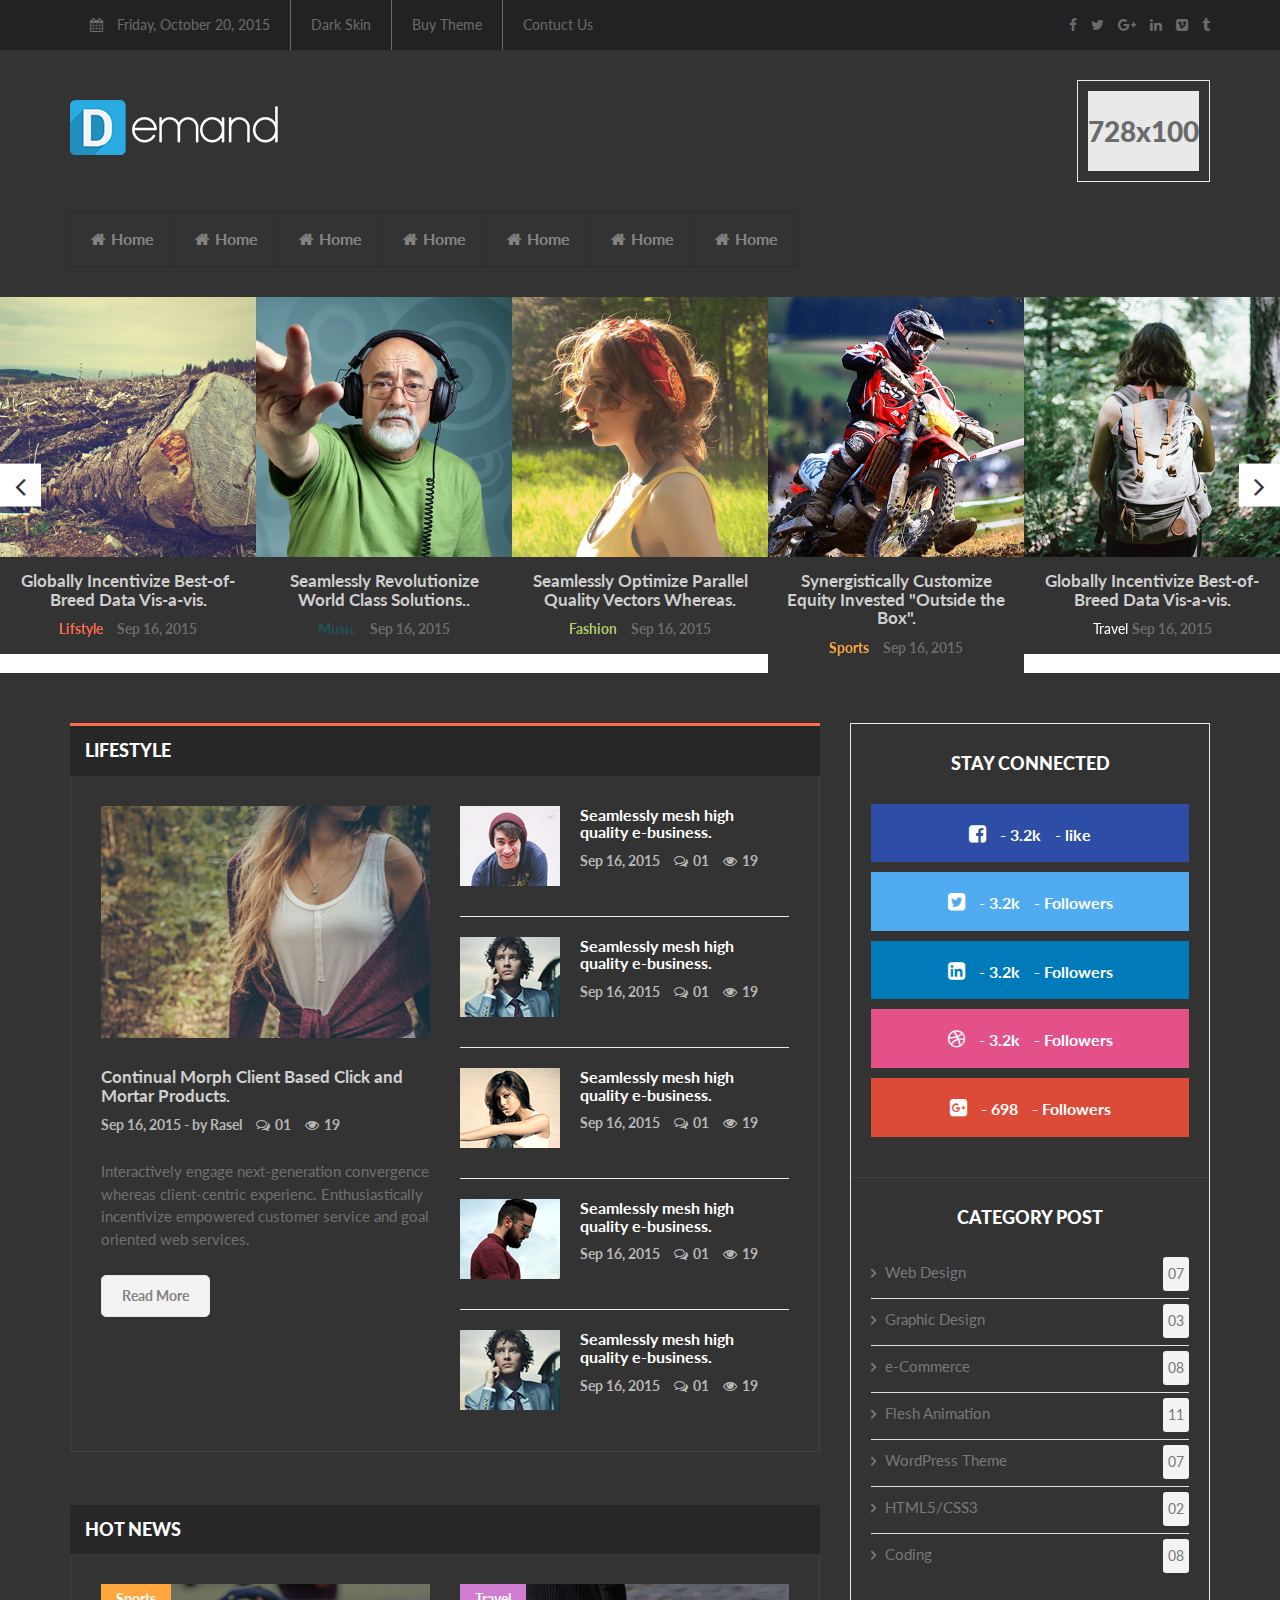
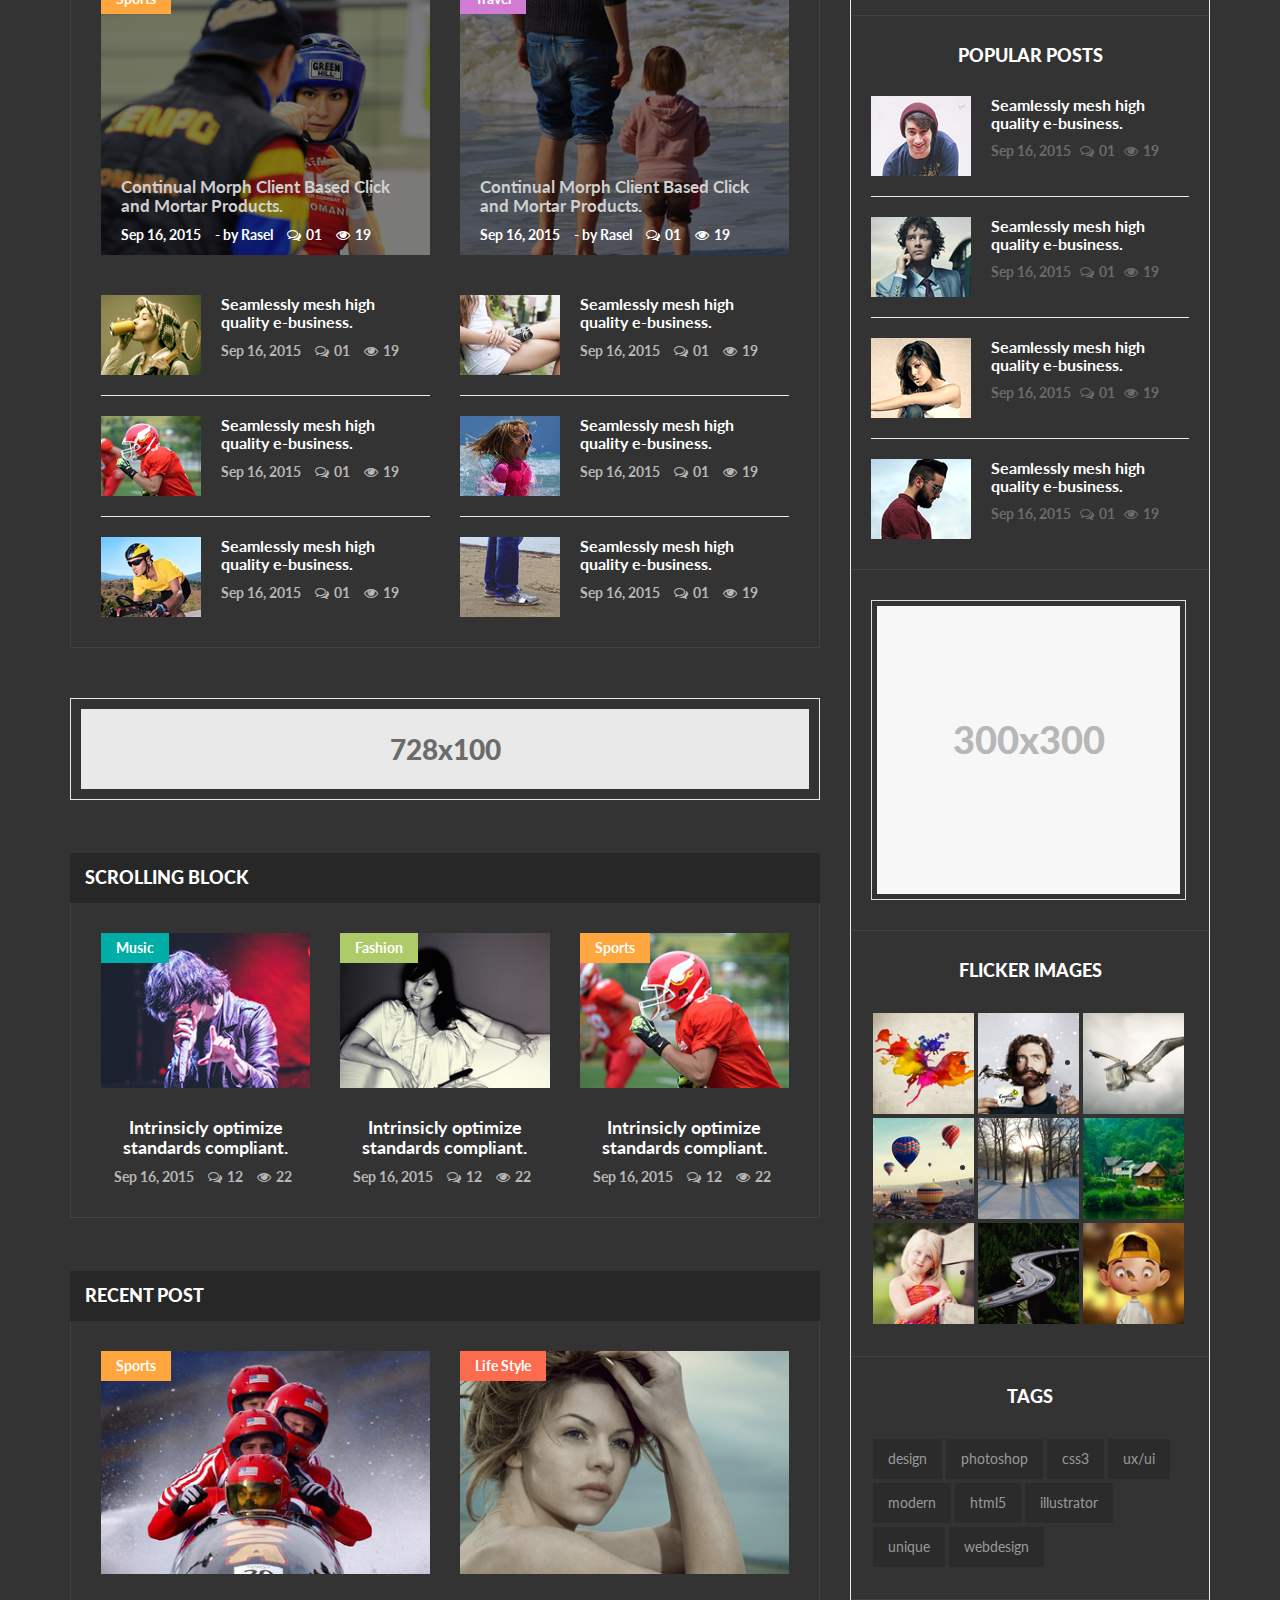
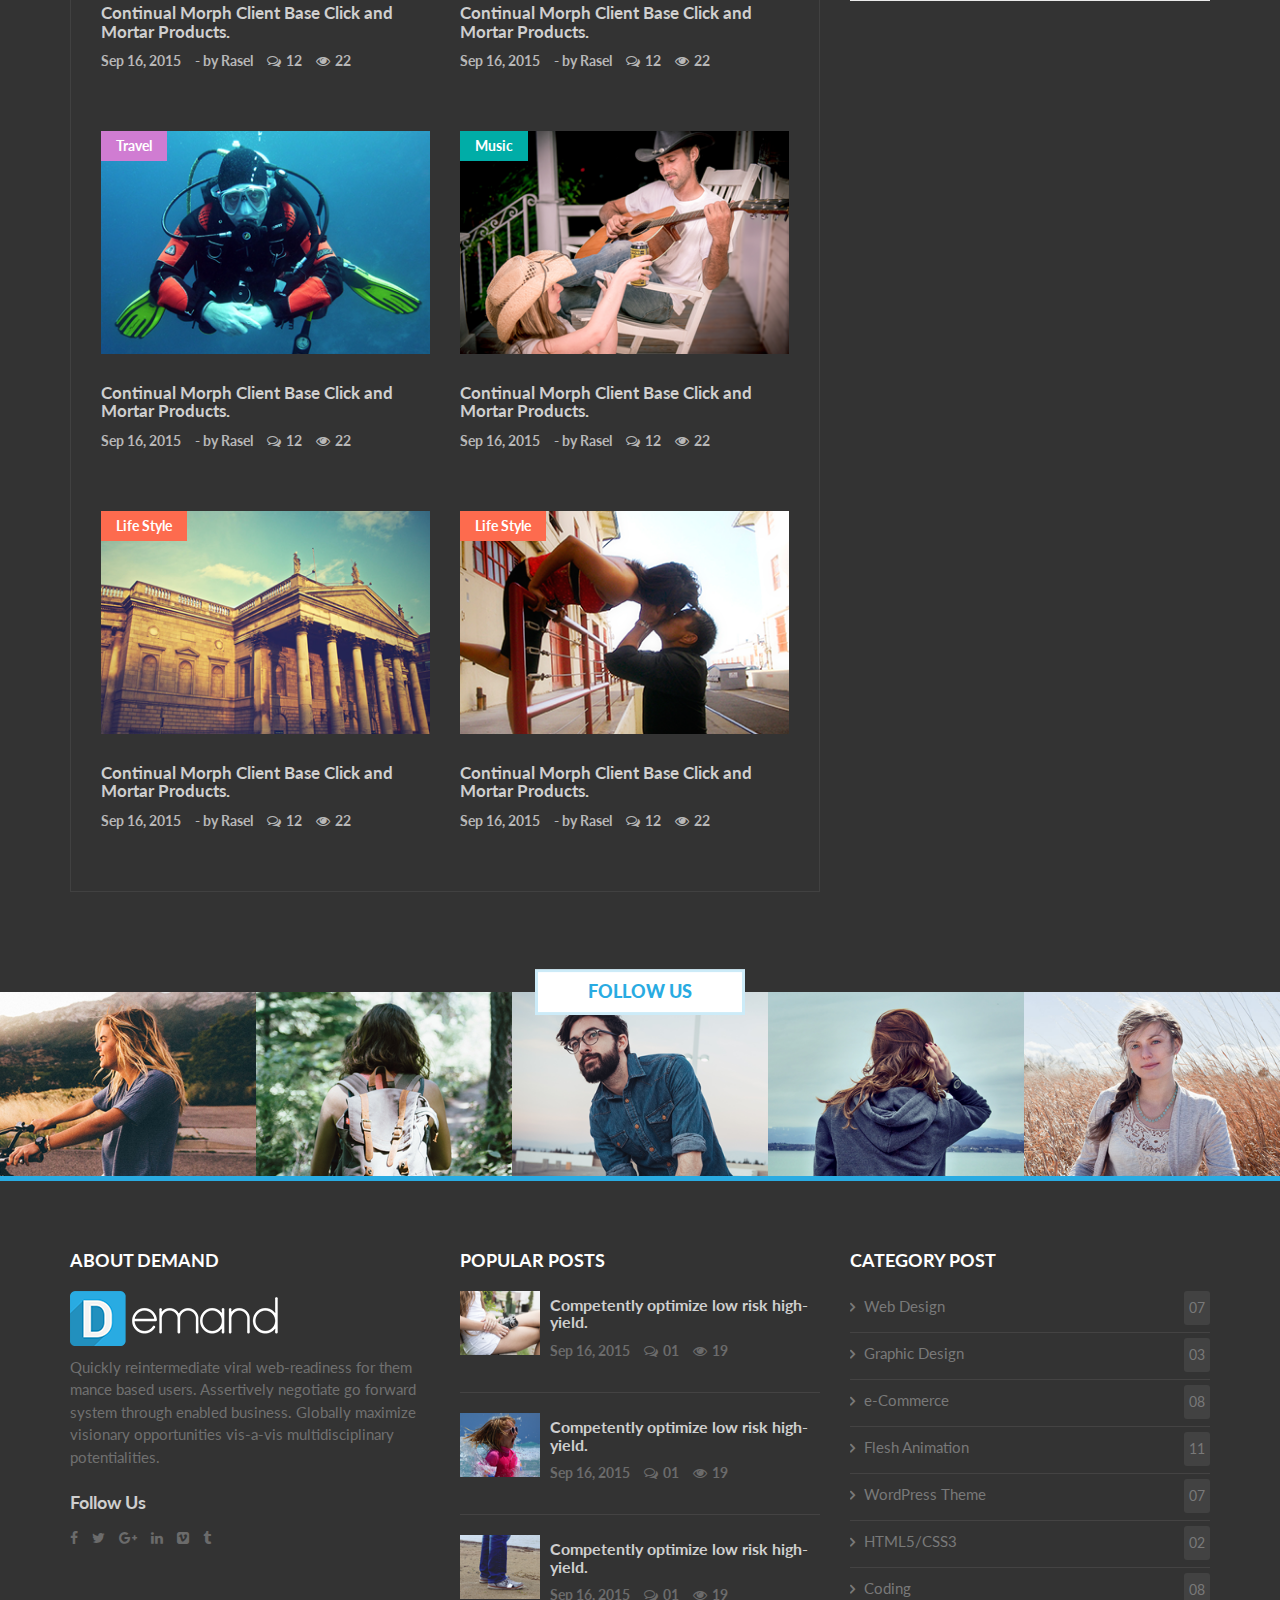
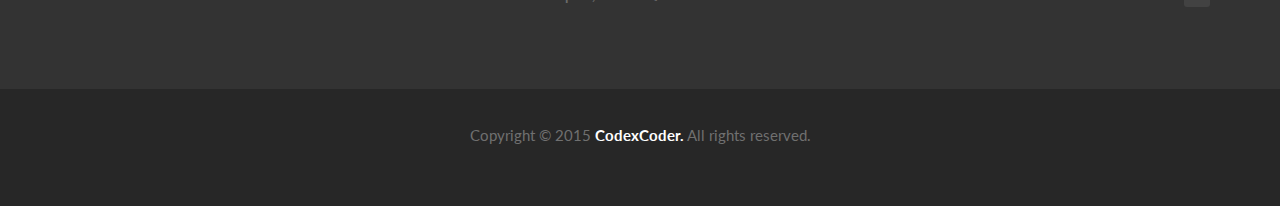
<file: darkVersion.html>
<!DOCTYPE html>
<html>
<head>
	<title>Demand</title>
	<meta charset="UTF-8">
	<meta name="viewport" content="width=device-width, initial-scale=1">
	<link rel="stylesheet" type="text/css" href="assets/css/swiper.min.css">
	<link rel="stylesheet" type="text/css" href="assets/css/font-awesome.css">
	<link href="https://fonts.googleapis.com/css?family=Lato:100,100i,300,300i,400,400i,700,700i,900,900i|Roboto:100,100i,300,300i,400,400i,500,500i,700,700i,900,900i&amp;subset=cyrillic,cyrillic-ext,greek,greek-ext,latin-ext,vietnamese" rel="stylesheet">
	<link rel="stylesheet" type="text/css" href="assets/css/bootstrap.min.css">
	<link rel="stylesheet" type="text/css" href="assets/css/style.css">
	<link rel="stylesheet" type="text/css" href="assets/css/responsive.css">
</head>
<body>
	<!--header-section start-->
	<header class="header-section">
		<div class="header-top">
			<div class="container">
				<div class="wrapper">
					<div class="header-top-left">
						<ul>
							<li>
								<a href=""><i class="fa fa-calendar"></i>
								Friday, October 20, 2015</a>
							</li>
							<li>
								<a href="">Dark Skin</a>
							</li>
							<li>
								<a href="">Buy Theme</a>
							</li>
							<li>
								<a href="">Contuct Us</a>
							</li>
						</ul>
					</div>
					<div class="header-top-right">
						<ul class="social">
							<li>
								<a href="">
									<i class="fa fa-facebook"></i>
								</a>
							</li>
							<li>
								<a href="">
									<i class="fa fa-twitter"></i>
								</a>
							</li>
							<li>
								<a href="">
									<i class="fa fa-google-plus"></i>
								</a>
							</li>
							<li>
								<a href="">
									<i class="fa fa-linkedin"></i>
								</a>
							</li>
							<li>
								<a href="">
									<i class="fa fa-vimeo-square"></i>
								</a>
							</li>
							<li>
								<a href="">
									<i class="fa fa-tumblr"></i>
								</a>
							</li>
						</ul>
					</div>
				</div>	
			</div>
		</div><!--header-top end-->
		<div class="header-middle darkVersion">
			<div class="container">
				<div class="wrapper">
					<div class="header-middle-left">
						<div class="logo">
							<img src="assets/images/logoW.png">
						</div>
					</div>
					<div class="header-middle-right">
						<div class="header-middle-right-inner">
							<div class="header-middle-right-inner-content">
								728x100
							</div>
						</div>
					</div>
				</div>
			</div>
		</div><!--header-middle end-->
		<div class="header-bottom darkVersion">
			<div class="container">
				<div class="wrapper">
					<div class="menu-area">
						<ul class="menu">
							<li>
								<a href="">
									<i class="fa fa-home"></i>Home
								</a>
							</li>
							<li>
								<a href="">
									<i class="fa fa-home"></i>Home
								</a>
							</li>
							<li>
								<a href="">
									<i class="fa fa-home"></i>Home
								</a>
							</li>
							<li>
								<a href="">
									<i class="fa fa-home"></i>Home
								</a>
							</li>
							<li>
								<a href="">
									<i class="fa fa-home"></i>Home
								</a>
							</li>
							<li>
								<a href="">
									<i class="fa fa-home"></i>Home
								</a>
							</li>
							<li>
								<a href="">
									<i class="fa fa-home"></i>Home
								</a>
							</li>
						</ul>
					</div>
				</div>
			</div>
		</div><!--header-bottom end-->
	</header><!--header end-->
	<!--header-section end-->


	<!--feature-section start-->
	<section class="feature-section">
		<div class="container-fluid">
			<div class="row">
				<div class="swiper-container">
			    	<div class="swiper-wrapper">
			    		<div class="swiper-slide">
			    			<div class="post-item darkVersion">
			    				<div class="post-thumb">
			    					<img src="assets/images/feature/1.png">
			    				</div>
			    				<div class="post-content">
			    					<h5>Globally Incentivize Best-of-Breed Data Vis-a-vis.</h5>
			    					<ul class="metapost">
			    						<li class="lifestyleColor">Lifstyle</li>
			    						<li>Sep 16, 2015</li>
			    					</ul>
			    				</div>
			    			</div>
			   		 	</div>
			   		 	<div class="swiper-slide">
			    			<div class="post-item darkVersion">
			    				<div class="post-thumb">
			    					<img src="assets/images/feature/2.png">
			    				</div>
			    				<div class="post-content">
			    					<h5>Seamlessly Revolutionize World Class Solutions..</h5>
			    					<ul class="metapost">
			    						<li class="musicColor">Music</li>
			    						<li>Sep 16, 2015</li>
			    					</ul>
			    				</div>
			    			</div>
			   		 	</div>
			   		 	<div class="swiper-slide">
			    			<div class="post-item darkVersion">
			    				<div class="post-thumb">
			    					<img src="assets/images/feature/3.png">
			    				</div>
			    				<div class="post-content">
			    					<h5>Seamlessly Optimize Parallel Quality
									Vectors Whereas.</h5>
			    					<ul class="metapost">
			    						<li class="fashionColor">Fashion</li>
			    						<li>Sep 16, 2015</li>
			    					</ul>
			    				</div>
			    			</div>
			   		 	</div>
			   		 	<div class="swiper-slide">
			    			<div class="post-item darkVersion">
			    				<div class="post-thumb">
			    					<img src="assets/images/feature/4.png">
			    				</div>
			    				<div class="post-content">
			    					<h5>Synergistically Customize Equity
									Invested "Outside the Box".</h5>
			    					<ul class="metapost">
			    						<li class="sportsColor">Sports</li>
			    						<li>Sep 16, 2015</li>
			    					</ul>
			    				</div>
			    			</div>
			   		 	</div>
			   		 	<div class="swiper-slide">
			    			<div class="post-item darkVersion">
			    				<div class="post-thumb">
			    					<img src="assets/images/feature/5.png">
			    				</div>
			    				<div class="post-content">
			    					<h5>Globally Incentivize Best-of-Breed Data Vis-a-vis.</h5>
			    					<ul class="metapost">
			    						<liclass="travelColor">Travel</li>
			    						<li>Sep 16, 2015</li>
			    					</ul>
			    				</div>
			    			</div>
			   		 	</div>	
			    	</div>
			    	<div class="slider-button next">
			    		<i class="fa fa-angle-right" aria-hidden="true"></i>
			    	</div>
    				<div class="slider-button prev">
    					<i class="fa fa-angle-left" aria-hidden="true"></i>
    				</div>
				</div>
			</div>
		</div>
	</section>
	<!--feature-section end-->



	<!--blog-megazine-content-section end-->


	<section class="blog-megazine-content darkVersion">
		<div class="container">
			<div class="row">
				<div class="col-md-8 col-sm-12">
					<div class="blog-megazine-item lifestyle">
						<div class="blog-megazine-item-header">
							<h6>lifestyle</h6>
						</div>
						<div class="blog-megazine-item-body">
							<div class="wrapper">
								<div class="row">
									<div class="col-md-6 col-sm-12">
										<div class="post-item">
						    				<div class="post-thumb">
						    					<img src="assets/images/lifestyle/1.png">
						    				</div>
						    				<div class="post-content">
						    					<h5><a href="">Continual Morph Client Based Click and Mortar Products.</a></h5>
						    					<ul class="metapost">
						    						<li>Sep 16, 2015  -  by <a href="">Rasel</a></li>
						    						<li>
						    							<a href="">
						    								<i class="fa fa-comments-o" aria-hidden="true"></i>01
						    							</a>	
						    						</li>
						    						<li>
						    							<a href="">
						    								<i class="fa fa-eye" aria-hidden="true"></i>19
						    							</a>
						    						</li>
						    					</ul>
						    					<p>Interactively engage next-generation convergence whereas client-centric experienc. Enthusiastically incentivize empowered customer service and goal oriented web services.</p>
						    					<a href="" class="readMore">Read More</a>
						    				</div><!--post-content End-->
						    			</div><!--post-item End-->
									</div><!--col-md-6 End-->
									<div class="col-md-6 col-sm-12">
										<div class="small-post-content">
											<ul class="small-post-content-list">
												<li>
													<div class="post-item">
									    				<div class="post-thumb">
									    					<a href=""><img src="assets/images/lifestyle/s1.png"></a>
									    				</div>
									    				<div class="post-content">
									    					<h6><a href="">Seamlessly mesh high quality e-business.</a></h6>
									    					<ul class="metapost">
									    						<li>Sep 16, 2015</li>
									    						<li>
									    							<a href="">
									    								<i class="fa fa-comments-o" aria-hidden="true"></i>01
									    							</a>	
									    						</li>
									    						<li>
									    							<a href="">
									    								<i class="fa fa-eye" aria-hidden="true"></i>19
									    							</a>
									    						</li>
									    					</ul>
									    				</div><!--post-content End-->
									    			</div><!--post-item End-->
												</li>
												<li>
													<div class="post-item">
									    				<div class="post-thumb">
									    					<a href=""><img src="assets/images/lifestyle/s2.png"></a>
									    				</div>
									    				<div class="post-content">
									    					<h6><a href="">Seamlessly mesh high quality e-business.</a></h6>
									    					<ul class="metapost">
									    						<li>Sep 16, 2015</li>
									    						<li>
									    							<a href="">
									    								<i class="fa fa-comments-o" aria-hidden="true"></i>01
									    							</a>	
									    						</li>
									    						<li>
									    							<a href="">
									    								<i class="fa fa-eye" aria-hidden="true"></i>19
									    							</a>
									    						</li>
									    					</ul>
									    				</div><!--post-content End-->
									    			</div><!--post-item End-->
												</li>
												<li>
													<div class="post-item">
									    				<div class="post-thumb">
									    					<a href=""><img src="assets/images/lifestyle/s3.png"></a>
									    				</div>
									    				<div class="post-content">
									    					<h6><a href="">Seamlessly mesh high quality e-business.</a></h6>
									    					<ul class="metapost">
									    						<li>Sep 16, 2015</li>
									    						<li>
									    							<a href="">
									    								<i class="fa fa-comments-o" aria-hidden="true"></i>01
									    							</a>	
									    						</li>
									    						<li>
									    							<a href="">
									    								<i class="fa fa-eye" aria-hidden="true"></i>19
									    							</a>
									    						</li>
									    					</ul>
									    				</div><!--post-content End-->
									    			</div><!--post-item End-->
												</li>
												<li>
													<div class="post-item">
									    				<div class="post-thumb">
									    					<a href=""><img src="assets/images/lifestyle/s4.png"></a>
									    				</div>
									    				<div class="post-content">
									    					<h6><a href="">Seamlessly mesh high quality e-business.</a></h6>
									    					<ul class="metapost">
									    						<li>Sep 16, 2015</li>
									    						<li>
									    							<a href="">
									    								<i class="fa fa-comments-o" aria-hidden="true"></i>01
									    							</a>	
									    						</li>
									    						<li>
									    							<a href="">
									    								<i class="fa fa-eye" aria-hidden="true"></i>19
									    							</a>
									    						</li>
									    					</ul>
									    				</div><!--post-content End-->
									    			</div><!--post-item End-->
												</li>
												<li>
													<div class="post-item">
									    				<div class="post-thumb">
									    					<a href=""><img src="assets/images/lifestyle/s2.png"></a>
									    				</div>
									    				<div class="post-content">
									    					<h6><a href="">Seamlessly mesh high quality e-business.</a></h6>
									    					<ul class="metapost">
									    						<li>Sep 16, 2015</li>
									    						<li>
									    							<a href="">
									    								<i class="fa fa-comments-o" aria-hidden="true"></i>01
									    							</a>	
									    						</li>
									    						<li>
									    							<a href="">
									    								<i class="fa fa-eye" aria-hidden="true"></i>19
									    							</a>
									    						</li>
									    					</ul>
									    				</div><!--post-content End-->
									    			</div><!--post-item End-->
												</li>
											</ul>
										</div><!--small-post-content End-->
									</div><!--col-md-6 End-->
								</div><!--row End-->
							</div><!--wrapper End-->
						</div><!--blog-megazine-item-body End-->
					</div><!--blog-megazine-item [lifestyle] End-->

					<div class="blog-megazine-item hotnews">
						<div class="blog-megazine-item-header ">
							<h6>hot news</h6>
						</div>
						<div class="blog-megazine-item-body">
							<div class="wrapper">
								<div class="row">
									<div class="col-md-6">
										<div class="hotnewsupper">
											<div class="post-item">
							    				<div class="post-thumb">
							    					<a href=""><div class="ovarlay"></div>
							    					<img src="assets/images/hotnews/01.png"></a>
							    					<div class="blog-tag blog-tag-sports">
									    				Sports
									    			</div>
							    					<div class="post-content">
								    					<h5><a href="">Continual Morph Client Based Click and Mortar Products.</a></h5>
								    					<ul class="metapost">
								    						<li>Sep 16, 2015</li>

								    						<li>  -  by <a href="">Rasel	</a>
								    						</li>
								    						<li>
								    							<a href="">
								    								<i class="fa fa-comments-o" aria-hidden="true"></i>01
								    							</a>	
								    						</li>
								    						<li>
								    							<a href="">
								    								<i class="fa fa-eye" aria-hidden="true"></i>19
								    							</a>
								    						</li>
								    					</ul>
								    				</div><!--post-content End-->
							    				</div><!--post-thumb End-->
							    			</div><!--post-item End-->
							    		</div><!--hotnewsupper End-->

							    		<div class="small-post-content">
											<ul class="small-post-content-list">
												<li>
													<div class="post-item">
									    				<div class="post-thumb">
									    					<a href=""><img src="assets/images/hotnews/s1.png"></a>
									    				</div>
									    				<div class="post-content">
									    					<h6><a href="">Seamlessly mesh high quality e-business.</a></h6>
									    					<ul class="metapost">
									    						<li>Sep 16, 2015</li>
									    						<li>
									    							<a href="">
									    								<i class="fa fa-comments-o" aria-hidden="true"></i>01
									    							</a>	
									    						</li>
									    						<li>
									    							<a href="">
									    								<i class="fa fa-eye" aria-hidden="true"></i>19
									    							</a>
									    						</li>
									    					</ul>
									    				</div><!--post-content End-->
									    			</div><!--post-item End-->
												</li>
												<li>
													<div class="post-item">
									    				<div class="post-thumb">
									    					<a href=""><img src="assets/images/hotnews/s2.png"></a>
									    				</div>
									    				<div class="post-content">
									    					<h6><a href="">Seamlessly mesh high quality e-business.</a></h6>
									    					<ul class="metapost">
									    						<li>Sep 16, 2015</li>
									    						<li>
									    							<a href="">
									    								<i class="fa fa-comments-o" aria-hidden="true"></i>01
									    							</a>	
									    						</li>
									    						<li>
									    							<a href="">
									    								<i class="fa fa-eye" aria-hidden="true"></i>19
									    							</a>
									    						</li>
									    					</ul>
									    				</div><!--post-content End-->
									    			</div><!--post-item End-->
												</li>
												<li>
													<div class="post-item">
									    				<div class="post-thumb">
									    					<a href=""><img src="assets/images/hotnews/s3.png"></a>
									    				</div>
									    				<div class="post-content">
									    					<h6><a href="">Seamlessly mesh high quality e-business.</a></h6>
									    					<ul class="metapost">
									    						<li>Sep 16, 2015</li>
									    						<li>
									    							<a href="">
									    								<i class="fa fa-comments-o" aria-hidden="true"></i>01
									    							</a>	
									    						</li>
									    						<li>
									    							<a href="">
									    								<i class="fa fa-eye" aria-hidden="true"></i>19
									    							</a>
									    						</li>
									    					</ul>
									    				</div><!--post-content End-->
									    			</div><!--post-item End-->
												</li>
											</ul>
										</div><!--small-post-content End-->

									</div><!--col-md-6 End-->
									
									<div class="col-md-6">
										<div class="hotnewsupper">
											<div class="post-item">
							    				<div class="post-thumb">
							    					<a href=""><div class="ovarlay"></div>
							    					<img src="assets/images/hotnews/02.png"></a>
							    					<div class="blog-tag blog-tag-travel">
									    				Travel
									    			</div>
							    					<div class="post-content">
								    					<h5><a href="">Continual Morph Client Based Click and Mortar Products.</a></h5>
								    					<ul class="metapost">
								    						<li>Sep 16, 2015</li>
								    						<li>  -  by <a href="">Rasel</a></li>
								    						<li>
								    							<a href="">
								    								<i class="fa fa-comments-o" aria-hidden="true"></i>01
								    							</a>	
								    						</li>
								    						<li>
								    							<a href="">
								    								<i class="fa fa-eye" aria-hidden="true"></i>19
								    							</a>
								    						</li>
								    					</ul>
								    				</div><!--post-content End-->
							    				</div><!--post-thumb End-->
							    			</div><!--post-item End-->
							    		</div><!--hotnewsupper End-->

							    		<div class="small-post-content">
											<ul class="small-post-content-list">
												<li>
													<div class="post-item">
									    				<div class="post-thumb">
									    					<a href=""><img src="assets/images/hotnews/s4.png"></a>
									    				</div>
									    				<div class="post-content">
									    					<h6><a href="">Seamlessly mesh high quality e-business.</a></h6>
									    					<ul class="metapost">
									    						<li>Sep 16, 2015</li>
									    						<li>
									    							<a href="">
									    								<i class="fa fa-comments-o" aria-hidden="true"></i>01
									    							</a>	
									    						</li>
									    						<li>
									    							<a href="">
									    								<i class="fa fa-eye" aria-hidden="true"></i>19
									    							</a>
									    						</li>
									    					</ul>
									    				</div><!--post-content End-->
									    			</div><!--post-item End-->
												</li>
												<li>
													<div class="post-item">
									    				<div class="post-thumb">
									    					<a href=""><img src="assets/images/hotnews/s5.png"></a>
									    				</div>
									    				<div class="post-content">
									    					<h6><a href="">Seamlessly mesh high quality e-business.</a></h6>
									    					<ul class="metapost">
									    						<li>Sep 16, 2015</li>
									    						<li>
									    							<a href="">
									    								<i class="fa fa-comments-o" aria-hidden="true"></i>01
									    							</a>	
									    						</li>
									    						<li>
									    							<a href="">
									    								<i class="fa fa-eye" aria-hidden="true"></i>19
									    							</a>
									    						</li>
									    					</ul>
									    				</div><!--post-content End-->
									    			</div><!--post-item End-->
												</li>
												<li>
													<div class="post-item">
									    				<div class="post-thumb">
									    					<a href=""><img src="assets/images/hotnews/s6.png"></a>
									    				</div>
									    				<div class="post-content">
									    					<h6><a href="">Seamlessly mesh high quality e-business.</a></h6>
									    					<ul class="metapost">
									    						<li>Sep 16, 2015</li>
									    						<li>
									    							<a href="">
									    								<i class="fa fa-comments-o" aria-hidden="true"></i>01
									    							</a>	
									    						</li>
									    						<li>
									    							<a href="">
									    								<i class="fa fa-eye" aria-hidden="true"></i>19
									    							</a>
									    						</li>
									    					</ul>
									    				</div><!--post-content End-->
									    			</div><!--post-item End-->
												</li>
											</ul>
										</div><!--small-post-content End-->

									</div><!--col-md-6 End-->

								</div><!--row End-->
							</div><!--wrapper End-->
						</div><!--blog-megazine-item-body End-->
					</div><!--blog-megazine-item [hotNews] End-->

					<div class="blog-megazine-item header-middle-right-inner">
						<div class="header-middle-right-inner-content">
							728x100
						</div>
					</div>

					<div class="blog-megazine-item scrollingBlock">
						<div class="blog-megazine-item-header ">
							<h6>scrolling block</h6>
						</div>
						<div class="blog-megazine-item-body">
							<div class="wrapper">
								<div class="row">
									<div class="col-md-4">
										<div class="post-item">
									    	<div class="post-thumb">
									    		<a href=""><img src="assets/images/scrollingBlock/1.png"></a>
									    		<div class="blog-tag blog-tag-music">
									    			Music
									    		</div>
									    	</div>
							   				<div class="post-content">
							   					<h6><a href="">Intrinsicly optimize standards compliant.</a></h6>
							   					<ul class="metapost">
							   						<li>Sep 16, 2015</li>
							   						<li>
							   							<a href="">
							   								<i class="fa fa-comments-o" aria-hidden="true"></i>12
							   							</a>	
							   						</li>
							   						<li>
														<a href="">
															<i class="fa fa-eye" aria-hidden="true"></i>22
														</a>
													</li>
												</ul>
											</div><!--post-content End-->
										</div><!--post-item End-->
									</div><!--col-md-4 End-->
									<div class="col-md-4">
										<div class="post-item">
									    	<div class="post-thumb">
									    		<a href=""><img src="assets/images/scrollingBlock/2.png"></a>
									    		<div class="blog-tag blog-tag-fashion">
									    			Fashion
									    		</div>
									    	</div>
							   				<div class="post-content">
							   					<h6><a href="">Intrinsicly optimize standards compliant.</a></h6>
							   					<ul class="metapost">
							   						<li>Sep 16, 2015</li>
							   						<li>
							   							<a href="">
							   								<i class="fa fa-comments-o" aria-hidden="true"></i>12
							   							</a>	
							   						</li>
							   						<li>
														<a href="">
															<i class="fa fa-eye" aria-hidden="true"></i>22
														</a>
													</li>
												</ul>
											</div><!--post-content End-->
										</div><!--post-item End-->
									</div><!--col-md-4 End-->
									<div class="col-md-4">
										<div class="post-item">
									    	<div class="post-thumb">
									    		<a href=""><img src="assets/images/scrollingBlock/3.png"></a>
									    		<div class="blog-tag blog-tag-sports">
									    			Sports
									    		</div>
									    	</div>
							   				<div class="post-content">
							   					<h6><a href="">Intrinsicly optimize standards compliant.</a></h6>
							   					<ul class="metapost">
							   						<li>Sep 16, 2015</li>
							   						<li>
							   							<a href="">
							   								<i class="fa fa-comments-o" aria-hidden="true"></i>12
							   							</a>	
							   						</li>
							   						<li>
														<a href="">
															<i class="fa fa-eye" aria-hidden="true"></i>22
														</a>
													</li>
												</ul>
											</div><!--post-content End-->
										</div><!--post-item End-->
									</div><!--col-md-4 End-->
								</div><!--row End-->
							</div><!--wrapper End-->
						</div><!--blog-megazine-item-body End-->
					</div><!--blog-megazine-item [scrollingBlock] End-->

					<div class="blog-megazine-item recentPost">
						<div class="blog-megazine-item-header ">
							<h6>recent Post</h6>
						</div>
						<div class="blog-megazine-item-body">
							<div class="wrapper">
								<div class="row">
									<div class="col-md-6 col-sm-12">
										<div class="post-item">
									    	<div class="post-thumb">
									    		<a href=""><img src="assets/images/recentPost/1.png"></a>
									    		<div class="blog-tag blog-tag-sports">
									    			Sports
									    		</div>
									    	</div>
							   				<div class="post-content">
							   					<h5><a href="">Continual Morph Client Base Click and Mortar Products.</a></h5>
							   					<ul class="metapost">
							   						<li>Sep 16, 2015</li>
							   						<li>
							   								-  by 
							   								<a href="">Rasel</a>
							   								
							   						</li>
							   						<li>
							   							<a href="">
							   								<i class="fa fa-comments-o" aria-hidden="true"></i>12
							   							</a>	
							   						</li>
							   						<li>
														<a href="">
															<i class="fa fa-eye" aria-hidden="true"></i>22
														</a>
													</li>
												</ul>
											</div><!--post-content End-->
										</div><!--post-item End-->
									</div><!--col-md-6 End-->
									<div class="col-md-6 col-sm-12">
										<div class="post-item">
									    	<div class="post-thumb">
									    		<a href=""><img src="assets/images/recentPost/2.png"></a>
									    		<div class="blog-tag blog-tag-lifestyle">
									    			Life Style
									    		</div>
									    	</div>
							   				<div class="post-content">
							   					<h5><a href="">Continual Morph Client Base Click and Mortar Products.</a></h5>
							   					<ul class="metapost">
							   						<li>Sep 16, 2015</li>
							   						<li>
							   								-  by 
							   								<a href="">Rasel</a>
							   								
							   						</li>
							   						<li>
							   							<a href="">
							   								<i class="fa fa-comments-o" aria-hidden="true"></i>12
							   							</a>	
							   						</li>
							   						<li>
														<a href="">
															<i class="fa fa-eye" aria-hidden="true"></i>22
														</a>
													</li>
												</ul>
											</div><!--post-content End-->
										</div><!--post-item End-->
									</div><!--col-md-6 End-->
									<div class="col-md-6 col-sm-12">
										<div class="post-item">
									    	<div class="post-thumb">
									    		<a href=""><img src="assets/images/recentPost/3.png"></a>
									    		<div class="blog-tag blog-tag-travel">
									    			Travel
									    		</div>
									    	</div>
							   				<div class="post-content">
							   					<h5><a href="">Continual Morph Client Base Click and Mortar Products.</a></h5>
							   					<ul class="metapost">
							   						<li>Sep 16, 2015</li>
							   						<li>
							   								-  by 
							   								<a href="">Rasel</a>
							   								
							   						</li>
							   						<li>
							   							<a href="">
							   								<i class="fa fa-comments-o" aria-hidden="true"></i>12
							   							</a>	
							   						</li>
							   						<li>
														<a href="">
															<i class="fa fa-eye" aria-hidden="true"></i>22
														</a>
													</li>
												</ul>
											</div><!--post-content End-->
										</div><!--post-item End-->
									</div><!--col-md-6 End-->
									<div class="col-md-6 col-sm-12">
										<div class="post-item">
									    	<div class="post-thumb">
									    		<a href=""><img src="assets/images/recentPost/4.png"></a>
									    		<div class="blog-tag blog-tag-music">
									    			Music
									    		</div>
									    	</div>
							   				<div class="post-content">
							   					<h5><a href="">Continual Morph Client Base Click and Mortar Products.</a></h5>
							   					<ul class="metapost">
							   						<li>Sep 16, 2015</li>
							   						<li>
							   								-  by 
							   								<a href="">Rasel</a>
							   								
							   						</li>
							   						<li>
							   							<a href="">
							   								<i class="fa fa-comments-o" aria-hidden="true"></i>12
							   							</a>	
							   						</li>
							   						<li>
														<a href="">
															<i class="fa fa-eye" aria-hidden="true"></i>22
														</a>
													</li>
												</ul>
											</div><!--post-content End-->
										</div><!--post-item End-->
									</div><!--col-md-6 End-->
									<div class="col-md-6 col-sm-12">
										<div class="post-item">
									    	<div class="post-thumb">
									    		<a href=""><img src="assets/images/recentPost/5.png"></a>
									    		<div class="blog-tag blog-tag-lifestyle">
									    			Life Style
									    		</div>
									    	</div>
							   				<div class="post-content">
							   					<h5><a href="">Continual Morph Client Base Click and Mortar Products.</a></h5>
							   					<ul class="metapost">
							   						<li>Sep 16, 2015</li>
							   						<li>
							   								-  by 
							   								<a href="">Rasel</a>
							   								
							   						</li>
							   						<li>
							   							<a href="">
							   								<i class="fa fa-comments-o" aria-hidden="true"></i>12
							   							</a>	
							   						</li>
							   						<li>
														<a href="">
															<i class="fa fa-eye" aria-hidden="true"></i>22
														</a>
													</li>
												</ul>
											</div><!--post-content End-->
										</div><!--post-item End-->
									</div><!--col-md-6 End-->
									<div class="col-md-6 col-sm-12">
										<div class="post-item">
									    	<div class="post-thumb">
									    		<a href=""><img src="assets/images/recentPost/6.png"></a>
									    		<div class="blog-tag blog-tag-lifestyle">
									    			Life Style
									    		</div>
									    	</div>
							   				<div class="post-content">
							   					<h5><a href="">Continual Morph Client Base Click and Mortar Products.</a></h5>
							   					<ul class="metapost">
							   						<li>Sep 16, 2015</li>
							   						<li>
							   								-  by 
							   								<a href="">Rasel</a>
							   								
							   						</li>
							   						<li>
							   							<a href="">
							   								<i class="fa fa-comments-o" aria-hidden="true"></i>12
							   							</a>	
							   						</li>
							   						<li>
														<a href="">
															<i class="fa fa-eye" aria-hidden="true"></i>22
														</a>
													</li>
												</ul>
											</div><!--post-content End-->
										</div><!--post-item End-->
									</div><!--col-md-6 End-->
								</div><!--row End-->
							</div><!--wrapper End-->
						</div><!--blog-megazine-item-body End-->
					</div><!--blog-megazine-item [scrollingBlock] End-->

				</div><!--col-md-8 End-->
				<div class="col-md-4 col-sm-12">
					<div class="side-bar">
						<div class="widget">
							<div class="widget-header">
								<h6>Stay Connected</h6>
							</div>
							<div class="widget-body">
								<ul class="connected-list">
									<li>
										<span>
											<a href=""><i class="fa fa-facebook-square" aria-hidden="true"></i></a>
										</span>
										<span>
											- 3.2k
										</span>
										<span>
											- like
										</span>
									</li>
									<li>
										<span>
											<a href=""><i class="fa fa-twitter-square" aria-hidden="true"></i></a>
										</span>
										<span>
											- 3.2k
										</span>
										<span>
											- Followers
										</span>
									</li>
									<li>
										<span>
											<a href=""><i class="fa fa-linkedin-square" aria-hidden="true"></i></a>
										</span>
										<span>
											- 3.2k
										</span>
										<span>
											- Followers
										</span>
									</li>
									<li>
										<span>
											<a href=""><i class="fa fa-dribbble" aria-hidden="true"></i></a>
										</span>
										<span>
											- 3.2k
										</span>
										<span>
											- Followers
										</span>
									</li>
									<li>
										<span>
											<a href=""><i class="fa fa-google-plus-square" aria-hidden="true"></i></a>
										</span>
										<span>
											- 698
										</span>
										<span>
											- Followers
										</span>
									</li>
								</ul>
							</div><!--widget-body[connected-list] End-->
						</div><!--widget[connected-list] End-->

						<div class="widget">
							<div class="widget-header">
								<h6>category post</h6>
							</div>
							<div class="widget-body">
								<ul class="category-list">
									<li>
										<span class="category-list-left">
											<i class="fa fa-angle-right" aria-hidden="true"></i>
											Web Design
										</span>
										<span class="category-list-right">07</span>
									</li>
									<li>
										<span class="category-list-left">
											<i class="fa fa-angle-right" aria-hidden="true"></i>
											Graphic Design 
										</span>
										<span class="category-list-right">03</span>
									</li>
									<li>
										<span class="category-list-left">
											<i class="fa fa-angle-right" aria-hidden="true"></i>
											e-Commerce
										</span>
										<span class="category-list-right">08</span>
									</li>
									<li>
										<span class="category-list-left">
											<i class="fa fa-angle-right" aria-hidden="true"></i>
											Flesh Animation
										</span>
										<span class="category-list-right">11</span>
									</li>
									<li>
										<span class="category-list-left">
											<i class="fa fa-angle-right" aria-hidden="true"></i>
											WordPress Theme
										</span>
										<span class="category-list-right">07</span>
									</li>
									<li>
										<span class="category-list-left">
											<i class="fa fa-angle-right" aria-hidden="true"></i>
											HTML5/CSS3
										</span>
										<span class="category-list-right">02</span>
									</li>
									<li>
										<span class="category-list-left">
											<i class="fa fa-angle-right" aria-hidden="true"></i>
											Coding
										</span>
										<span class="category-list-right">08</span>
									</li>
								</ul>
							</div><!--widget-body[category-post] End-->
						</div><!--widget[category-post] End-->

						<div class="widget">
							<div class="widget-header">
								<h6>popular posts</h6>
							</div>
							<div class="widget-body">
								<ul class="small-post-content-list">
												<li>
													<div class="post-item">
									    				<div class="post-thumb">
									    					<a href=""><img src="assets/images/lifestyle/s1.png"></a>
									    				</div>
									    				<div class="post-content">
									    					<h6><a href="">Seamlessly mesh high quality e-business.</a></h6>
									    					<ul class="metapost">
									    						<li>Sep 16, 2015</li>
									    						<li>
									    							<a href="">
									    								<i class="fa fa-comments-o" aria-hidden="true"></i>01
									    							</a>	
									    						</li>
									    						<li>
									    							<a href="">
									    								<i class="fa fa-eye" aria-hidden="true"></i>19
									    							</a>
									    						</li>
									    					</ul>
									    				</div><!--post-content End-->
									    			</div><!--post-item End-->
												</li>
												<li>
													<div class="post-item">
									    				<div class="post-thumb">
									    					<a href=""><img src="assets/images/lifestyle/s2.png"></a>
									    				</div>
									    				<div class="post-content">
									    					<h6><a href="">Seamlessly mesh high quality e-business.</a></h6>
									    					<ul class="metapost">
									    						<li>Sep 16, 2015</li>
									    						<li>
									    							<a href="">
									    								<i class="fa fa-comments-o" aria-hidden="true"></i>01
									    							</a>	
									    						</li>
									    						<li>
									    							<a href="">
									    								<i class="fa fa-eye" aria-hidden="true"></i>19
									    							</a>
									    						</li>
									    					</ul>
									    				</div><!--post-content End-->
									    			</div><!--post-item End-->
												</li>
												<li>
													<div class="post-item">
									    				<div class="post-thumb">
									    					<a href=""><img src="assets/images/lifestyle/s3.png"></a>
									    				</div>
									    				<div class="post-content">
									    					<h6><a href="">Seamlessly mesh high quality e-business.</a></h6>
									    					<ul class="metapost">
									    						<li>Sep 16, 2015</li>
									    						<li>
									    							<a href="">
									    								<i class="fa fa-comments-o" aria-hidden="true"></i>01
									    							</a>	
									    						</li>
									    						<li>
									    							<a href="">
									    								<i class="fa fa-eye" aria-hidden="true"></i>19
									    							</a>
									    						</li>
									    					</ul>
									    				</div><!--post-content End-->
									    			</div><!--post-item End-->
												</li>
												<li>
													<div class="post-item">
									    				<div class="post-thumb">
									    					<a href=""><img src="assets/images/lifestyle/s4.png"></a>
									    				</div>
									    				<div class="post-content">
									    					<h6><a href="">Seamlessly mesh high quality e-business.</a></h6>
									    					<ul class="metapost">
									    						<li>Sep 16, 2015</li>
									    						<li>
									    							<a href="">
									    								<i class="fa fa-comments-o" aria-hidden="true"></i>01
									    							</a>	
									    						</li>
									    						<li>
									    							<a href="">
									    								<i class="fa fa-eye" aria-hidden="true"></i>19
									    							</a>
									    						</li>
									    					</ul>
									    				</div><!--post-content End-->
									    			</div><!--post-item End-->
												</li>
											</ul>
							</div><!--widget-body[small-post-content-list] End-->
						</div><!--widget[small-post-content-list] End-->

						<div class="widget">
							<div class="widget-body">
								<div class="choose-image">
										<div class="choose-image-inner">
											300x300
										</div>
								</div>
							</div><!--widget-body[choose-image] End-->
						</div><!--widget[small-post-content-list] End-->

						<div class="widget">
							<div class="widget-header">
								<h6>Flicker Images</h6>
							</div>
							<div class="widget-body">
								<ul class="flicker-images-list">
									<li>
										<a href="">
											<img src="assets/images/flicker/1.png"0>
										</a>
									</li>
									<li>
										<a href="">
											<img src="assets/images/flicker/2.png"0>
										</a>
									</li>
									<li>
										<a href="">
											<img src="assets/images/flicker/3.png"0>
										</a>
									</li>
									<li>
										<a href="">
											<img src="assets/images/flicker/4.png"0>
										</a>
									</li>
									<li>
										<a href="">
											<img src="assets/images/flicker/5.png"0>
										</a>
									</li>
									<li>
										<a href="">
											<img src="assets/images/flicker/6.png"0>
										</a>
									</li>
									<li>
										<a href="">
											<img src="assets/images/flicker/7.png"0>
										</a>
									</li>
									<li>
										<a href="">
											<img src="assets/images/flicker/8.png"0>
										</a>
									</li>
									<li>
										<a href="">
											<img src="assets/images/flicker/9.png"0>
										</a>
									</li>
								</ul>
							</div><!--widget-body[flicker-images-list] End-->
						</div><!--widget[flicker-images-list] End-->
						<div class="widget">
							<div class="widget-header">
								<h6>Tags</h6>
							</div>
							<div class="widget-body">
								<ul class="tags-list">
									<li>
										<a href="">design</a>
									</li>
									<li>
										<a href="">photoshop</a>
									</li>
									<li>
										<a href="">css3</a>
									</li>
									<li>
										<a href="">ux/ui</a>
									</li>
									<li>
										<a href="">modern</a>
									</li>
									<li>
										<a href="">html5</a>
									</li>
									<li>
										<a href="">illustrator</a>
									</li>
									<li>
										<a href="">unique</a>
									</li>
									<li>
										<a href="">webdesign</a>
									</li>
								</ul>
							</div><!--widget-body[tags] End-->
						</div><!--widget[tags] End-->
					</div>
				</div><!--col-md-4 End-->
			</div><!--rowEnd-->
		</div><!--containerEnd-->
	</section>

	<!--blog-megazine-content-section end-->


	<!--followUs-section end-->
	<section class="followUs-section">
		<div class="followUs">
			<h6>follow us</h6>
		</div>
		<div class="container-fluid">
			<div class="row">
				<div class="swiper-container">
			    	<div class="swiper-wrapper">
			   		 	<div class="swiper-slide">
			   		 		<img src="assets/images/followUs/1.png">
			   		 	</div>	
			   		 	<div class="swiper-slide">
			   		 		<img src="assets/images/followUs/2.png">
			   		 	</div>	
			   		 	<div class="swiper-slide">
			   		 		<img src="assets/images/followUs/3.png">
			   		 	</div>	
			   		 	<div class="swiper-slide">
			   		 		<img src="assets/images/followUs/4.png">
			   		 	</div>	
			   		 	<div class="swiper-slide">
			   		 		<img src="assets/images/followUs/5.png">
			   		 	</div>	
			   		 	<div class="swiper-slide">
			   		 		<img src="assets/images/followUs/6.png">
			   		 	</div>	
			    	</div>
				</div>
			</div>
		</div>
	</section>
	<!--followUs-section end-->

	<footer>
		<div class="footer-top">
			<div class="container">
				<div class="row">
					<div class="col-md-4 col-sm-12">
						<div class="footer-head">
							<h6>about demand</h6>
						</div>
						<div class="footer-body">
							<div class="logo">
								<img src="assets/images/logoW.png">
							</div>
							<p>
								Quickly reintermediate viral web-readiness for them mance based users. Assertively negotiate go forward system through enabled business. Globally maximize visionary opportunities vis-a-vis multidisciplinary potentialities. 
							</p>
							<div class="follow">
								<h6>Follow Us</h6>
								<ul class="social">
									<li>
										<a href="">
											<i class="fa fa-facebook"></i>
										</a>
									</li>
									<li>
										<a href="">
											<i class="fa fa-twitter"></i>
										</a>
									</li>
									<li>
										<a href="">
											<i class="fa fa-google-plus"></i>
										</a>
									</li>
									<li>
										<a href="">
											<i class="fa fa-linkedin"></i>
										</a>
									</li>
									<li>
										<a href="">
											<i class="fa fa-vimeo-square"></i>
										</a>
									</li>
									<li>
										<a href="">
											<i class="fa fa-tumblr"></i>
										</a>
									</li>
								</ul>
							</div><!--follow end-->
						</div><!--footer-body end-->
					</div><!--col-md-4 end-->

					<div class="col-md-4 col-sm-12">
						<div class="footer-head">
							<h6>popular posts</h6>
						</div>
						<div class="footer-body">
							<ul class="small-post-content-list">
								<li>
									<div class="post-item">
										<div class="post-thumb">
											<a href=""><img src="assets/images/hotnews/s4.png"></a>
										</div>
									    <div class="post-content">
									    	<h6><a href="">Competently optimize low
											risk high-yield.</a></h6>
									    	<ul class="metapost">
									    		<li>Sep 16, 2015</li>
									    		<li>
									    			<a href="">
									    				<i class="fa fa-comments-o" aria-hidden="true"></i>01
									    			</a>	
									    		</li>
									    		<li>
									    			<a href="">
									    				<i class="fa fa-eye" aria-hidden="true"></i>19
									    			</a>
									    		</li>
									    	</ul>
									    </div><!--post-content End-->
									</div><!--post-item End-->
								</li>
								<li>
									<div class="post-item">
										<div class="post-thumb">
											<a href=""><img src="assets/images/hotnews/s5.png"></a>
									    </div>
									    <div class="post-content">
									    	<h6><a href="">Competently optimize low
											risk high-yield.</a></h6>
									    	<ul class="metapost">
									    		<li>Sep 16, 2015</li>
									    		<li>
									    			<a href="">
									    				<i class="fa fa-comments-o" aria-hidden="true"></i>01
									    			</a>	
									    		</li>
									    		<li>
									    			<a href="">
									    				<i class="fa fa-eye" aria-hidden="true"></i>19
									    			</a>
									    		</li>
									    	</ul>
									    </div><!--post-content End-->
									</div><!--post-item End-->
								</li>
								<li>
									<div class="post-item">
										<div class="post-thumb">
											<a href=""><img src="assets/images/hotnews/s6.png"></a>
										</div>
									    <div class="post-content">
									    	<h6><a href="">Competently optimize low
											risk high-yield.</a></h6>
									    	<ul class="metapost">
									    		<li>Sep 16, 2015</li>
									    		<li>
									    			<a href="">
									    				<i class="fa fa-comments-o" aria-hidden="true"></i>01
									    			</a>	
									    		</li>
									    		<li>
									    			<a href="">
									    				<i class="fa fa-eye" aria-hidden="true"></i>19
									    			</a>
									    		</li>
									    	</ul>
									    </div><!--post-content End-->
									</div><!--post-item End-->
								</li>
							</ul>
						</div><!--footer-body end-->
					</div><!--col-md-4 end-->
					<div class="col-md-4 col-sm-12">
						<div class="footer-head">
							<h6>category post</h6>
						</div>
						<div class="footer-body">
							<ul class="category-list">
								<li>
									<span class="category-list-left">
										<i class="fa fa-angle-right" aria-hidden="true"></i>
										Web Design
									</span>
									<span class="category-list-right">07</span>
								</li>
								<li>
									<span class="category-list-left">
										<i class="fa fa-angle-right" aria-hidden="true"></i>
										Graphic Design 
									</span>
									<span class="category-list-right">03</span>
								</li>
								<li>
									<span class="category-list-left">
										<i class="fa fa-angle-right" aria-hidden="true"></i>
										e-Commerce
									</span>
									<span class="category-list-right">08</span>
								</li>
								<li>
									<span class="category-list-left">
										<i class="fa fa-angle-right" aria-hidden="true"></i>
										Flesh Animation
									</span>
									<span class="category-list-right">11</span>
								</li>
								<li>
									<span class="category-list-left">
										<i class="fa fa-angle-right" aria-hidden="true"></i>
										WordPress Theme
									</span>
									<span class="category-list-right">07</span>
								</li>
								<li>
									<span class="category-list-left">
										<i class="fa fa-angle-right" aria-hidden="true"></i>
										HTML5/CSS3
									</span>
									<span class="category-list-right">02</span>
								</li>
								<li>
									<span class="category-list-left">
										<i class="fa fa-angle-right" aria-hidden="true"></i>
										Coding
									</span>
									<span class="category-list-right">08</span>
								</li>
							</ul>
						</div><!--footer-body end-->
					</div><!--col-md-4 end-->
				</div><!--row end-->
			</div><!--container end-->
		</div><!--footer-top end-->
		<div class="footer-bottom">
			<p>Copyright &copy; 2015 <span> <a href="">CodexCoder.</a></span> All rights reserved.</p>
		</div><!--footer-bottom end-->
	</footer>


	
	<script type="text/javascript" src="assets/js/plugins.js"></script>
	<script type="text/javascript" src="assets/js/main.js"></script>
</body>
</html>
</file>
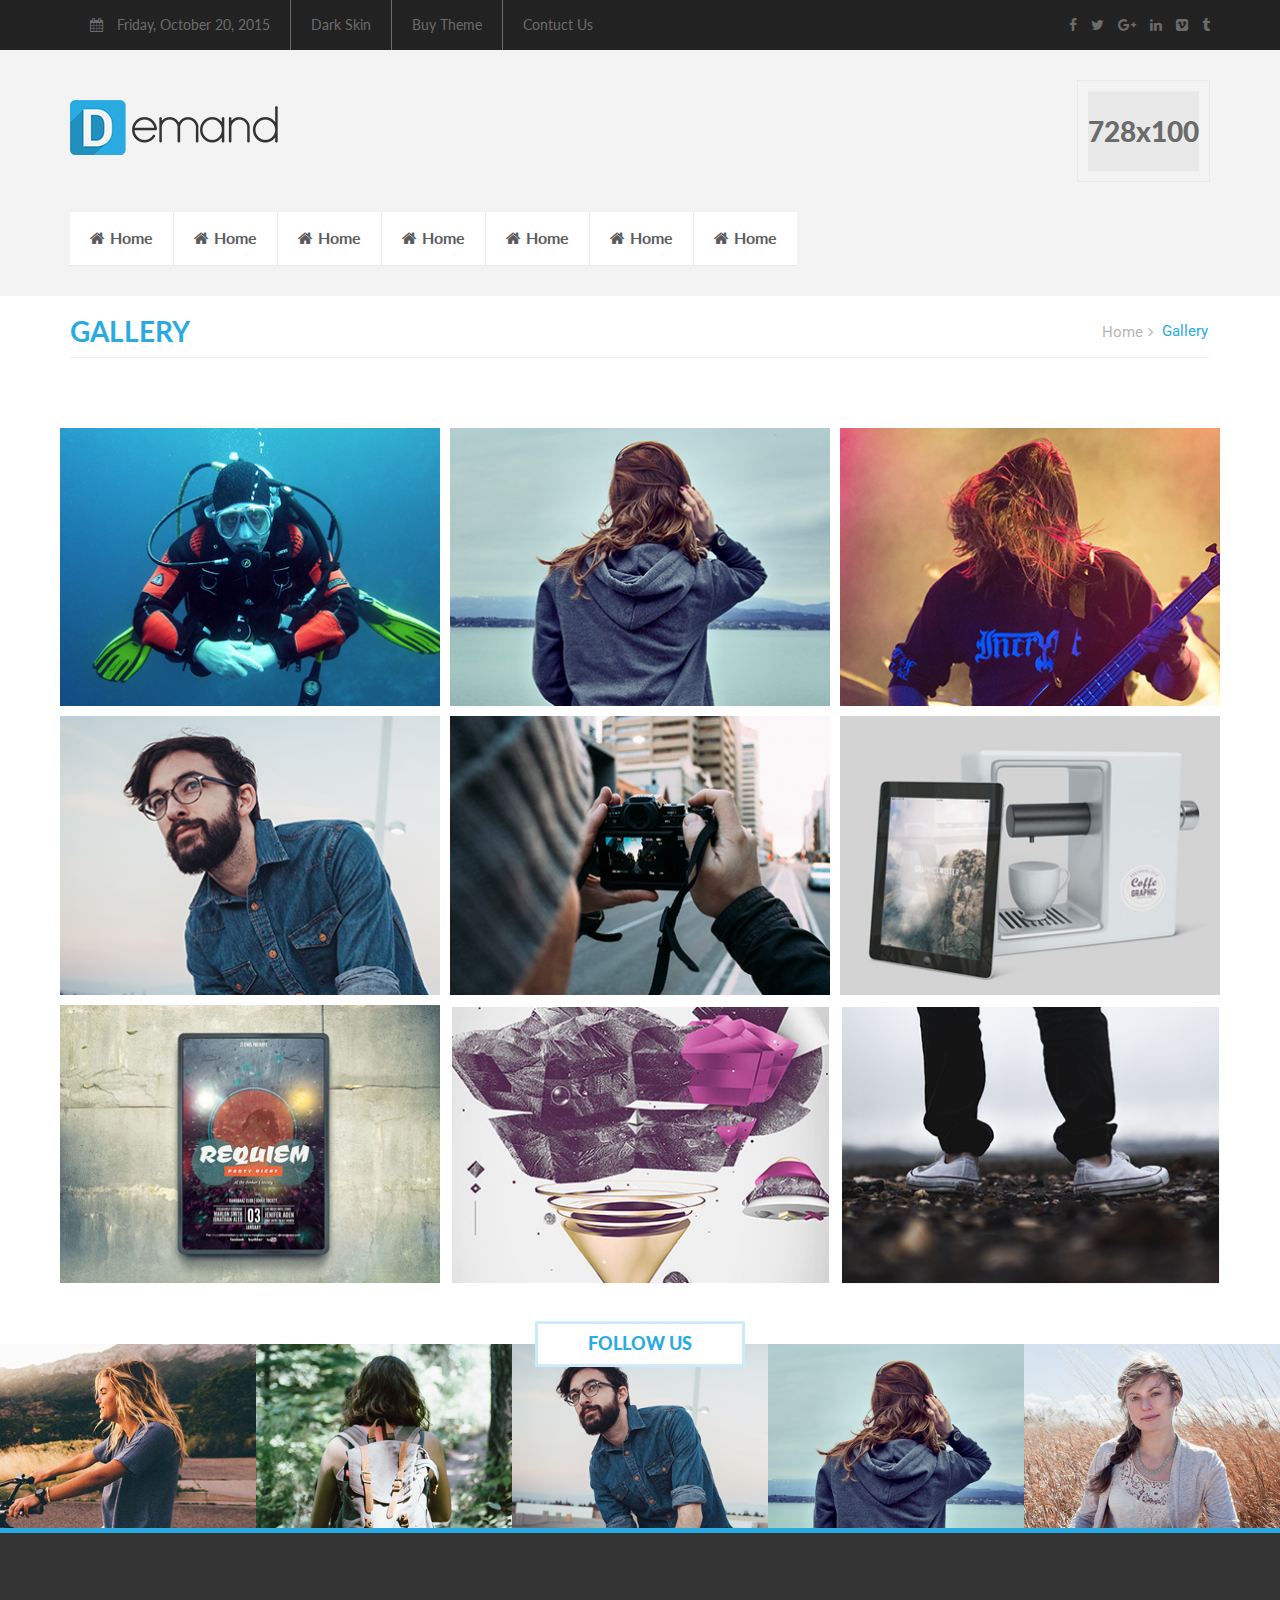
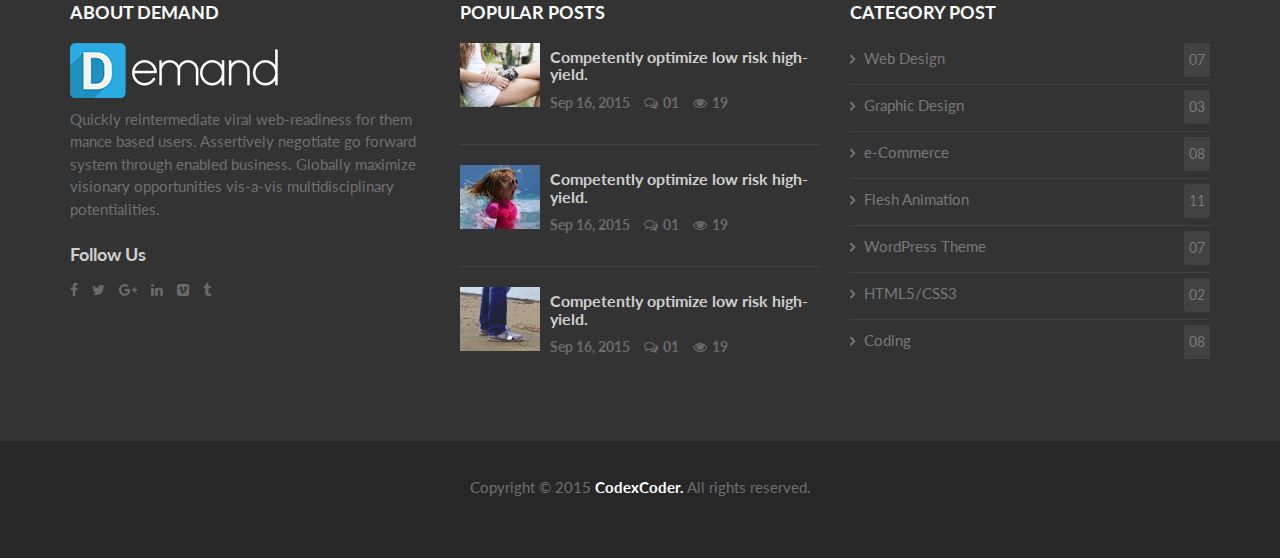
<file: gallery.html>
<!DOCTYPE html>
<html>
<head>
	<title>Demand</title>
	<meta charset="UTF-8">
	<meta name="viewport" content="width=device-width, initial-scale=1">
	<link rel="stylesheet" type="text/css" href="assets/css/swiper.min.css">
	<link rel="stylesheet" type="text/css" href="assets/css/font-awesome.css">
	<link href="https://fonts.googleapis.com/css?family=Lato:100,100i,300,300i,400,400i,700,700i,900,900i|Roboto:100,100i,300,300i,400,400i,500,500i,700,700i,900,900i&amp;subset=cyrillic,cyrillic-ext,greek,greek-ext,latin-ext,vietnamese" rel="stylesheet">
	<link rel="stylesheet" type="text/css" href="assets/css/bootstrap.min.css">
	<link rel="stylesheet" type="text/css" href="assets/css/style.css">
	<link rel="stylesheet" type="text/css" href="assets/css/responsive.css">
</head>
<body>
	<!--header-section start-->
	<header class="header-section">
		<div class="header-top">
			<div class="container">
				<div class="wrapper">
					<div class="header-top-left">
						<ul>
							<li>
								<a href=""><i class="fa fa-calendar"></i>
								Friday, October 20, 2015</a>
							</li>
							<li>
								<a href="">Dark Skin</a>
							</li>
							<li>
								<a href="">Buy Theme</a>
							</li>
							<li>
								<a href="">Contuct Us</a>
							</li>
						</ul>
					</div>
					<div class="header-top-right">
						<ul class="social">
							<li>
								<a href="">
									<i class="fa fa-facebook"></i>
								</a>
							</li>
							<li>
								<a href="">
									<i class="fa fa-twitter"></i>
								</a>
							</li>
							<li>
								<a href="">
									<i class="fa fa-google-plus"></i>
								</a>
							</li>
							<li>
								<a href="">
									<i class="fa fa-linkedin"></i>
								</a>
							</li>
							<li>
								<a href="">
									<i class="fa fa-vimeo-square"></i>
								</a>
							</li>
							<li>
								<a href="">
									<i class="fa fa-tumblr"></i>
								</a>
							</li>
						</ul>
					</div>
				</div>	
			</div>
		</div><!--header-top end-->
		<div class="header-middle">
			<div class="container">
				<div class="wrapper">
					<div class="header-middle-left">
						<div class="logo">
							<img src="assets/images/logo.png">
						</div>
					</div>
					<div class="header-middle-right">
						<div class="header-middle-right-inner">
							<div class="header-middle-right-inner-content">
								728x100
							</div>
						</div>
					</div>
				</div>
			</div>
		</div><!--header-middle end-->
		<div class="header-bottom">
			<div class="container">
				<div class="wrapper">
					<div class="menu-area">
						<ul class="menu">
							<li>
								<a href="">
									<i class="fa fa-home"></i>Home
								</a>
							</li>
							<li>
								<a href="">
									<i class="fa fa-home"></i>Home
								</a>
							</li>
							<li>
								<a href="">
									<i class="fa fa-home"></i>Home
								</a>
							</li>
							<li>
								<a href="">
									<i class="fa fa-home"></i>Home
								</a>
							</li>
							<li>
								<a href="">
									<i class="fa fa-home"></i>Home
								</a>
							</li>
							<li>
								<a href="">
									<i class="fa fa-home"></i>Home
								</a>
							</li>
							<li>
								<a href="">
									<i class="fa fa-home"></i>Home
								</a>
							</li>
						</ul>
					</div>
				</div>
			</div>
		</div><!--header-bottom end-->
	</header><!--header end-->
	<!--header-section end-->

	<section class="gallery">
		<div class="container wrapper">
			<div class="page-header wrapper">
				<div class="category-title">
					<h3>gallery</h3>
				</div>
				<ul class="category-path wrapper">
					<li>Home</li>
					<li>Gallery</li>
				</ul>
			</div><!--page-header end-->

			<div class="gallery-body">
				<div class="row">
					<div class="col-md-4 col-sm-6">
						<div class="gallery-item wrapper">
							<div class="ovarlay"></div>
							<img src="assets/images/gallery/1.png" alt="">
							<a href="" class="gallery-item-plus">
								<span>|</span>
							</a>
							<div class="gallery-item-caption">
								<h5>Product Name Goes Here</h5>
							</div>
						</div><!--gallery-item end-->						
					</div><!--col-md-3 end-->

					<div class="col-md-4 col-sm-6">
						<div class="gallery-item wrapper">
							<div class="ovarlay"></div>
							<img src="assets/images/gallery/2.png" alt="">
							<a href="" class="gallery-item-plus">
								<span>|</span>
							</a>
							<div class="gallery-item-caption">
								<h5>Product Name Goes Here</h5>
							</div>
						</div><!--gallery-item end-->						
					</div><!--col-md-3 end-->

					<div class="col-md-4 col-sm-6">
						<div class="gallery-item wrapper">
							<div class="ovarlay"></div>
							<img src="assets/images/gallery/3.png" alt="">
							<a href="" class="gallery-item-plus">
								<span>|</span>
							</a>
							<div class="gallery-item-caption">
								<h5>Product Name Goes Here</h5>
							</div>
						</div><!--gallery-item end-->						
					</div><!--col-md-3 end-->

					<div class="col-md-4 col-sm-6">
						<div class="gallery-item wrapper">
							<div class="ovarlay"></div>
							<img src="assets/images/gallery/4.png" alt="">
							<a href="" class="gallery-item-plus">
								<span>|</span>
							</a>
							<div class="gallery-item-caption">
								<h5>Product Name Goes Here</h5>
							</div>
						</div><!--gallery-item end-->						
					</div><!--col-md-3 end-->

					<div class="col-md-4 col-sm-6">
						<div class="gallery-item wrapper">
							<div class="ovarlay"></div>
							<img src="assets/images/gallery/5.png" alt="">
							<a href="" class="gallery-item-plus">
								<span>|</span>
							</a>
							<div class="gallery-item-caption">
								<h5>Product Name Goes Here</h5>
							</div>
						</div><!--gallery-item end-->						
					</div><!--col-md-3 end-->

					<div class="col-md-4 col-sm-6">
						<div class="gallery-item wrapper">
							<div class="ovarlay"></div>
							<img src="assets/images/gallery/6.png" alt="">
							<a href="" class="gallery-item-plus">
								<span>|</span>
							</a>
							<div class="gallery-item-caption">
								<h5>Product Name Goes Here</h5>
							</div>
						</div><!--gallery-item end-->						
					</div><!--col-md-3 end-->

					<div class="col-md-4 col-sm-6">
						<div class="gallery-item wrapper">
							<div class="ovarlay"></div>
							<img src="assets/images/gallery/7.png" alt="">
							<a href="" class="gallery-item-plus">
								<span>|</span>
							</a>
							<div class="gallery-item-caption">
								<h5>Product Name Goes Here</h5>
							</div>
						</div><!--gallery-item end-->						
					</div><!--col-md-3 end-->

					<div class="col-md-4 col-sm-6">
						<div class="gallery-item wrapper">
							<div class="ovarlay"></div>
							<img src="assets/images/gallery/8.png" alt="">
							<a href="" class="gallery-item-plus">
								<span>|</span>
							</a>
							<div class="gallery-item-caption">
								<h5>Product Name Goes Here</h5>
							</div>
						</div><!--gallery-item end-->						
					</div><!--col-md-3 end-->

					<div class="col-md-4 col-sm-6">
						<div class="gallery-item wrapper">
							<div class="ovarlay"></div>
							<img src="assets/images/gallery/9.png" alt="">
							<a href="" class="gallery-item-plus">
								<span>|</span>
							</a>
							<div class="gallery-item-caption">
								<h5>Product Name Goes Here</h5>
							</div>
						</div><!--gallery-item end-->						
					</div><!--col-md-3 end-->
				</div><!--row end-->
			</div><!--gallery-body end-->
		</div><!--container end-->
	</section>



	<!--followUs-section end-->
	<section class="followUs-section">
		<div class="followUs">
			<h6>follow us</h6>
		</div>
		<div class="container-fluid">
			<div class="row">
				<div class="swiper-container">
			    	<div class="swiper-wrapper">
			   		 	<div class="swiper-slide">
			   		 		<img src="assets/images/followUs/1.png">
			   		 	</div>	
			   		 	<div class="swiper-slide">
			   		 		<img src="assets/images/followUs/2.png">
			   		 	</div>	
			   		 	<div class="swiper-slide">
			   		 		<img src="assets/images/followUs/3.png">
			   		 	</div>	
			   		 	<div class="swiper-slide">
			   		 		<img src="assets/images/followUs/4.png">
			   		 	</div>	
			   		 	<div class="swiper-slide">
			   		 		<img src="assets/images/followUs/5.png">
			   		 	</div>	
			   		 	<div class="swiper-slide">
			   		 		<img src="assets/images/followUs/6.png">
			   		 	</div>	
			    	</div>
				</div>
			</div>
		</div>
	</section>
	<!--followUs-section end-->
	<footer>
		<div class="footer-top">
			<div class="container">
				<div class="row">
					<div class="col-md-4 col-sm-12">
						<div class="footer-head">
							<h6>about demand</h6>
						</div>
						<div class="footer-body">
							<div class="logo">
								<img src="assets/images/logoW.png">
							</div>
							<p>
								Quickly reintermediate viral web-readiness for them mance based users. Assertively negotiate go forward system through enabled business. Globally maximize visionary opportunities vis-a-vis multidisciplinary potentialities. 
							</p>
							<div class="follow">
								<h6>Follow Us</h6>
								<ul class="social">
									<li>
										<a href="">
											<i class="fa fa-facebook"></i>
										</a>
									</li>
									<li>
										<a href="">
											<i class="fa fa-twitter"></i>
										</a>
									</li>
									<li>
										<a href="">
											<i class="fa fa-google-plus"></i>
										</a>
									</li>
									<li>
										<a href="">
											<i class="fa fa-linkedin"></i>
										</a>
									</li>
									<li>
										<a href="">
											<i class="fa fa-vimeo-square"></i>
										</a>
									</li>
									<li>
										<a href="">
											<i class="fa fa-tumblr"></i>
										</a>
									</li>
								</ul>
							</div><!--follow end-->
						</div><!--footer-body end-->
					</div><!--col-md-4 end-->

					<div class="col-md-4 col-sm-12">
						<div class="footer-head">
							<h6>popular posts</h6>
						</div>
						<div class="footer-body">
							<ul class="small-post-content-list">
								<li>
									<div class="post-item">
										<div class="post-thumb">
											<a href=""><img src="assets/images/hotnews/s4.png"></a>
										</div>
									    <div class="post-content">
									    	<h6><a href="">Competently optimize low
											risk high-yield.</a></h6>
									    	<ul class="metapost">
									    		<li>Sep 16, 2015</li>
									    		<li>
									    			<a href="">
									    				<i class="fa fa-comments-o" aria-hidden="true"></i>01
									    			</a>	
									    		</li>
									    		<li>
									    			<a href="">
									    				<i class="fa fa-eye" aria-hidden="true"></i>19
									    			</a>
									    		</li>
									    	</ul>
									    </div><!--post-content End-->
									</div><!--post-item End-->
								</li>
								<li>
									<div class="post-item">
										<div class="post-thumb">
											<a href=""><img src="assets/images/hotnews/s5.png"></a>
									    </div>
									    <div class="post-content">
									    	<h6><a href="">Competently optimize low
											risk high-yield.</a></h6>
									    	<ul class="metapost">
									    		<li>Sep 16, 2015</li>
									    		<li>
									    			<a href="">
									    				<i class="fa fa-comments-o" aria-hidden="true"></i>01
									    			</a>	
									    		</li>
									    		<li>
									    			<a href="">
									    				<i class="fa fa-eye" aria-hidden="true"></i>19
									    			</a>
									    		</li>
									    	</ul>
									    </div><!--post-content End-->
									</div><!--post-item End-->
								</li>
								<li>
									<div class="post-item">
										<div class="post-thumb">
											<a href=""><img src="assets/images/hotnews/s6.png"></a>
										</div>
									    <div class="post-content">
									    	<h6><a href="">Competently optimize low
											risk high-yield.</a></h6>
									    	<ul class="metapost">
									    		<li>Sep 16, 2015</li>
									    		<li>
									    			<a href="">
									    				<i class="fa fa-comments-o" aria-hidden="true"></i>01
									    			</a>	
									    		</li>
									    		<li>
									    			<a href="">
									    				<i class="fa fa-eye" aria-hidden="true"></i>19
									    			</a>
									    		</li>
									    	</ul>
									    </div><!--post-content End-->
									</div><!--post-item End-->
								</li>
							</ul>
						</div><!--footer-body end-->
					</div><!--col-md-4 end-->
					<div class="col-md-4 col-sm-12">
						<div class="footer-head">
							<h6>category post</h6>
						</div>
						<div class="footer-body">
							<ul class="category-list">
								<li>
									<span class="category-list-left">
										<i class="fa fa-angle-right" aria-hidden="true"></i>
										Web Design
									</span>
									<span class="category-list-right">07</span>
								</li>
								<li>
									<span class="category-list-left">
										<i class="fa fa-angle-right" aria-hidden="true"></i>
										Graphic Design 
									</span>
									<span class="category-list-right">03</span>
								</li>
								<li>
									<span class="category-list-left">
										<i class="fa fa-angle-right" aria-hidden="true"></i>
										e-Commerce
									</span>
									<span class="category-list-right">08</span>
								</li>
								<li>
									<span class="category-list-left">
										<i class="fa fa-angle-right" aria-hidden="true"></i>
										Flesh Animation
									</span>
									<span class="category-list-right">11</span>
								</li>
								<li>
									<span class="category-list-left">
										<i class="fa fa-angle-right" aria-hidden="true"></i>
										WordPress Theme
									</span>
									<span class="category-list-right">07</span>
								</li>
								<li>
									<span class="category-list-left">
										<i class="fa fa-angle-right" aria-hidden="true"></i>
										HTML5/CSS3
									</span>
									<span class="category-list-right">02</span>
								</li>
								<li>
									<span class="category-list-left">
										<i class="fa fa-angle-right" aria-hidden="true"></i>
										Coding
									</span>
									<span class="category-list-right">08</span>
								</li>
							</ul>
						</div><!--footer-body end-->
					</div><!--col-md-4 end-->
				</div><!--row end-->
			</div><!--container end-->
		</div><!--footer-top end-->
		<div class="footer-bottom">
			<p>Copyright &copy; 2015 <span> <a href="">CodexCoder.</a></span> All rights reserved.</p>
		</div><!--footer-bottom end-->
	</footer>


	
	<script type="text/javascript" src="assets/js/plugins.js"></script>
	<script type="text/javascript" src="assets/js/main.js"></script>
</body>
</html>
</file>
<file: assets/css/responsive.css>
@media only screen and (max-width: 1400px){
	.post-content{
		padding: 15px 10px;
	}
	.post-content h5{
		font-size: 17px;
	}
}

@media only screen and (max-width: 1170px){
	
}


@media only screen and (max-width: 990px){
	.menu li a{
		padding: 15px;
	}
	.swiper-slide .post-thumb{
		padding: 0;
	}
	.swiper-slide .post-content{
		padding: 10px;
	}
	.post-content{
		padding:  0px;
	}
	.post-content h5{
		font-size: 15px;
	}
	.post-item{
		text-align: center;
		padding-bottom: 30px;
	}
	.post-thumb .post-content {
	    position: absolute;
	    bottom: 0%;
	    left: 50%;
	    display: inline-table;
	    transform: translate(-50%,-50%);
	    padding: 0;
	}
	.flicker-images-list li {
	    width: auto;
	}
	.post-thumb {
	    float: none;
	    padding-bottom: 10px;
	}
	.choose-image {
	    display: inline-block;
	}
	.blog-megazine-item-body .post-content {
	    text-align: center;
	}
	.small-post-content-list .post-item {
	    display: inline-block;
	}
	.small-post-content-list {
	    text-align: center;
	}
	.small-post-content-list .post-thumb {
	    float: none;
	}
	.blog-megazine-item-body .post-content {
    	padding: 0;
	}
	footer .small-post-content-list > li {
	    text-align: center;
	}
	footer .post-thumb{
		display: initial;
	}
	footer .post-thumb img {
	    width: 100%;
	}
	.footer-head {
	    text-align: center;
	}
	.footer-body {
	    text-align: center;
	}
	footer .social {
	    display: inline-block;
	}
}
@media only screen and (max-width: 768px){
	.blog-category-list .post-thumb{
		float: none;
	}
	.blog-category-list .post-content{
		text-align: center;
	}
	.blog-category-list .post-thumb {
	    display: inline-block;
	}
}
@media only screen and (max-width: 600px){
	
}
@media only screen and (max-width: 480px){
	
}
</file>
<file: assets/css/style.css>
/*reset css*/
body{
	margin: 0;
	font-family: 'Lato', sans-serif;
}
ul{
	margin: 0;
	padding: 0;
}
img{
	overflow: hidden;
	width: 100%;
}
h1{
	margin: 0;
	font-size: 48px;
	font-weight: 900;
}
h2{
	margin: 0;
	font-size: 30px;
	font-weight: 900;
}
h3{
	margin: 0;
	font-size: 28px;
	font-weight: 700;
}
h4{
	margin: 0;
	font-size: 22px;
	font-weight: 700;
}
h5{
	font-weight: 700;
	font-size: 20px;
	margin: 0;
}
h6{
	font-size: 18px;
	margin: 0;
}
p{
	font-size: 15px;
	font-weight: 400;
	line-height: 1.5;
	color: #707070;
	margin-bottom: 25px;
}
/*global css*/
.wrapper{
	overflow: hidden;
}
.social{
	overflow: hidden;
}
.social li{
	list-style: none;
	float: left;
}
.social li a{
	color: #6b6b6b;
	display: inline-block;
	margin: 15px 7px;
	text-decoration: none;
	transition: all 0.5s ease;
}
.social li:first-child a {
	margin-left: 0;
}
.social li:last-child a {
	margin-right: 0;
}
.social li a:hover{
	color: #29abe2;
}

.post-content{
	padding: 30px;
	background: #f3f3f3;
	text-align: center;
}
.post-content h4, h5, h6{
	font-weight: 700;
}
.post-thumb{
	position: relative;
}
.post-thumb .post-content{
	position: absolute;
	bottom: 0%;
	left: 0;
	padding: 10px 20px !important;
}
.post-thumb .post-content h5 {
	color: #ffffff;
}
.post-content a{
	color: inherit;
	text-decoration: none;
}
.post-content .readMore {
	border: 1px solid #e5e5e5;
	background: #f3f3f3;
	display: inline-block;
	padding: 10px 20px;
	color: #858484;
	font-weight: 700;
	font-size: 14px;
	border-radius: 5px;
	text-decoration: none;
	transition: all 0.5s ease;
}
.post-content .readMore:hover {
	background: #29abe2;
	border-color: #29abe2;
	color: #ffffff;
}
.metapost{
	overflow: hidden;
	margin-top: 10px;
}
.metapost li{
	display: inline-block;
	list-style: none;
	color: #6b6b6b;
	font-weight: 700;
	font-size: 14px;
	padding: 0 5px;
}
.metapost li:first-child{
	padding-left: 0;
}
.metapost li:last-child{
	padding-right: 0;
}
.metapost li a{
	color: inherit;
	text-decoration: none;
}
.metapost li a i{
	margin-right: 5px;
}
.ovarlay{
	position: absolute;
	top: 0;
	left: 0;
	height: 100%;
	width: 100%;
	background: rgba(0,0,0,0.5)
}
.blog-tag{
	padding: 5px 15px;
	position: absolute;
	top: 0;
	left: 0;
	color: #ffffff;
	font-weight: 700;
	font-size: 14px;
}
.blog-tag-sports{
	background: #ffa63e;
}
.blog-tag-travel{
	background: #d07cd2;
}
.blog-tag-music{
	background: #00ada7;
}
.blog-tag-fashion{
	background: #adcb69;
}
form{
	font-size: 15px;
}
form span{
	margin-right: 20px;
	color: #858484;
	float: left;
	margin-top: 3px;
	width: 100px;
}
input[type=text]{
	outline: none;
	width: 40%;
	color: #858484;
	padding: 5px 10px;
	display: table;
	margin-bottom: 15px;
	border: 1px solid #e5e5e5;
}
input[type=submit]{
	color: #858484;
	padding: 10px 50px;
	display: inline-block;
	margin-bottom: 15px;
	border: 1px solid #e5e5e5;
	font-size: 16px;
	text-transform: uppercase;
	transition: all 0.5s ease;
	font-weight: 700;
	outline: none;
}
textarea{
	border: 1px solid #e5e5e5;
	padding: 5px 10px;
	width: 100%;
	height: 200px;
	outline: none;
	margin-bottom: 15px;
}
/*header-section*/
.header-section{

}
.header-top{
	background: #222222;
	color: #6b6b6b;
}
.header-top-left{
	float: left;
}
.header-top-left ul{
	overflow: hidden;
	margin: 0;
	padding: 0;
}
.header-top-left ul li{
	list-style: none;
	float: left;
}
.header-top-left ul li a{
	color: #6b6b6b;
	text-decoration: none;
	display: inline-block;
	padding: 15px 20px;
	font-weight: 400;;
	font-size: 14px;
	border-left: 1px solid #6b6b6b;
}
.header-top-left ul li a i{
	margin-right: 10px;
}
.header-top-left ul li:first-child a{
	border-left: none;
}
.header-top-right{
	float: right;
}

.header-middle{
	background: #f3f3f3;
}
.header-middle-left{
	float: left;
	margin: 50px 0;
}
.header-middle-right{
	float: right;
	margin: 30px 0;
}
.header-middle-right-inner{
	border: 1px solid #e9e9e9;	
	padding: 10px;
}
.header-middle-right-inner-content{
	background: #e9e9e9;
	max-width: 728px;
	padding: 20px 0;
	font-size: 28px;
	font-weight: 900;
	text-align: center;
	color: #6b6b6b;
}

.header-bottom{
	background: #f3f3f3;
	padding-bottom: 30px;
}
.menu-area{
	float: left;
}
.menu{
	overflow: hidden;
}
.menu li{
	float: left;
	list-style: none;	
}
.menu li a{
	background: #fff;
	border-left: 1px solid #e9e9e9; 
	border-bottom: 1px solid #e9e9e9; 
	color: #5d5c5c;
	text-decoration: none;
	display: inline-block;
	padding: 15px 20px;
	font-weight: 700;
	font-size: 16px;
	transition: all 0.5s ease;
}
.menu li:first-child a{
	border-left: none; 
}
.menu li a i{
	margin-right: 5px;
}
.menu li a:hover{
	background: #29abe2;
	color: #fff;
	border-color: #29abe2;
}

/*.post-section*/
.feature-section{

}
.swiper-container {
    width: auto;
    height: auto;
}
.swiper-wrapper{
	height: auto;
}
.swiper-slide {
    text-align: center;
}
.slider-button{
	background: #ffffff;
	color: #333333;
	padding: 0px 15px;
	transition: all 0.5s ease;
	cursor: pointer;
	display: inline-block;
	position: absolute;
	top: 50%;
	z-index: 9999;
	font-size: 30px;
}
.next{
	right: 0;
	transform: translateY(-50%);
}
.prev{
	left: 0;
	transform: translateY(-50%);
}
.slider-button:hover {
	background: #29abe2;
	color: #ffffff;
}

/*blog-magazine-content*/
.blog-megazine-content{
	background: #fff;
	padding: 50px 0;
}
.blog-megazine-item{
	margin-bottom: 50px;
}
.blog-megazine-item-header{
	padding: 15px;
	background: #f3f3f3;
	overflow: hidden;
}
.lifestyle{
	border-top: 3px solid #fd6b4e; 
}
.lifestyle .metapost{
	margin-bottom: 25px;
}
.blog-megazine-item-header h6{
	float: left;
	font-weight: 900;
	text-transform: uppercase;
}
.blog-megazine-item-body{
	border: 1px solid #ebebeb;
	border-top: none;
	padding: 30px;
}
.blog-megazine-item-body .post-content {
    padding: 30px 0;
    background: none;
    text-align: left;
}
.blog-megazine-item-body .metapost li:first-child {
    padding-left: 0;
}
.blog-megazine-item-body .metapost li{
	color: #b7b7b7;
	padding: 0 5px;
}
.small-post-content{}
.small-post-content-list{}
.small-post-content-list > li {
	list-style: none;
	border-bottom: 1px solid #ebebeb;
	padding-bottom: 20px;
	margin-bottom: 20px;
}
.small-post-content-list > li:last-child {
	border-bottom: none;
	padding-bottom: 0;
	margin-bottom: 0;
}
.small-post-content-list h6{
	font-size: 16px;
}
.small-post-content-list .post-item{
	overflow: hidden;
}
.small-post-content-list .post-thumb{
	float: left;
}
.small-post-content-list .post-content{
	display: table;
	padding: 0 20px 0;
}
.hotnews{
	border-top: 3px solid #333333; 
}
.hotnewsupper {
	color: #ffffff;
	margin-bottom: 40px;
}
.hotnewsupper .metapost li {
    color: #ffffff;
}

.scrollingBlock {
    border-top: 3px solid #333333;
}
.scrollingBlock{}

.scrollingBlock .post-content{
	text-align: center;
	padding-bottom: 0;
}

.recentPost{
	border-top: 3px solid #333333; 
}
.blog-tag-lifestyle{
	background: #fd6b4e;
}
.recentPost .post-item{
	padding-bottom: 30px;
}
.recentPost .blog-megazine-item-body{
	padding-bottom: 0px;
}

.side-bar{
	border: 1px solid #ebebeb;
}
.widget{
	border-bottom: 1px solid #ebebeb;
	padding: 30px 20px;
	text-align: center;
}
.widget:last-child{
	border: none;
}
.widget-header{
	margin-bottom: 30px;
}
.widget-header h6{
	font-weight: 900;
	color: #333333;
	text-transform: uppercase;
}
.widget-body .category-list li{
	border-color: #e1e1e1;
}
.widget-body .category-list-right{
	background: #f3f3f3;
}
.widget-body .small-post-content-list .metapost li{
	margin-right: 5px;
	padding: 0;
}
.widget-body .small-post-content-list .post-content{
	text-align: left;
	background: none;
}
.choose-image{
	height: 300px;
	max-width: 315px;
	border: 1px solid #e1e1e1;
	padding: 5px;
}
.choose-image-inner{
	background-color: #f7f7f7;
	color: #b7b7b7;
	font-weight: 900;
	height: 100%;
	width: 100%;
	font-size: 38px;
	line-height: 7;
}
.connected-list{}
.connected-list li{
	list-style: none;
	font-weight: 700;
	font-size: 16px;
	color: #ffffff;
	display: block;
	padding: 15px 0;
	margin-bottom: 10px;
}
.flicker-images-list {
	overflow: hidden;
}
.flicker-images-list li{
	padding: 2px;
	float: left;
	width: 33%;
}
.connected-list li:nth-child(1){
	background: #2e4da7;
}
.connected-list li:nth-child(2){
	background: #50abf1;
}
.connected-list li:nth-child(3){
	background: #007ab9;
}
.connected-list li:nth-child(4){
	background: #e45188;
}
.connected-list li:nth-child(5){
	background: #dc4a38;
}
.connected-list li a {
	color: #ffffff;
	font-size: 20px;
	margin-top: 2px;
}
.connected-list li span{
	margin: 5px;
}
.connected-list li span:first-child{
	margin-left: 0;
}
.connected-list li span:last-child{
	margin-right: 0;
}
.tags-list{
	overflow: hidden;
}
.tags-list li{
	float: left;
	margin: 2px;
	list-style: none;
}
.tags-list li a{
	background: #f3f3f3;
	padding: 10px 15px;
	color: #9a9a9a;
	display: inline-block;
	text-decoration: none;
	transition: all 0.5s ease;
}
.tags-list li a:hover{
	background: #29abe2;
	color: #ffffff;
}
/*followUs-section*/
.followUs-section{
	border-bottom: 5px solid #29abe2;
	text-align: center;
	position: relative;
}
.followUs{
	border: 3px solid #ccebf8;
	background: #ffffff;
	color: #29abe2;
	padding: 10px 50px;
	display: inline-block;
	position: absolute;
	top: 0;
	left: 50%;
	transform: translate(-50%,-50%);
    z-index: 999;
}
.followUs h6{
	font-weight: 900;
	text-transform: uppercase;
}

/*footer*/
footer img{
	width: auto;
}
.footer-top{
	background: #333333;
	padding: 70px 0;
}
.footer-head{
	padding-bottom: 20px;
}
.footer-head h6{
	text-transform: uppercase;
	color: #ffffff;
}
.footer-body  .logo{
	padding-bottom: 10px;
}
.follow{
	color: #cfcfcf;
}
footer .post-thumb{
	height: 80px;
	width: 80px;
}
footer .post-thumb img{
	max-width: 100%;
}
footer .post-content{
	padding: 5px 0 11px 10px !important;
	color: #cfcfcf;
	background: inherit;
	text-align: left;
}
footer .small-post-content-list > li {
    list-style: none;
    border-bottom: 1px solid #444343;
}
footer .metapost li {
	padding: 0 5px;
}
.category-list{

}
.category-list li{
	list-style: none;
	overflow: hidden;
	padding-bottom: 7px;
	margin-bottom: 5px;
	border-bottom: 1px solid #444343;
	color: #797979;
	transition: all 0.5s ease;
}
.category-list li:last-child{
	border-bottom: none;
}
.category-list-left{
	float: left;
	font-size: 15px;
	padding-top: 5px;
}

.category-list-left i{
	margin-right: 5px;
	font-weight: 900;
}

.category-list-right{
	float: right;
	font-size: 14px;
	background: #424242;
	padding: 7px 5px;
	border-radius: 3px;
	transition: all 0.5s ease;
}
.category-list li:hover{
	color: #29abe2;
}
.category-list li:hover .category-list-right{
	background: #29abe2;
	color: #fff;
}
.footer-bottom{
	padding: 35px 0;
	text-align: center;
	background: #272727;
}
.footer-bottom span a{
	color: #ffffff;
	text-decoration: none;
	font-weight: 700;
}


/*blog-category page*/
.blog-category{}
.blog-single-category{
	padding-bottom: 50px;
}
.page-header{
	border-bottom: 1px solid #f2f2f2;
	margin-top: 10px;
	padding: 10px 0;
}
.category-title{
	float: left;
}
.category-title h3{
	color: #29abe2;
	text-transform: uppercase;
}
.category-path{
	float: right;
	margin-top: 5px;
}
.category-path li{
	color: #b7b7b7;
	padding: 0 2px;
	float: left;
	font-family: 'Roboto', sans-serif;
	font-weight: 400;
	font-size: 15px;
	list-style: none;
}
.category-path li:first-child{
	margin-left: 0;
}
.category-path li:last-child{
	margin-right: 0;
	color: #29abe2;
}
.category-path li:after{
	content: '\f105';
	font-family: fontawesome;
	padding: 0 5px;
}
.category-path li:last-child:after{
	display: none;
}
.category-features{
	margin-top: 10px;
	padding: 10px 0;
}
.category-features-slider{
	width: 100%;
    height: auto;
    position: relative;
}
.category-features .post-thumb .post-content {
    position: absolute;
    bottom: 0%;
    left: 50%;
    transform: translate(-50%,-50%);
    background: none;
    padding: 0;
}
.category-features .metapost li {
	color: #ffffff
}
.category-body{
	margin-top: 10px;
	padding: 10px 0;
}
.blog-category-list{
	margin-bottom: 50px;
}
.blog-category-list .post-thumb{
	height: 260px;
	width: 360px;
	overflow: hidden;
	float: left;
}
.blog-category-list .post-content{
	display: table;
	background: none;
	text-align: left;
	padding: 0 20px 0;
}
.blog-category-list .metapost{
	margin-bottom: 10px;
}


/*blog-single page*/
.entry-page-body .metapost{
	margin-bottom: 10px;
}
.entry-page-body{
	margin-top: 25px;
}
blockquote{
	font-weight: 700;
	font-size: 18px;
	font-style: italic;
	padding: 10px;
	border: 3px solid #ebebeb;
	color: #b7b7b7;
}
blockquote i{
	color: #f2f2f2;
	margin-right: 20px;
	font-size: 40px !important;
	float: left;
	margin-top: 10px;
}
blockquote span{
	display: table;
}


.entry-page-body h3{
	margin-bottom: 15px;
	font-size: 26px;
	font-weight: 900;
}

.entry-page-body img{
	width: auto;
}
.entry-page-right-aligned-image{
	float: right;
	margin-left: 15px;
}
.entry-page-body > ol li{
	color: #707070;
}
.entry-page-body > ol{
	margin-left: -25px;
}
.entry-page-body > ul li{
	list-style-type: circle;
}
.entry-page-body > ul{
	margin-left: 15px;
}
.entry-page-footer{
	background: #f3f3f3;
	padding: 20px 30px;
	margin-top: 50px;
}
.tags p{
	font-weight: 700;
	float: left;
	margin: 10px 0;
}

.share p{
	font-weight: 700;
	float: left;
	margin: 12px;
}

.entry-page-footer .tags{
	float: left;
}
.entry-page-footer .tags-list {
	display: table;
}
.entry-page-footer .tags-list li{
	float: left; 
	padding: 10px 15px;
	background: #ffffff;
	color: #404040;
	font-weight: 700;
	margin: 0 5px;
	list-style: none;
}
.entry-page-footer .tags-list li:first-child{
	margin-left: 10px;
}
.share{
	float: right;
}
.post-author{
	padding: 35px 25px;
	background: #f3f3f3;
	margin-top: 50px;
}
.post-author .post-item{}
.post-author .post-thumb{
	float: left;
}
.post-author .post-content{
	background: inherit;
	display: table;
	text-align: left;
	padding: 0 20px;
}
.post-author .post-content h4{
	margin-bottom: 10px;
}
.post-author .post-content p{
	margin-bottom: 0;
}
.related-post{
	margin-top: 50px;
}
.related-post{
	margin-bottom: 20px;
}
.related-post .post-content{
	text-align: left;
	background: inherit;
	padding: 15px 0;
}
.related-post h3{
	margin-bottom: 15px;
	text-transform: uppercase;
}
.comments h3{
	text-transform: uppercase;
	margin-bottom: 15px;
}
.comments .post-item{
	margin-bottom: 30px;
}
.comments .post-thumb{
	float: left;
	height: 70px;
	width: 70px;
	overflow: hidden;
}
.comments .post-content{
	display: table;
	padding: 0 20px;
	background: inherit;
	text-align: left;
}
.comment-head h5{
	float: left;
	margin-right: 10px;
    margin-top: 2px;
}
.comment-head p{
	display: table;
	margin-bottom: 0;
}
.leave-comments{
	margin-top: 50px;
}
.leave-comments
input[type=submit]:hover{
	background: #29abe2;
	color: #ffffff;
	border-color: #29abe2;
}
.leave-comments h3{
	margin-bottom: 30px;
	text-transform: uppercase;
}
.contact{
	padding-bottom: 50px;
}
.address h3{
	text-transform: uppercase;
	margin-bottom: 15px;
	margin-top: 50px;
}
.address-list{
	margin-bottom: 30px;
}
.address-list li{
	list-style: none;
	color: #959494;
	margin-bottom: 10px;
}
.address-list li i{
	color: #29abe2;
	margin-right: 10px;
}
.address p{
	margin-bottom: 0;
}
.map-section .location-map {
    height: 600px;
}
.address .social {
	overflow: visible;
}
.address .social li{
	position: relative;
}
.caption{	
	position: absolute;
	top: 0;
	left: 0;
	transform: translate(-29%,-60%);
	padding: 2px 5px;
	background: #29abe2;
	border-radius: 5px;
	display: none;
	transition: all 0.5 ease
}
.caption p{
	color: #ffffff;
}
.caption i{
	color: #29abe2;
	position: absolute;
	bottom: 0;
	left: 50%;
	transform: translate(-35%, 60%);
    font-size: 25px;
}
.address .social li a:hover .caption{
	display: inline-block;	
}
.gallery-body{
	padding: 50px 0;
}
.gallery-body .col-md-4{
	padding-right: 5px;
    padding-left: 5px;
}
.gallery-item{
	position: relative;
	margin-bottom: 10px;
}
.gallery-item .ovarlay{
	position: absolute;
	top: -150%;
	left: 0;
	height: 100%;
	width: 100%;
	transition: 0.8s ease;
	background-color: rgba(0,0,0,0.6);
}
.gallery-item-plus{
	position: absolute;
	top: 50%;
	left: 50%;
	height: 40px;
	width: 40px;
	border-radius: 100%;
	cursor: pointer;
	text-align: center; 
	border: 1px solid #fff;
	transform: translate(-50%,-100%) scale(0);
	transition: all 0.8s ease;
}
.gallery-item-plus span{
	color: #fff;
	font-size: 30px;
	position: absolute;
    top: 0;
    left: 50%;
    transform: translate(-50%,-10%);
}
.gallery-item-plus span:after{
	content: '|';
	position: absolute;
	top: 50%;
	left: 50%;
	transform: translate(-25%,-45%) rotate(90deg);
	color: #fff;
	font-size: 30px;
}
.gallery-item-caption{
	text-align: center;
    position: absolute;
    bottom: -50%;
    left: 50%;
    transform: translate(-50%,125%);
    transition: all 0.8s ease;
}
.gallery-item-caption h5{ 
	font-weight: 700;
	color: #fff;
}
.gallery-item:hover .ovarlay{
	top: 0;
}
.gallery-item:hover .gallery-item-plus{
	transform: translate(-50%,-100%) scale(1);
}
.gallery-item:hover .gallery-item-caption{
	bottom: 50%;
}

.error{
	text-align: center;
}
.error-body{
	padding: 50px 0;
}
.error-body h1{
	text-transform: uppercase;
	color: red;
	margin: 50px 0;
}
.error-body h1 span{
	color: #b7b7b7;
	font-size: 24px;
	font-weight: 400;
}
.error-body h6{
	color: #b7b7b7;
}
.error-body form{
	margin: 20px auto;
	width: 80%;
	position: relative;
	color: #b7b7b7;
}
.error-body input{
	background: inherit;
	border: 2px solid #b7b7b7;
	width: 100%;
	padding: 20px;
}
.error-body form i{
	position: absolute;
	top: 50%;
    right: 0;
    transform: translate(-100%,-50%);
    cursor: pointer;
}
.error-body a{
	display: inline-block;
	font-weight: 900;
	transition: all 0.5s ease;
	text-decoration: none;
	color: #000;
}
.error-body a i{
	float: left;
	font-size: 18px;
	margin-right: 10px;
}
.error-body a h6{	
	display: table;
	color: #000;
	transition: all 0.5s ease;
}
.error-body a:hover{	
	color: #29abe2;
}
.error-body a:hover h6{	
	color: #29abe2;
}
.darkVersion{
	background: #333333;
}
.darkVersion .menu li a{
	color: #858585;
	background: #333333;
	border: 1px solid #2b2b2b;
	border-right: none; 
}
.darkVersion .menu li:last-child a{
	border-right: 1px solid #2b2b2b; 
}
.darkVersion .menu li a:hover{
	background: #29abe2;
	color: #fff;
	border-color: #29abe2;
}
.darkVersion .post-content{
	background: #2b2b2b;
}
.darkVersion .post-content h5{
	color: #cfcfcf;
}
.darkVersion .lifestyleColor{
	color: #fd6b4e;
}
.darkVersion .musicColor{
	color: #1d5654;
}
.darkVersion .fashionColor{
	color: #adcb69;
}
.darkVersion .sportsColor{
	color: #ffa63e;
}
.darkVersion .travelColor{
	color: #af6cb1;
}
.darkVersion .blog-megazine-content{
	background: #333333;
}
.darkVersion .blog-megazine-item-header{
	background: #272727;
	color: #ffffff;
}
.darkVersion .blog-megazine-item-body{
	border-color: #414141;
}
.darkVersion .post-content{
	background: inherit;
	color: #ffffff;
}
.darkVersion .widget-header h6{
	color: #ffffff;
}
.darkVersion .tags-list li a{
	background: #2b2b2b;
}
.darkVersion .tags-list li a:hover{
	background: #29abe2;
}
.darkVersion .widget {
    border-bottom: 1px solid #414141;
}
.side-bar {
    border: 1px solid #ebebeb;
</file>
